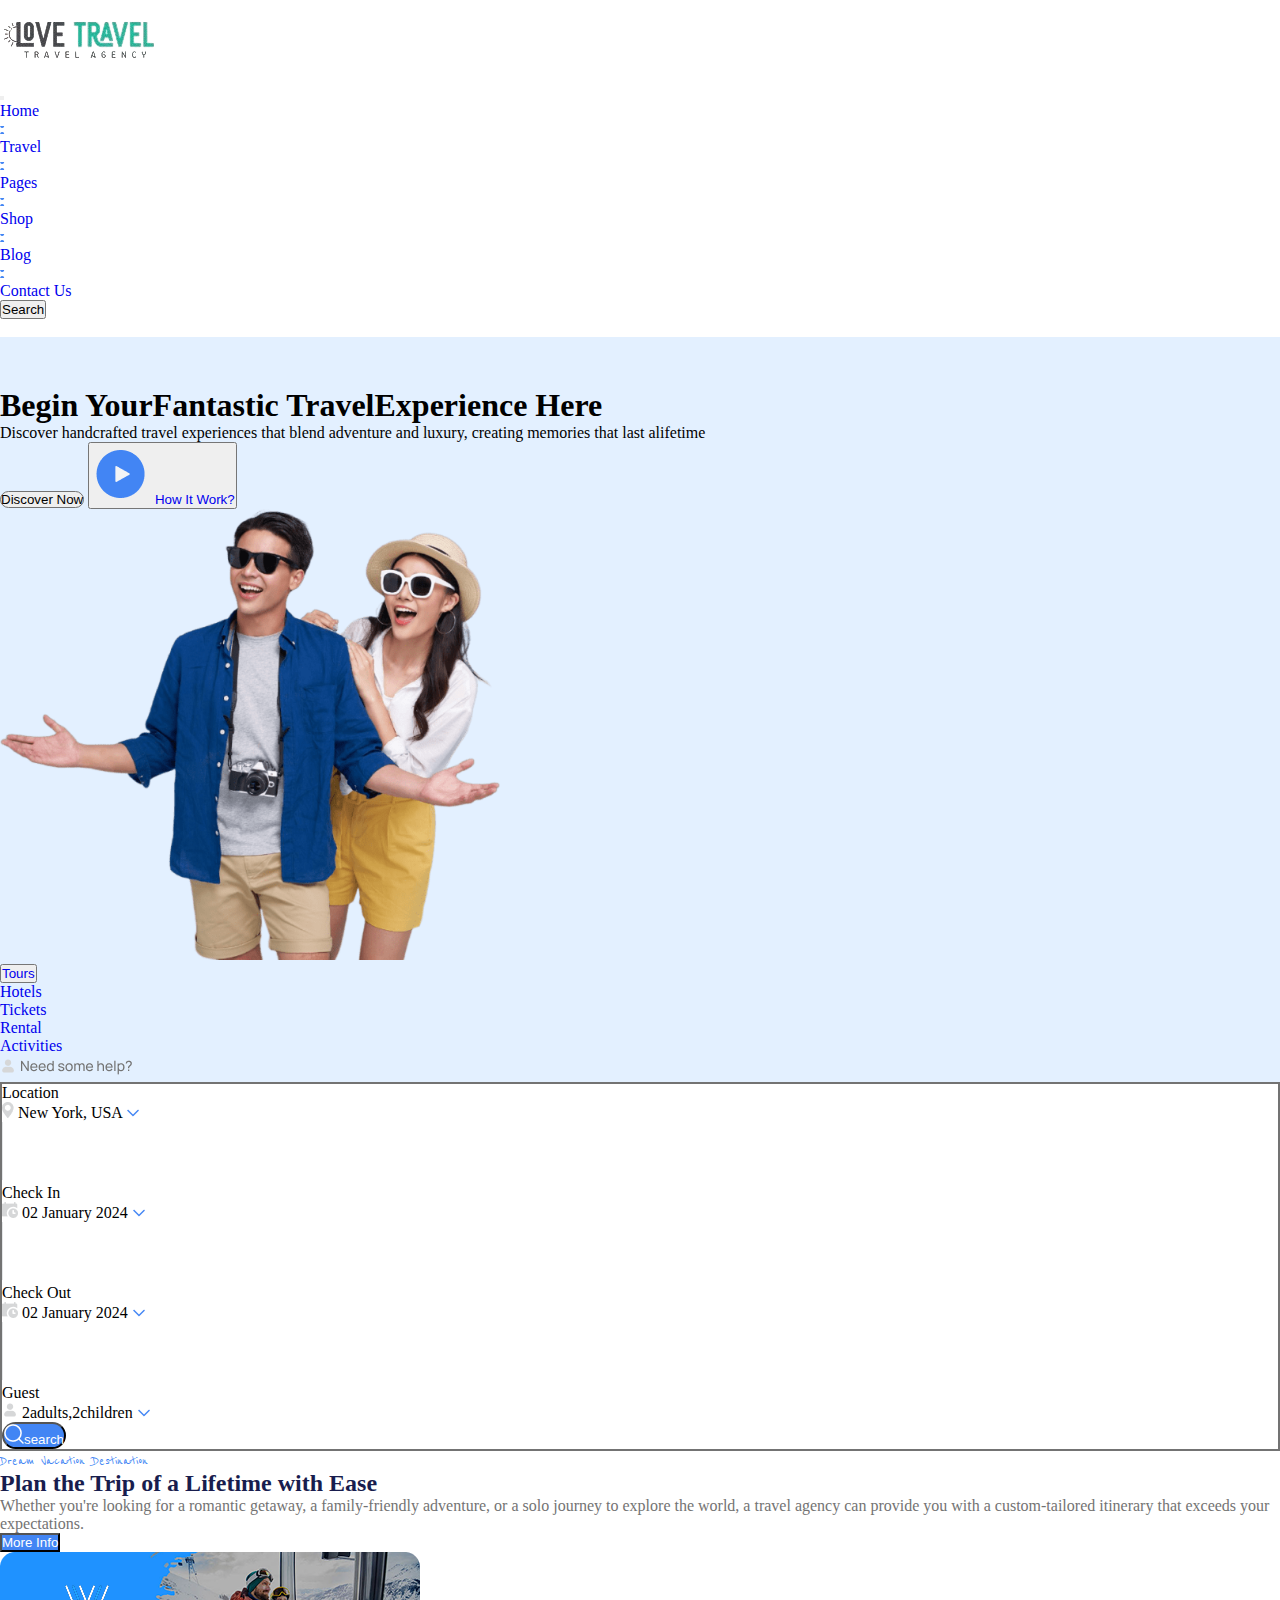
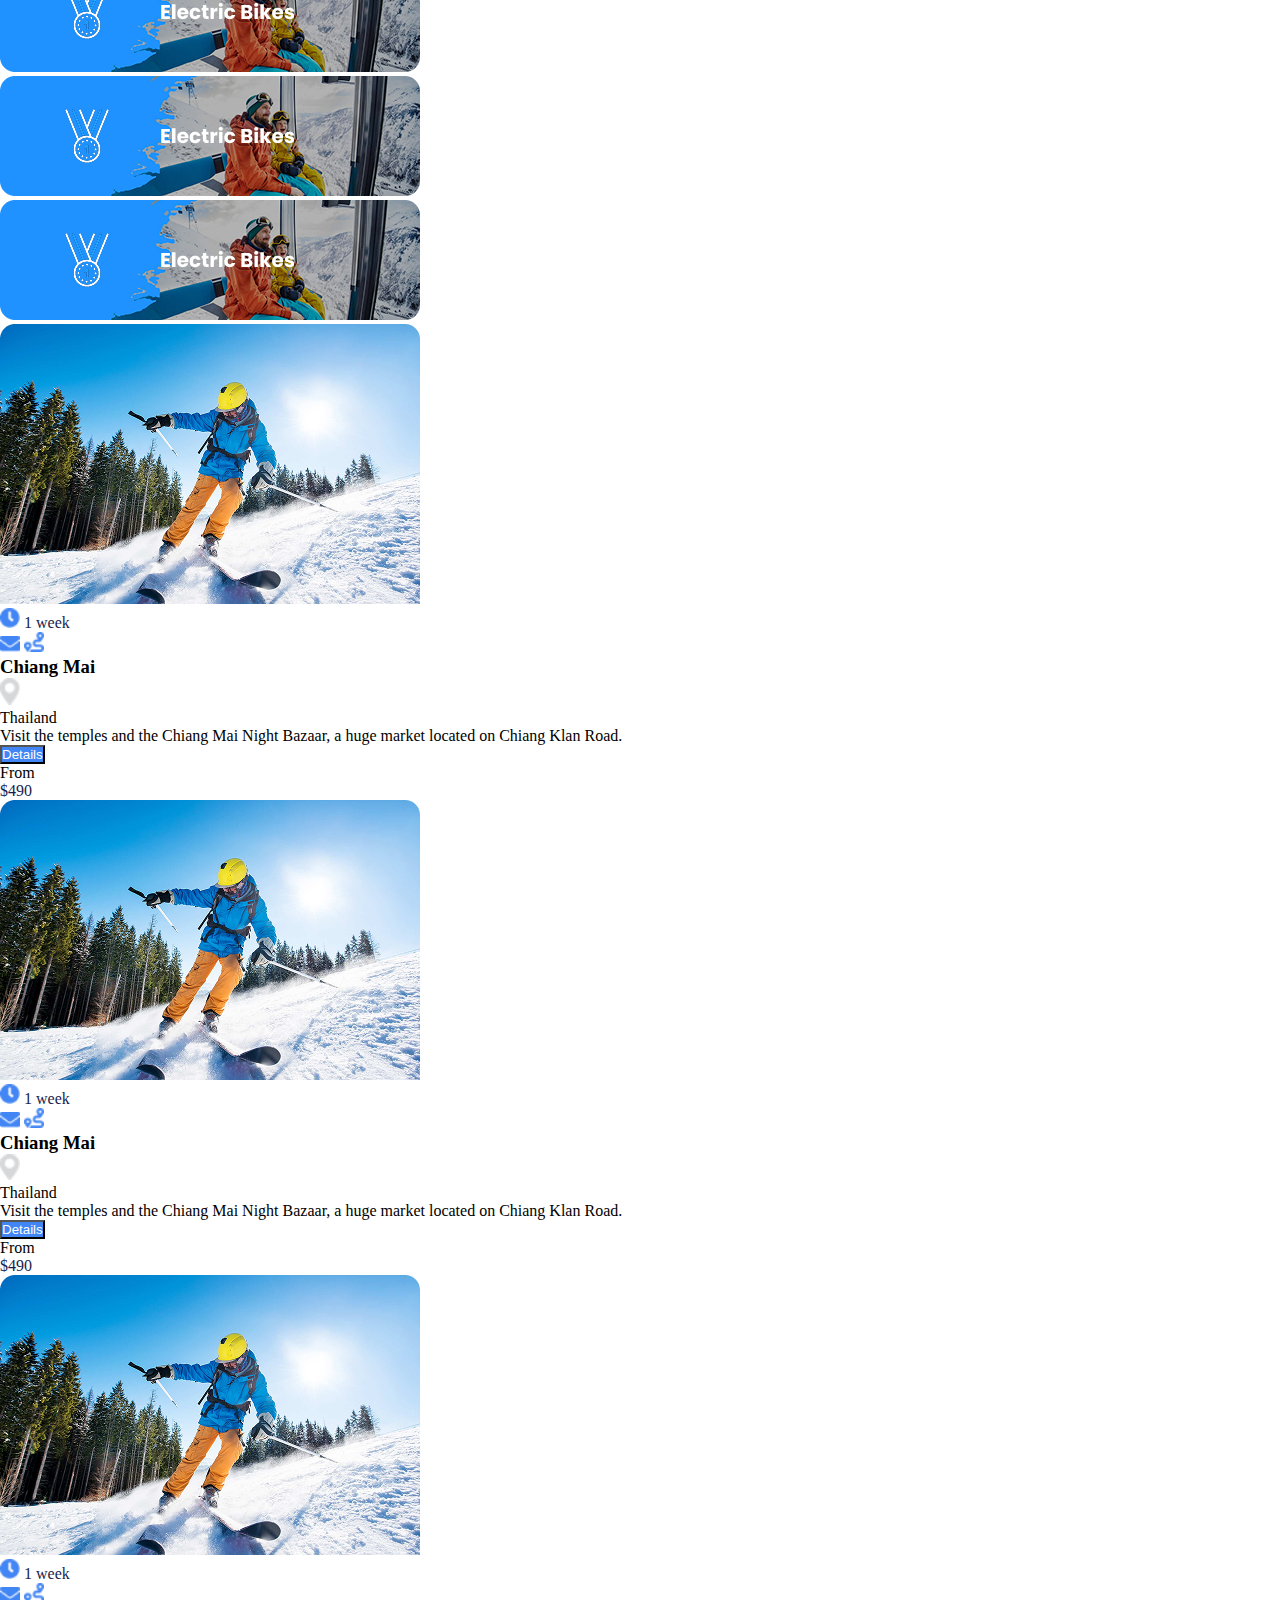
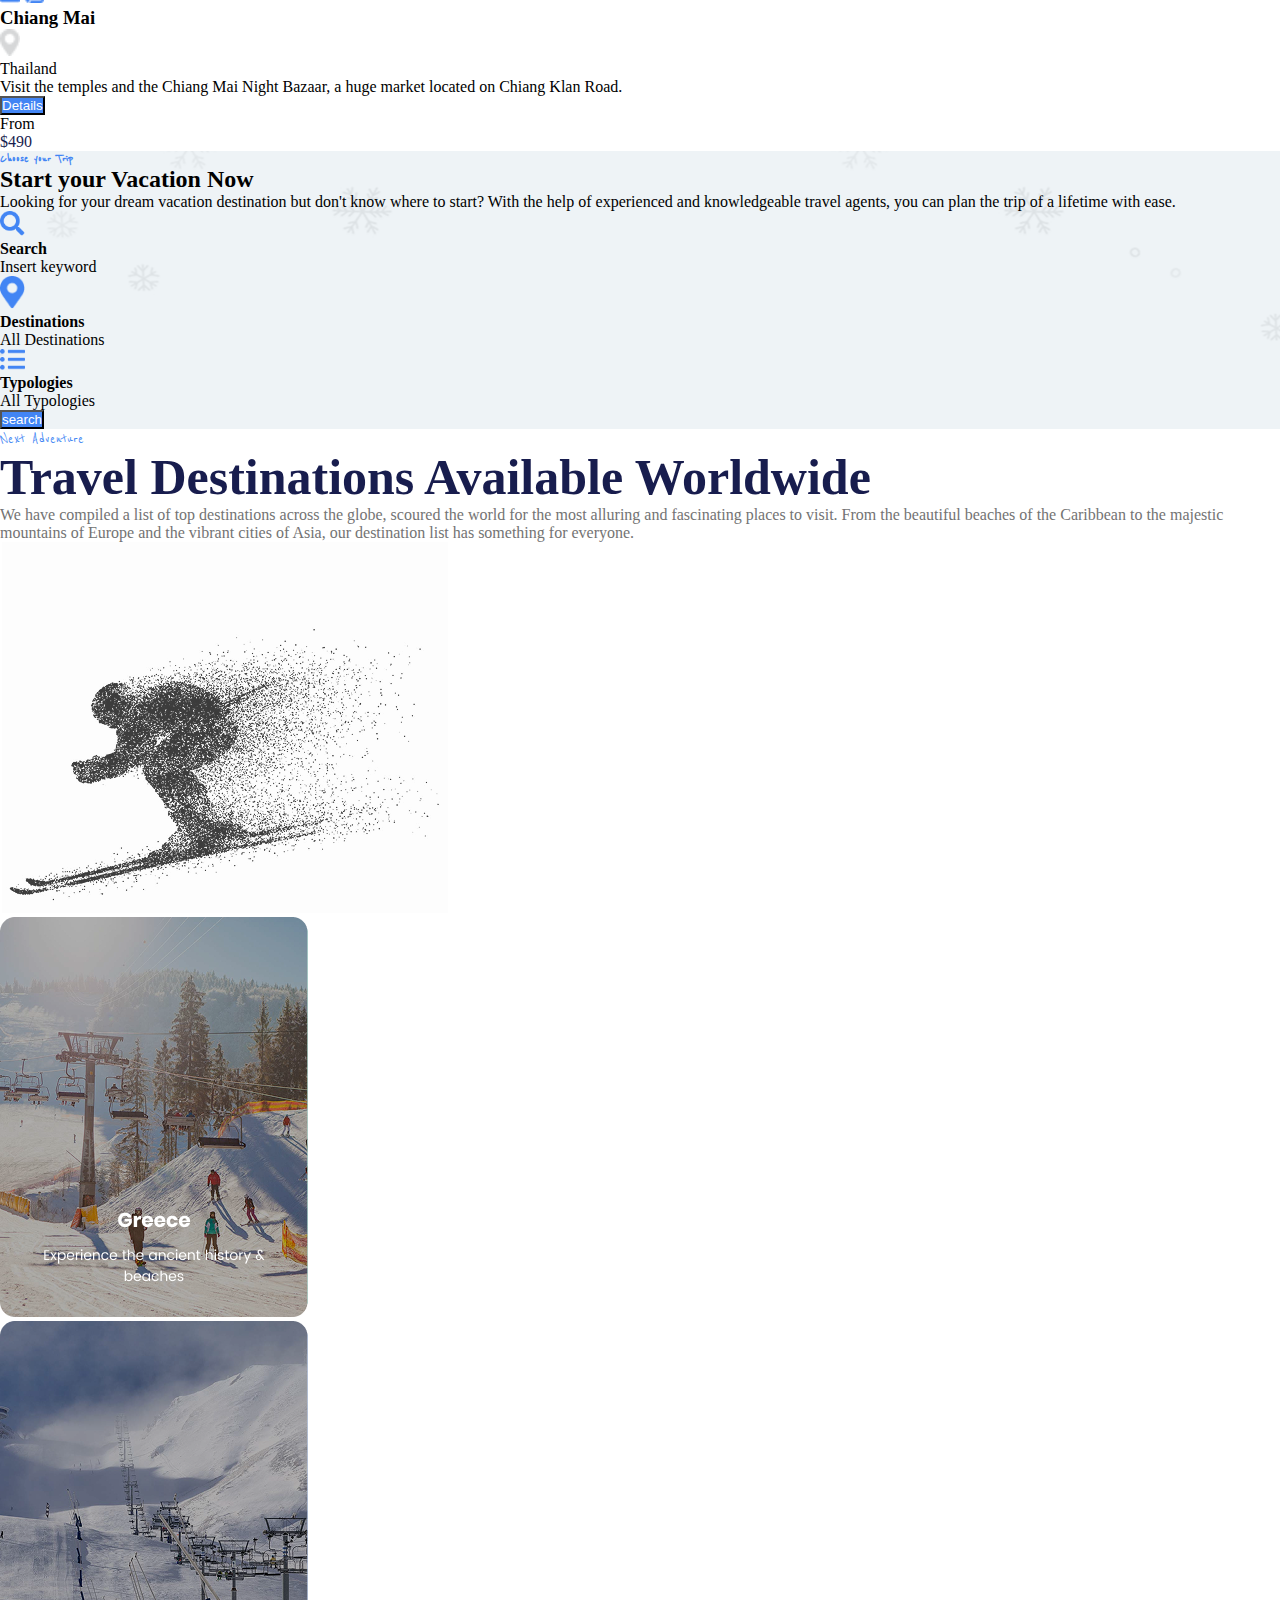
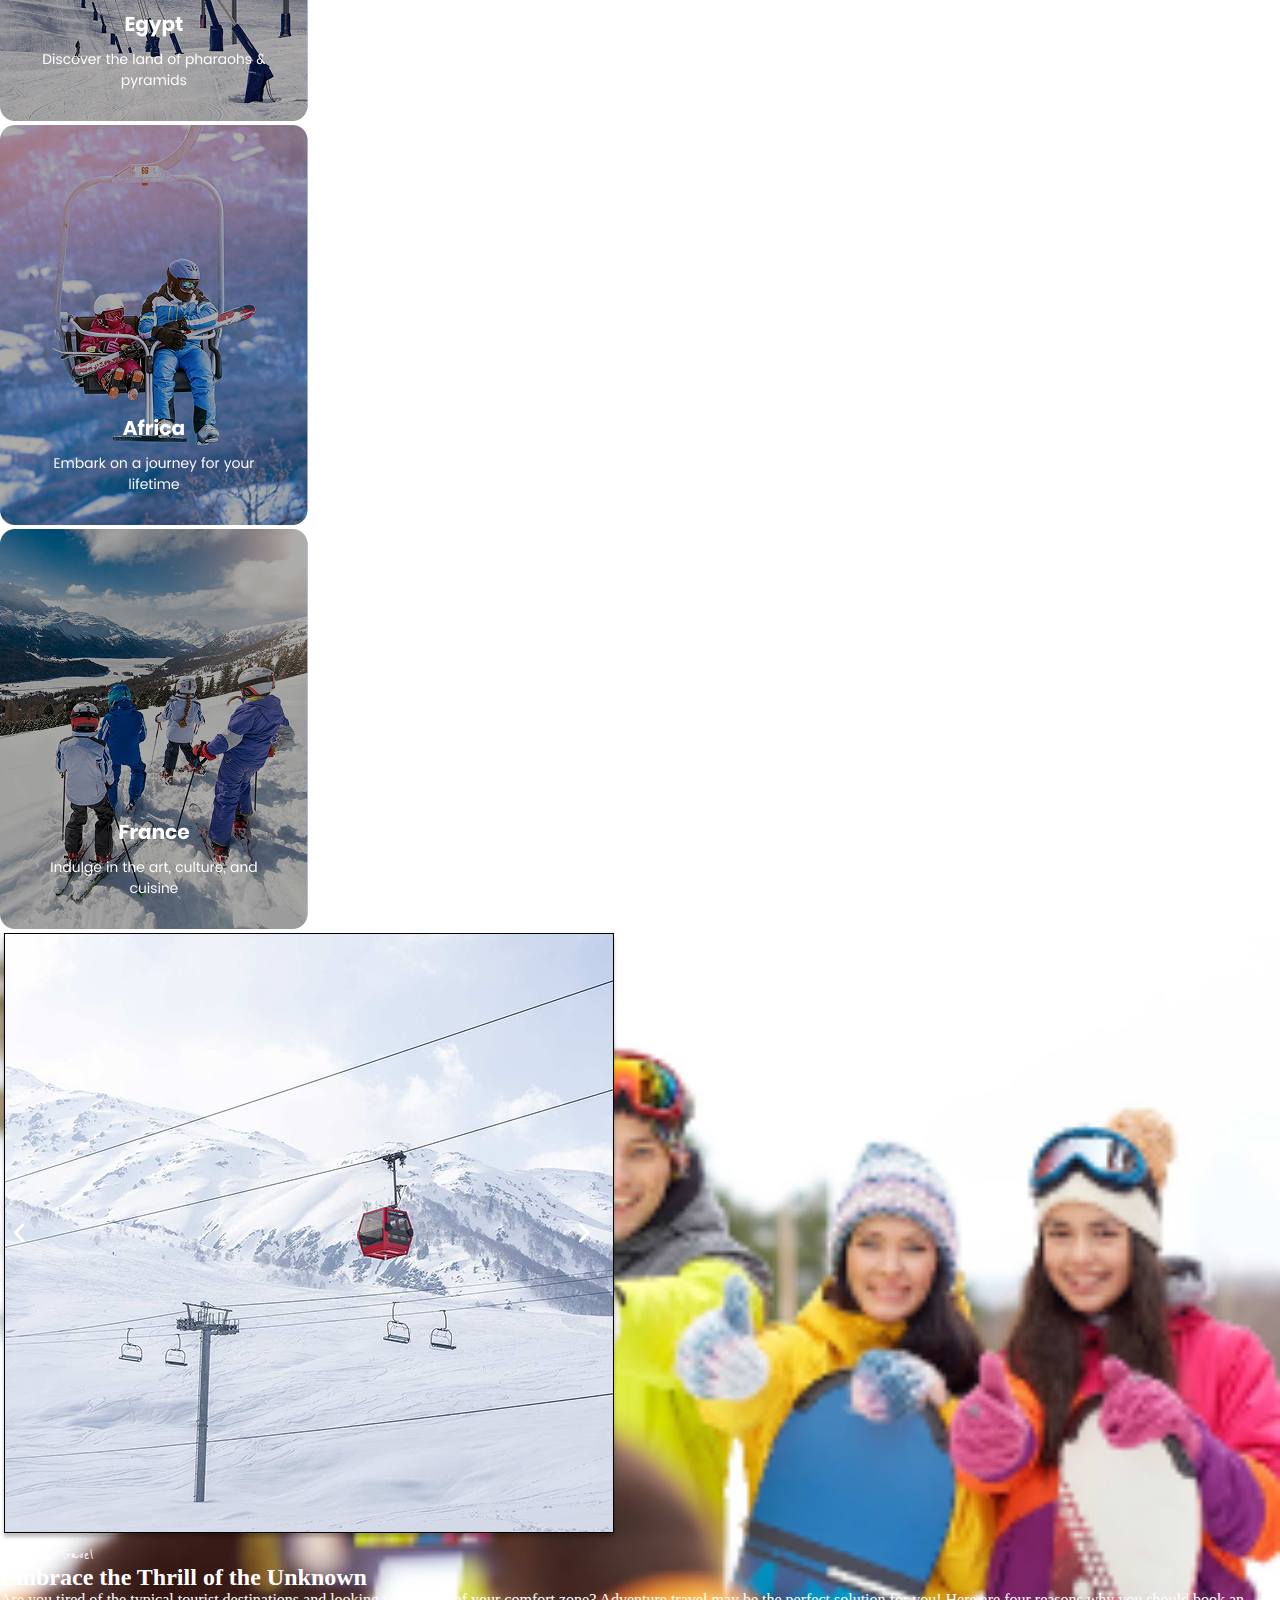
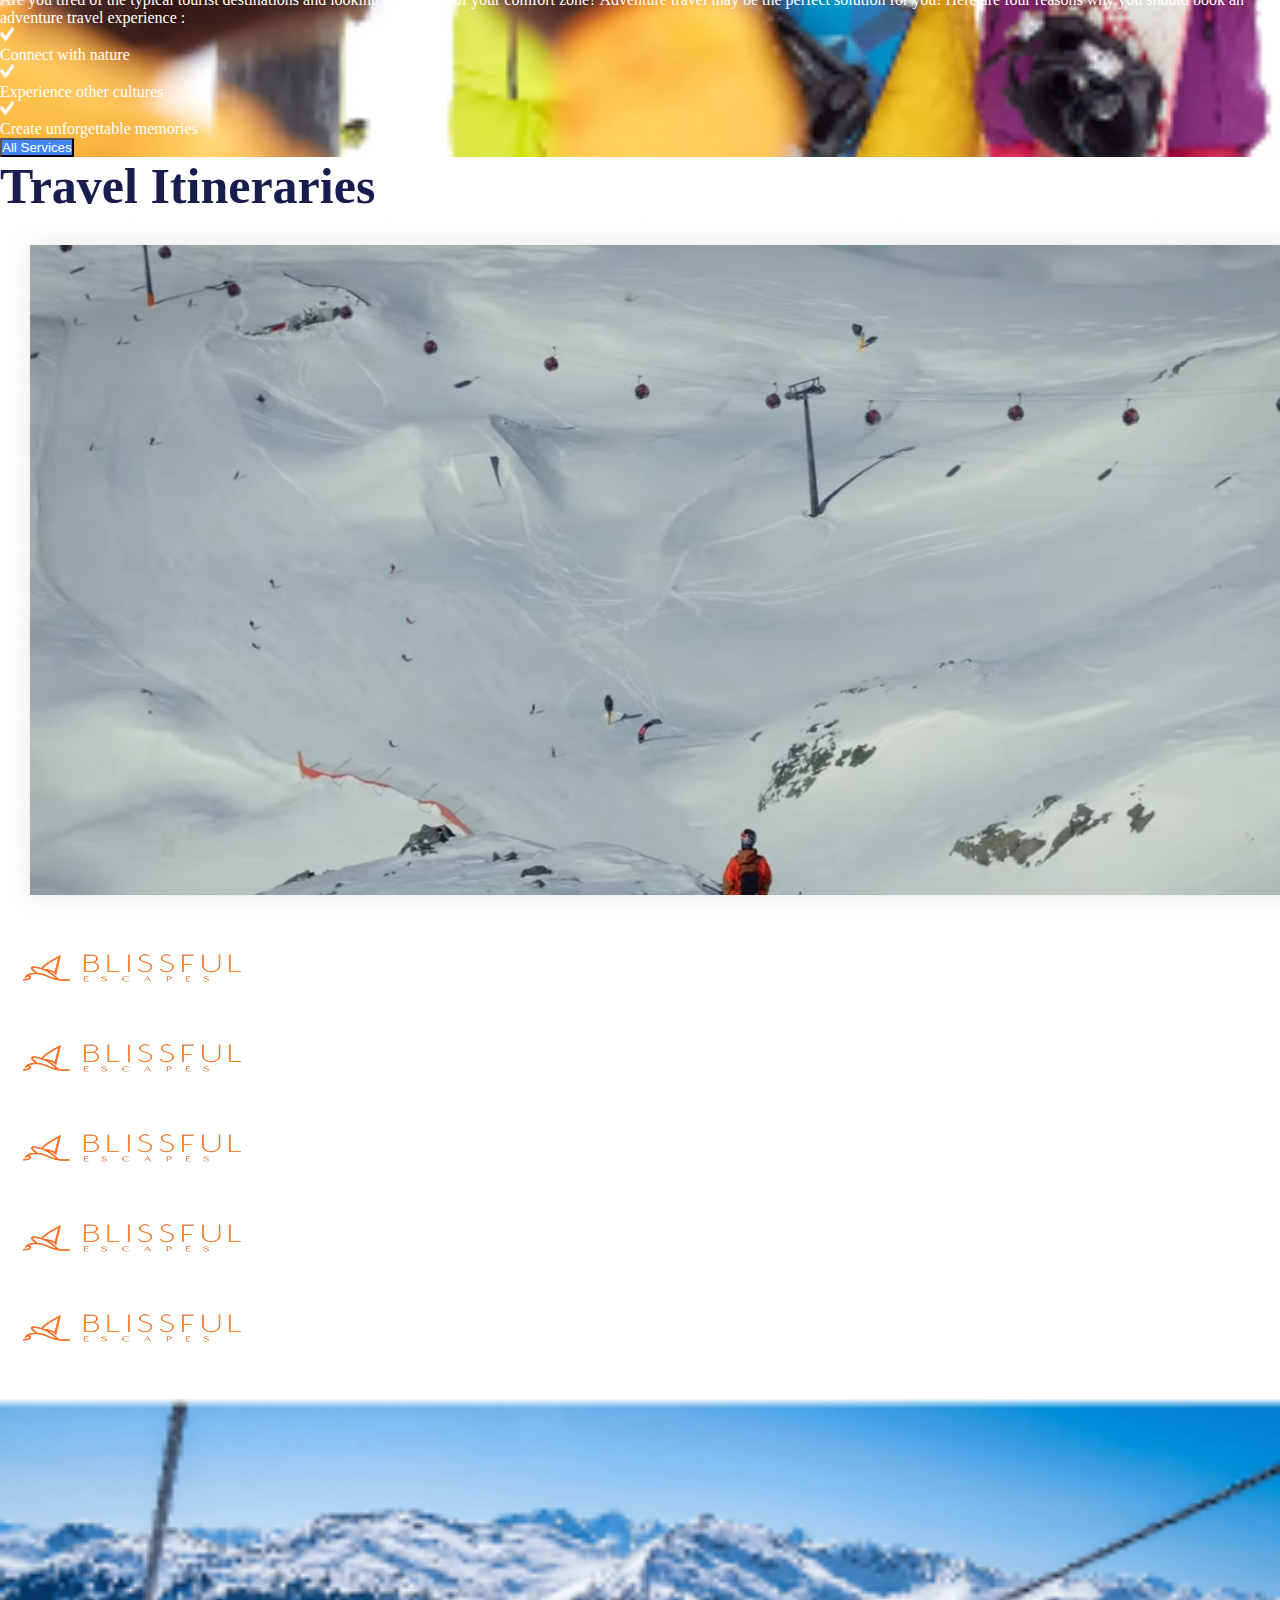
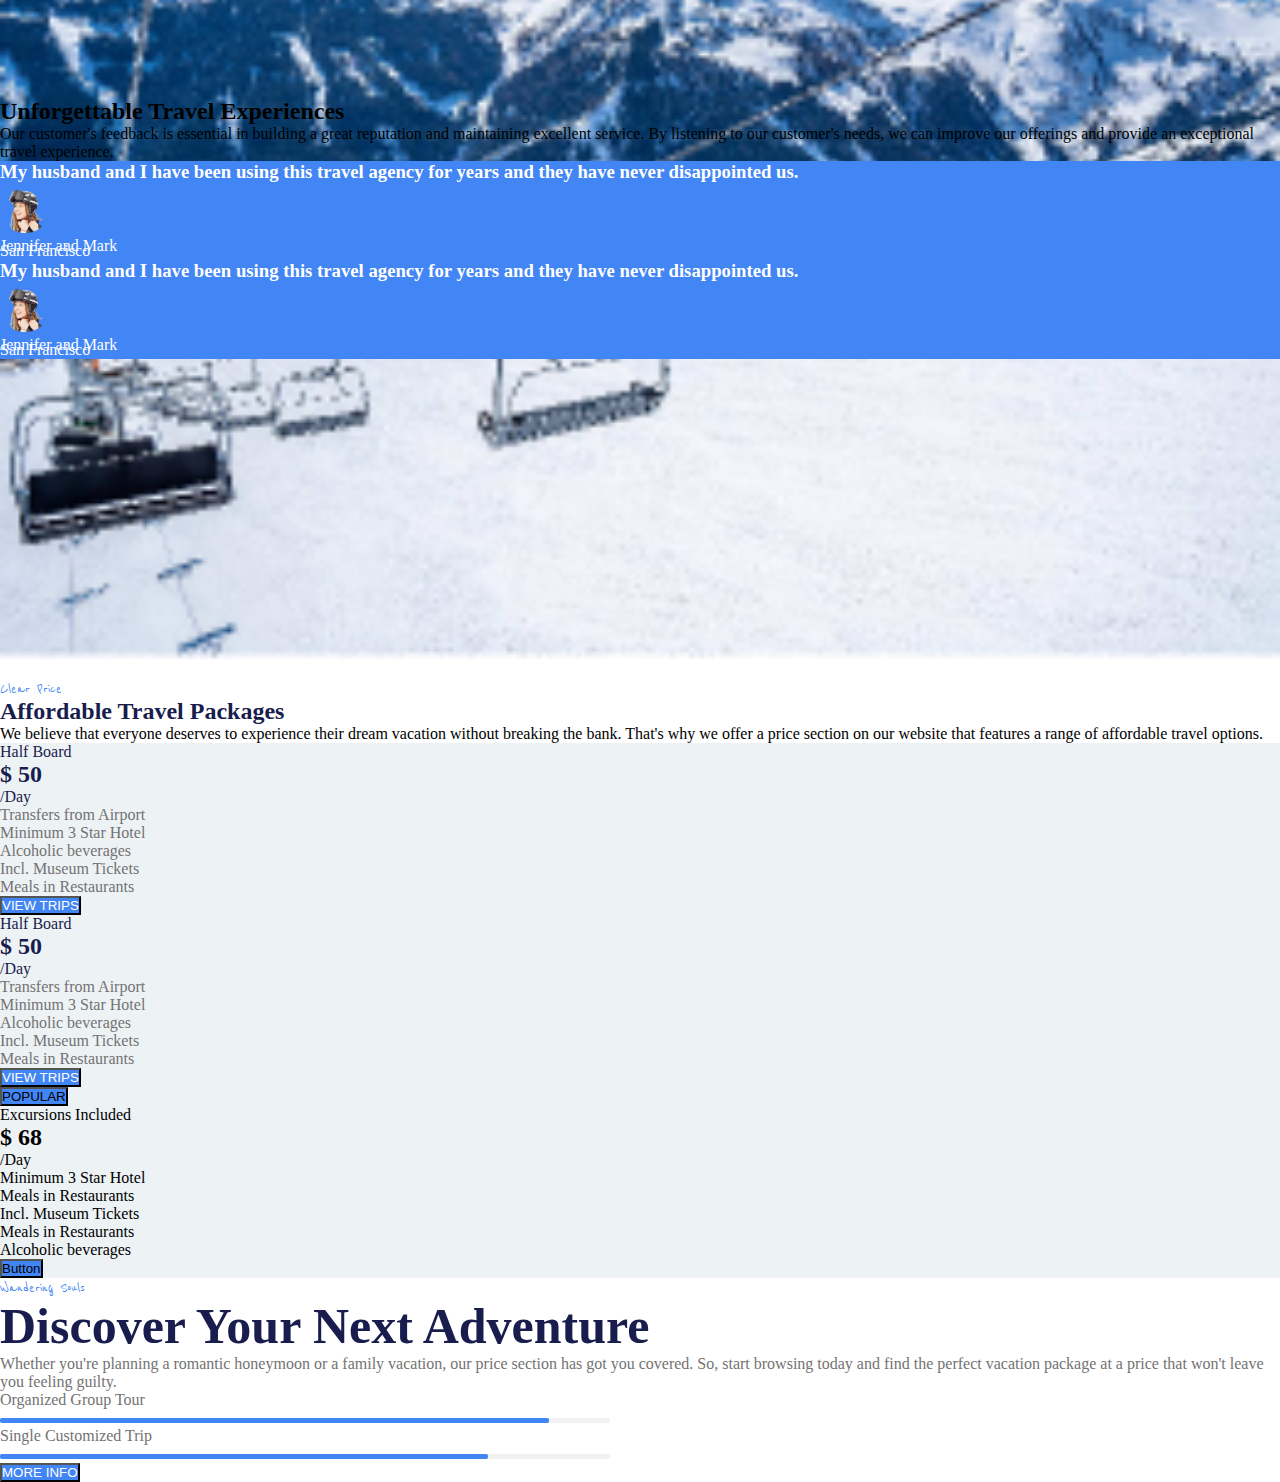
<file: index.html>
<!doctype html>
<html lang="en">

<head>
  <meta charset="utf-8">
  <meta name="viewport" content="width=device-width, initial-scale=1">
  <title>Bootstrap demo</title>
  <link rel="preconnect" href="https://fonts.googleapis.com">
  <link rel="preconnect" href="https://fonts.gstatic.com" crossorigin>
  <link href="https://fonts.googleapis.com/css2?family=Reenie+Beanie&display=swap" rel="stylesheet">
  <link href="https://cdn.jsdelivr.net/npm/bootstrap@5.3.8/dist/css/bootstrap.min.css" rel="stylesheet"
    integrity="sha384-sRIl4kxILFvY47J16cr9ZwB07vP4J8+LH7qKQnuqkuIAvNWLzeN8tE5YBujZqJLB" crossorigin="anonymous">
  <link href="./assets/main.css" rel="stylesheet" />
</head>

<body>
  <header>
    <nav class="navbar navbar-expand-lg bg-light position-fixed w-100  d-flex fixed-top">
      <div class="container">
        <div class="edu-titel d-flex gap-1 ">
          <a class="navbar-brand main-font" href="#"><img class="edu-icon" src="./imgs/logo.png" /></a>
        </div>
        <button class="navbar-toggler" type="button" data-bs-toggle="collapse" data-bs-target="#navbarSupportedContent"
          aria-controls="navbarSupportedContent" aria-expanded="false" aria-label="Toggle navigation">
          <span class="navbar-toggler-icon"></span>
        </button>
        <div class="collapse navbar-collapse justify-content-around" id="navbarSupportedContent">
          <ul class="navbar-nav d-flex gap-3 mb-2 mb-lg-0">
            <li class="nav-item">
              <a class="nav-link" aria-current="page" href="#">Home</a>
            </li>
            <a><img class="pt-3" src="./imgs/between-nav.png" /></a>
            <li class="nav-item">
              <a class="nav-link" href="#">Travel</a>
            </li>
            <a><img class="pt-3" src="./imgs/between-nav.png" /></a>
            <li class="nav-item">
              <a class="nav-link" href="#">Pages</a>
            </li>
            <a><img class="pt-3" src="./imgs/between-nav.png" /></a>
            </a>
            <li class="nav-item">
              <a class="nav-link" href="#">Shop</a>
            </li>
            <a><img class="pt-3" src="./imgs/between-nav.png" /></a>
            <li class="nav-item">
              <a class="nav-link" href="#">Blog</a>
            </li>
            <a><img class="pt-3" src="./imgs/between-nav.png" /></a>
            <li class="nav-item">
              <a class="nav-link" href="#">Contact Us</a>
            </li>

          </ul>
          <div class="Register column-gap-3">
            <span class="navbar-toggler-icon me-3"></span>
            <button class="btn btn-primary pe-4 ps-4">Search</button>
          </div>
        </div>
      </div>
    </nav>
        
  </header>
  <section class="hero">
    <div class="container">
      <div class="row">
        <div class="left-hero col-md-6 col-12 mt-5" style="padding-top:50px;">
          <h1>Begin YourFantastic TravelExperience Here</h1>
          <p>Discover handcrafted travel experiences that blend adventure and luxury, creating memories that last
            alifetime</p>
          <div class="row ">
            <button class="discover btn mt-3 w-auto">Discover Now</button>
            <button class="btn w-auto"><img src="./imgs/play.svg.png"> <a href="#">How It Work?</a></button>
          </div>
        </div>
        <div class="right-hero col-md-6 col-12 text-center mt-4 ">
          <img src="./imgs/tourists.png" />
        </div>
      </div>

      <nav class="navbar navbar-expand-lg bg-body-tertiary d-flex justify-content-between px-5 navbar-border">
        <div>
          <ul class="navbar-nav me-auto mb-2 mb-lg-0 gap-3">
            <li class="nav-item">
              <button><a class="nav-link active" aria-current="page" href="#">Tours</a></button>
            </li>
            <li class="nav-item">
              <a class="nav-link active" aria-current="page" href="#">Hotels</a>
            </li>
            <li class="nav-item">
              <a class="nav-link active" aria-current="page" href="#">Tickets</a>
            </li>
            <li class="nav-item">
              <a class="nav-link active" aria-current="page" href="#">Rental</a>
            </li>
            <li class="nav-item">
              <a class="nav-link active" aria-current="page" href="#">Activities</a>
            </li>
            </li>
          </ul>
        </div>
        <div class="pe-4">
          <a href="#"><img src="./imgs/Link.png" /></a>
        </div>
      </nav>
      </nav>
    </div>
    </div>
  </section>
  <div class="container under-hero-border col-12 w-100">
    <div class="row d-flex align-items-center justify-content-between">
      <div class="col-auto d-flex align-items-center">
        <div>
          <p>Location</p>
          <div class="d-flex align-items-center gap-2">
            <a><img src="./imgs/location.png" alt="Location icon" /></a>
            <a class="information">New York, USA</a>
            <a><img src="./imgs/todown.png" alt="Dropdown icon" /></a>
          </div>
        </div>
      </div>
      <div class="col-auto d-flex align-items-center">
        <img src="./imgs/Divider.png" alt="Divider" />
      </div>
      <div class="col-auto d-flex align-items-center">
        <div>
          <p>Check In</p>
          <div class="d-flex align-items-center gap-2">
            <a><img src="./imgs/calender.png" alt="Location icon" /></a>
            <a class="information">02 January 2024</a>
            <a><img src="./imgs/todown.png" alt="Dropdown icon" /></a>
          </div>
        </div>
      </div>

      <div class="col-auto d-flex align-items-center">
        <img src="./imgs/Divider.png" alt="Divider" />
      </div>

      <div class="col-auto d-flex align-items-center">
        <div>
          <p>Check Out</p>
          <div class="d-flex align-items-center gap-2">
            <a><img src="./imgs/calender.png" alt="Location icon" /></a>
            <a class="information">02 January 2024</a>
            <a><img src="./imgs/todown.png" alt="Dropdown icon" /></a>
          </div>
        </div>
      </div>

      <div class="col-auto d-flex align-items-center">
        <img src="./imgs/Divider.png" alt="Divider" />
      </div>

      <div class="col-auto d-flex align-items-center">
        <div>
          <p>Guest</p>
          <div class="d-flex align-items-center gap-2">
            <a><img src="./imgs/user.svg.png" alt="Location icon" /></a>
            <a class="information">2adults,2children</a>
            <a><img src="./imgs/todown.png" alt="Dropdown icon" /></a>
          </div>
        </div>
      </div>

      <div class="col-auto d-flex align-items-center">
        <div>
          <button class="btn search-hero"><img src="./imgs/search.png" />search</button>
        </div>
      </div>

    </div>
  </div>
  </div>
  </div>

  <section class="plans">
    <div class="container">
      <div class="col-md-4 pt-5">
        <p class="p1">Dream Vacation Destination</p>
        <h2>Plan the Trip of a Lifetime with Ease</h2>
        <p class="p2">Whether you're looking for a romantic getaway, a family-friendly adventure, or a solo journey to
          explore the world, a travel agency can provide you with a custom-tailored itinerary that exceeds your
          expectations.</p>
        <button class="btn">More Info</button>
      </div>
      <div class="electric-bikes col-12 pt-5">
        <div class="container">
          <div class="row g-3">
            <div class="col-lg-4 col-md-6 col-sm-12">
              <img src="./imgs/electric bikes1.png" class="img-fluid w-100 rounded" alt="Electric Bike 1">
            </div>
            <div class="col-lg-4 col-md-6 col-sm-12">
              <img src="./imgs/electric bikes1.png" class="img-fluid w-100 rounded" alt="Electric Bike 2">
            </div>
            <div class="col-lg-4 col-md-6 col-sm-12">
              <img src="./imgs/electric bikes1.png" class="img-fluid w-100 rounded" alt="Electric Bike 3">
            </div>
          </div>
        </div>
      </div>

      <div class="plan col-12 pt-5">
        <div class="container">
          <div class="row g-4">

            <div class="col-lg-4 col-md-6 col-sm-12">
              <div class="card shadow-sm border-0 p-3">
                <img src="./imgs/skate.png" class="img-fluid w-100 rounded mb-3" alt="Skate">

                <div class="d-flex justify-content-between align-items-center px-3 mb-2">
                  <div class="d-flex">
                    <img src="./imgs/time.png" class="me-2" width="20" alt="Time">
                    <span>1 week</span>
                  </div>
                  <div class="d-flex gap-2">
                    <img src="./imgs/message.png" width="20" alt="Message">
                    <img src="./imgs/road.png" width="20" alt="Road">
                  </div>
                </div>

                <div class="card-body">
                  <h3>Chiang Mai</h3>
                  <div class="d-flex mb-2">
                    <img src="./imgs/location.png" width="20" class="me-2" alt="Location">
                    <p class="mb-0">Thailand</p>
                  </div>

                  <p class="card-text mb-4">
                    Visit the temples and the Chiang Mai Night Bazaar, a huge market located on Chiang Klan Road.
                  </p>

                  <div class="d-flex justify-content-between align-items-center px-2">
                    <button class="btn btn-outline-primary">Details</button>
                    <div class="text-end">
                      <p class="mb-0 text-muted">From</p>
                      <span class="fw-bold">$490</span>
                    </div>
                  </div>
                </div>
              </div>
            </div>
            <div class="col-lg-4 col-md-6 col-sm-12">
              <div class="card shadow-sm border-0 p-3">
                <img src="./imgs/skate.png" class="img-fluid w-100 rounded mb-3" alt="Skate">

                <div class="d-flex justify-content-between align-items-center px-3 mb-2">
                  <div class="d-flex">
                    <img src="./imgs/time.png" class="me-2" width="20" alt="Time">
                    <span>1 week</span>
                  </div>
                  <div class="d-flex gap-2">
                    <img src="./imgs/message.png" width="20" alt="Message">
                    <img src="./imgs/road.png" width="20" alt="Road">
                  </div>
                </div>

                <div class="card-body">
                  <h3>Chiang Mai</h3>
                  <div class="d-flex mb-2">
                    <img src="./imgs/location.png" width="20" class="me-2" alt="Location">
                    <p class="mb-0">Thailand</p>
                  </div>

                  <p class="card-text mb-4">
                    Visit the temples and the Chiang Mai Night Bazaar, a huge market located on Chiang Klan Road.
                  </p>

                  <div class="d-flex justify-content-between align-items-center px-2">
                    <button class="btn btn-outline-primary">Details</button>
                    <div class="text-end">
                      <p class="mb-0 text-muted">From</p>
                      <span class="fw-bold">$490</span>
                    </div>
                  </div>
                </div>
              </div>
            </div>
            <div class="col-lg-4 col-md-6 col-sm-12">
              <div class="card shadow-sm border-0 p-3">
                <img src="./imgs/skate.png" class="img-fluid w-100 rounded mb-3" alt="Skate">

                <div class="d-flex justify-content-between align-items-center px-3 mb-2">
                  <div class="d-flex">
                    <img src="./imgs/time.png" class="me-2" width="20" alt="Time">
                    <span>1 week</span>
                  </div>
                  <div class="d-flex gap-2">
                    <img src="./imgs/message.png" width="20" alt="Message">
                    <img src="./imgs/road.png" width="20" alt="Road">
                  </div>
                </div>

                <div class="card-body">
                  <h3>Chiang Mai</h3>
                  <div class="d-flex mb-2">
                    <img src="./imgs/location.png" width="20" class="me-2" alt="Location">
                    <p class="mb-0">Thailand</p>
                  </div>

                  <p class="card-text mb-4">
                    Visit the temples and the Chiang Mai Night Bazaar, a huge market located on Chiang Klan Road.
                  </p>

                  <div class="d-flex justify-content-between align-items-center px-2">
                    <button class="btn btn-outline-primary">Details</button>
                    <div class="text-end">
                      <p class="mb-0 text-muted">From</p>
                      <span class="fw-bold">$490</span>
                    </div>
                  </div>
                </div>
              </div>
            </div>


          </div>
        </div>
      </div>

    </div>
    </div>
    </div>


    </div>
  </section>

  <section class="choose-your-trip mt-5 pb-5">
    <div class="container">
      <div class="d-flex flex-column col-6 align-items-center justify-content-center mx-auto py-5 gap-2">
        <h3>Choose your Trip</h3>
        <h2>Start your Vacation Now</h2>
        <p class="text-center">
          Looking for your dream vacation destination but don't know where to start? With the help of
          experienced and knowledgeable travel agents, you can plan the trip of a lifetime with ease.
        </p>
      </div>
      <div class="row d-flex col-12 p-2 bg-light border-0 rounded-4 justify-content-between">
        <div class="d-flex col-lg-3 col-md-6 col-sm-12 justify-content-center">
          <div class="d-flex gap-2">
            <div class="my-auto">
              <img src="./imgs/b-search.png" />
            </div>
            <div>
              <h4>Search</h4>
              <p>Insert keyword</p>
            </div>
          </div>
        </div>
        <div class="d-flex col-lg-3 col-md-6 col-sm-12 justify-content-center">
          <div class="d-flex gap-3 ">
            <div class="my-auto">
              <img src="./imgs/b-location.png" />
            </div>
            <div>
              <h4>Destinations</h4>
              <p>All Destinations</p>
            </div>
          </div>
        </div>
        <div class="d-flex col-lg-3 col-md-6 col-sm-12 justify-content-center">
          <div class="d-flex gap-3">
            <div class="my-auto">
              <img src="./imgs/bar.png" />
            </div>
            <div>
              <h4>Typologies</h4>
              <p>All Typologies</p>
            </div>
          </div>
        </div>
        <div class="col-lg-3 col-md-6 col-sm-12 d-flex justify-content-center mb-3">
          <button class="btn my-auto px-5">search</button>
        </div>


      </div>
  </section>
  <section class="next-adventure">
    <div class="container">
      <div class="row col-12 py-5">
        <div class="left col-6 d-flex flex-column justify-content-center">
          <p class="p1">Next Adventure</p>
          <h2>Travel Destinations Available Worldwide</h2>
          <p class="p2">We have compiled a list of top destinations across the globe, scoured the world for the most
            alluring and
            fascinating places to visit. From the beautiful beaches of the Caribbean to the majestic mountains of Europe
            and
            the vibrant cities of Asia, our destination list has something for everyone.</p>
        </div>
        <div class="right col-6">
          <div class="d-flex justify-content-end">
            <img src="./imgs/skate2.png" />
          </div>
        </div>
        </div>
        <div class="next-where container my-4">
        <div class="row g-3 justify-content-center">
          <div class="col-6 col-sm-4 col-md-3">
            <img src="./imgs/greece.png" alt="Greece" class="img-fluid rounded shadow-sm">
          </div>
          <div class="col-6 col-sm-4 col-md-3">
            <img src="./imgs/egypt.png" alt="Egypt" class="img-fluid rounded shadow-sm">
          </div>
          <div class="col-6 col-sm-4 col-md-3">
            <img src="./imgs/africa.png" alt="Africa" class="img-fluid rounded shadow-sm">
          </div>
          <div class="col-6 col-sm-4 col-md-3">
            <img src="./imgs/france.png" alt="France" class="img-fluid rounded shadow-sm">
          </div>
        </div>
      </div>
      </div>
      </div>
  </section>
  <section class="Adventure-Travel py-5">
    <div class="container">
      <div class="row gy-4 align-items-center">
        <div class="left col-12 col-md-6 text-center">
          <img src="./imgs/advanture travel.png"/>
        </div>
        
        <div class="col-12 col-md-6">
          <p class="p1">Adventure Travel</p>
          <h2>Embrace the Thrill of the Unknown</h2>
          <p class="p2">Are you tired of the typical tourist destinations and looking to step out of
your comfort zone? Adventure travel may be the perfect solution for you!
Here are four reasons why you should book an adventure travel experience :</p>
            <div class="d-flex gap-3">
              <img class="check" src="./imgs/check mark.png"/>
              <p class="p2">Connect with nature</p>
            </div>
             <div class="d-flex gap-3">
              <img class="check" src="./imgs/check mark.png"/>
              <p class="p2">Experience other cultures</p>
            </div>
             <div class="d-flex gap-3">
              <img class="check" src="./imgs/check mark.png"/>
              <p class="p2">Create unforgettable memories</p>
            </div>
             <button class="btn px-5">All Services</button>
        </div>

      </div>
    </div>
  </section>
  <section class="travel-itineraries">
    <div class="container">
    <h2 class="h2 text-center pt-5">Travel Itineraries</h2>
    <img class="text-center col-12" src="./imgs/Travel Itineraries.png"/>
  </div>
  </section>
  <section class="customers py-5">
    <div class="container">
      <div class="row justify-content-center gx-4 gy-4 text-center">
        <div class="col-6 col-sm-4 col-md-2">
          <img src="./imgs/customers.png" class="img-fluid p-2"/>
        </div>
        <div class="col-6 col-sm-4 col-md-2">
          <img src="./imgs/customers.png" class="img-fluid p-2"/>
        </div>
        <div class="col-6 col-sm-4 col-md-2">
          <img src="./imgs/customers.png" class="img-fluid p-2"/>
        </div>
        <div class="col-6 col-sm-4 col-md-2">
          <img src="./imgs/customers.png" class="img-fluid p-2"/>
        </div>
        <div class="col-6 col-sm-4 col-md-2">
          <img src="./imgs/customers.png" class="img-fluid p-2"/>
        </div>
      </div>
    </div>
  </section>
  <section class="unforgettable-travel-experiences text-white">
    <div class="container">
      <div class="pt-5">
        <h2 class="mb-4">Unforgettable Travel
Experiences</h2>
<div class="row">
  <div class="col-lg-8 col-md-10">
<p class="p1 mb-5">Our customer's feedback is essential in building a great reputation and
maintaining excellent service. By listening to our customer's needs, we can
improve our offerings and provide an exceptional travel experience.</p>
</div>
</div>
<div class="row justify-content-center d-flex gap-3">
  <div class="comment col-lg-5 col-md-6 col-sm-12 p-3 rounded">
    <h3 class="fs-5 mb-3">My husband and I have been using this
travel agency for years and they have
never disappointed us.</h3>
      <div class="d-flex">
        <div>
        <img src="./imgs/jennifer.png" class="who-comment me-3 rounded-circle"/>
      </div>
      <div>
        <p class="p2 fw-bold">Jennifer and Mark</p>
        <p class="p3">San Francisco</p>
      </div>
      
      </div>
  </div>
   <div class="comment pb-5 col-lg-5 col-md-6 col-sm-12 p-3 rounded">
    <h3 class="fs-5 mb-3">My husband and I have been using this
travel agency for years and they have
never disappointed us.</h3>
      <div class="d-flex">
        <div>
        <img src="./imgs/jennifer.png" class="who-comment me-3 rounded-circle"/>
      </div>
      <div>
        <p class="p2 fw-bold">Jennifer and Mark</p>
        <p class="p3">San Francisco</p>
      </div>
      </div>
  </div>
</div>
      </div>
    </div>
  </section>
  <section class="affordable-travel-packages py-5">
    <div class="container">
      <p class="p1 text-center">Clear Price</p>
      <h2 class="h2 text-center">Affordable Travel Packages</h2>
      <div class="row justify-content-center">
      <div class="col-lg-6 col-md-8 col-sm-12">
        <p class="p2 text-center">
          We believe that everyone deserves to experience their dream vacation without breaking the bank.
          That's why we offer a price section on our website that features a range of affordable travel options.
        </p>
      </div>
    </div>
    <div class="prices">
      <div class="row gap-3 justify-content-center">
        <div class="price1 col-lg-3 col-md-4 col-sm-6 text-center rounded py-5">
          <p class="p1-price1">Half Board</p>
          <div class="d-flex justify-content-center">
          <h2 class="h2-price1 fw-bold fs-10">$ 50 </h2>
          <p class="p2-price1">/Day</p>
        </div>
        <ul class="list1">
          <li>Transfers from Airport</li>
          <li>Minimum 3 Star Hotel</li>
          <li>Alcoholic beverages</li>
          <li>Incl. Museum Tickets</li>
          <li>Meals in Restaurants</li>
        </ul>
          <button class="btn">VIEW TRIPS</button>
        </div>
        <div class="price1 col-lg-3 col-md-4 col-sm-6 text-center rounded py-5">
          <p class="p1-price1">Half Board</p>
          <div class="d-flex justify-content-center">
          <h2 class="h2-price1 fw-bold fs-10">$ 50 </h2>
          <p class="p2-price1">/Day</p>
        </div>
        <ul class="list1">
          <li>Transfers from Airport</li>
          <li>Minimum 3 Star Hotel</li>
          <li>Alcoholic beverages</li>
          <li>Incl. Museum Tickets</li>
          <li>Meals in Restaurants</li>
        </ul>
          <button class="btn">VIEW TRIPS</button>
        </div>
        <div class="price3 col-lg-3 col-md-4 col-sm-6 text-center rounded py-2">
          <div class="d-flex pb-1 justify-content-end">
          <button class="btn">POPULAR</button></div>
          <p class="p1-price3">Excursions Included</p>
          <div class="d-flex justify-content-center">
          <h2 class="h2-price3 fw-bold fs-10">$ 68 </h2>
          <p class="p2-price3">/Day</p>
        </div>
        <ul>
          <li>Minimum 3 Star Hotel</li>
          <li>Meals in Restaurants</li>
          <li>Incl. Museum Tickets</li>
          <li>Meals in Restaurants</li>
          <li>Alcoholic beverages</li>
        </ul>
          <button class="btn">Button</button>
        </div>
      </div>
    </div>
    </div>
  </section>
  <section class="wandering-souls">
    <div class="container">
      <div class="row gy-2 col-lg-6 col-md-5 col-sm-12 ">
      <p class="p1">Wandering Souls</p>
      <h2>Discover Your Next
Adventure</h2>
<p>Whether you're planning a romantic honeymoon or a family vacation, our
price section has got you covered. So, start browsing today and find the
perfect vacation package at a price that won't leave you feeling guilty.</p>
<p>Organized Group Tour</p>
<img src="./imgs/divider1.png"/>
<p>Single Customized Trip</p>
<img src="./imgs/divider2.png"/>
<div>
<button class="btn">MORE INFO</button></div>
    </div>
  </div>
  </section>
  <script src="https://cdn.jsdelivr.net/npm/bootstrap@5.3.8/dist/js/bootstrap.bundle.min.js"
    integrity="sha384-FKyoEForCGlyvwx9Hj09JcYn3nv7wiPVlz7YYwJrWVcXK/BmnVDxM+D2scQbITxI"
    crossorigin="anonymous"></script>
</body>

</html>
</file>
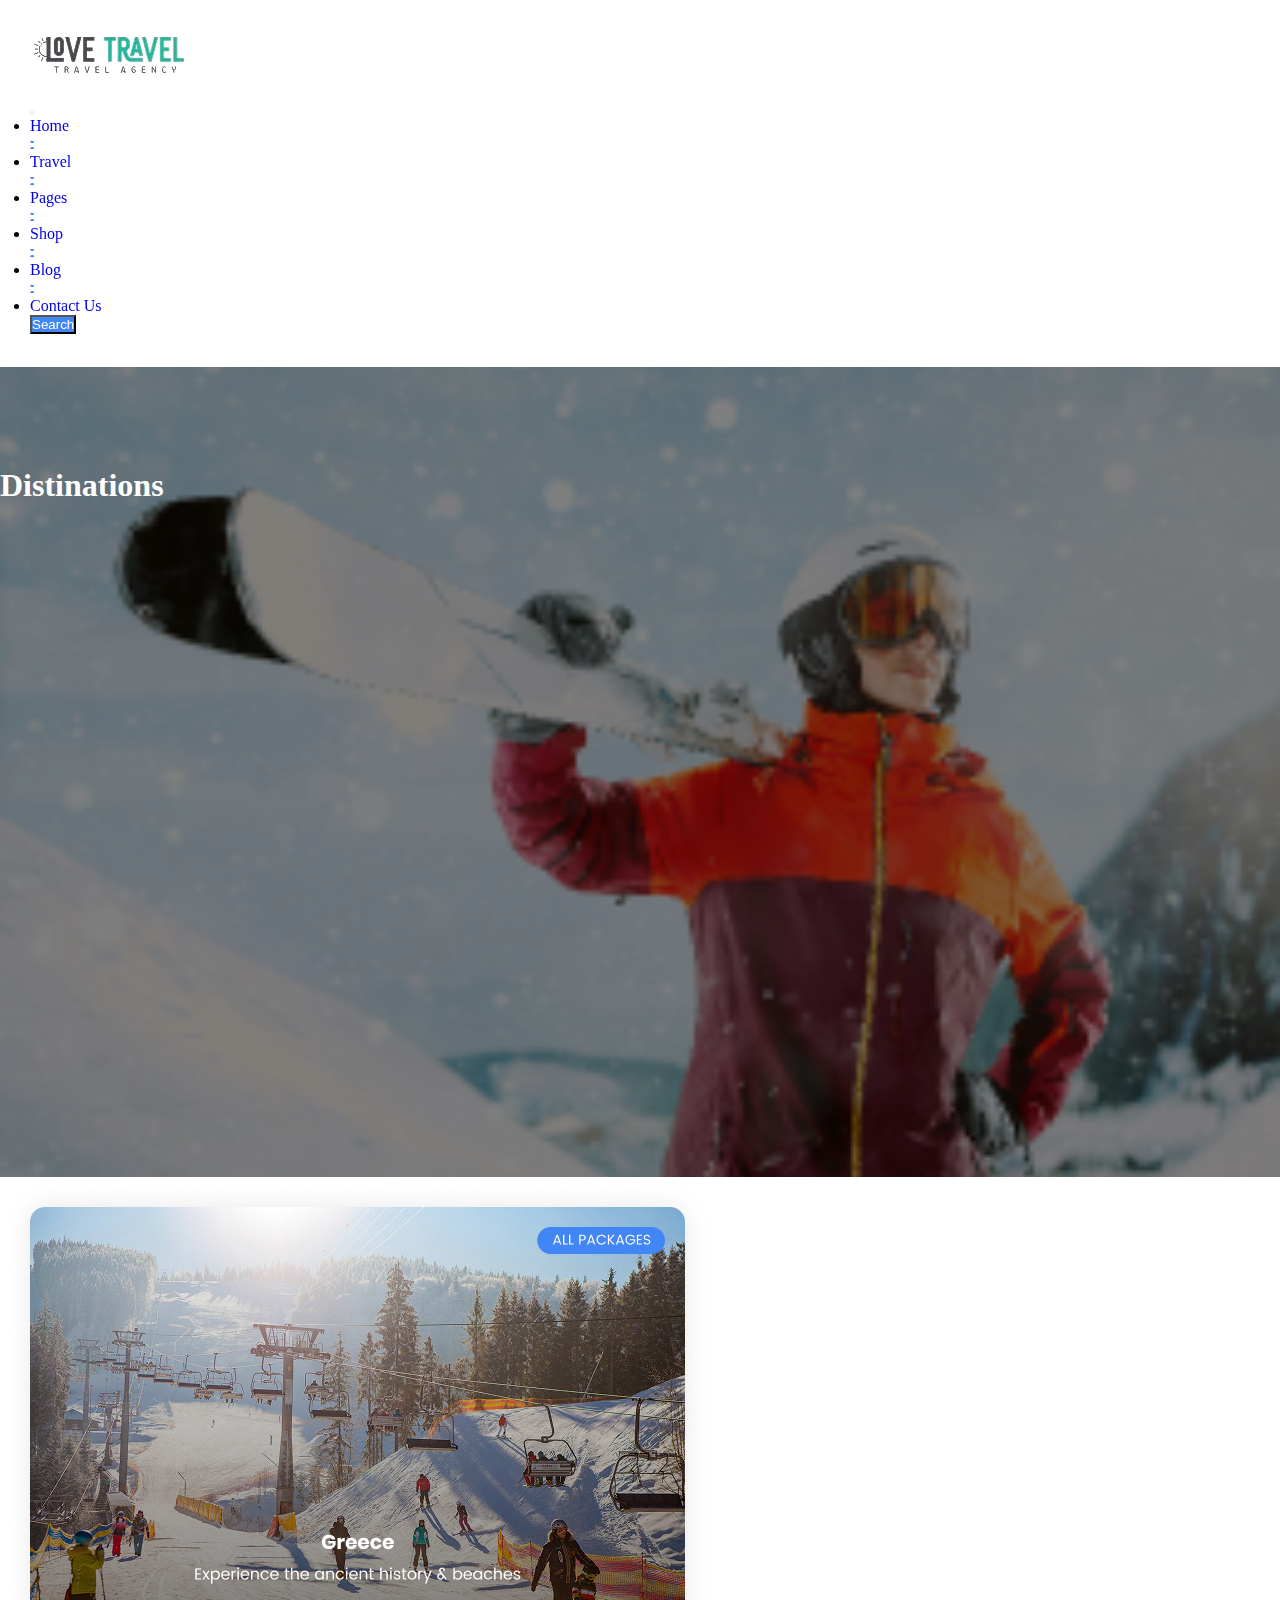
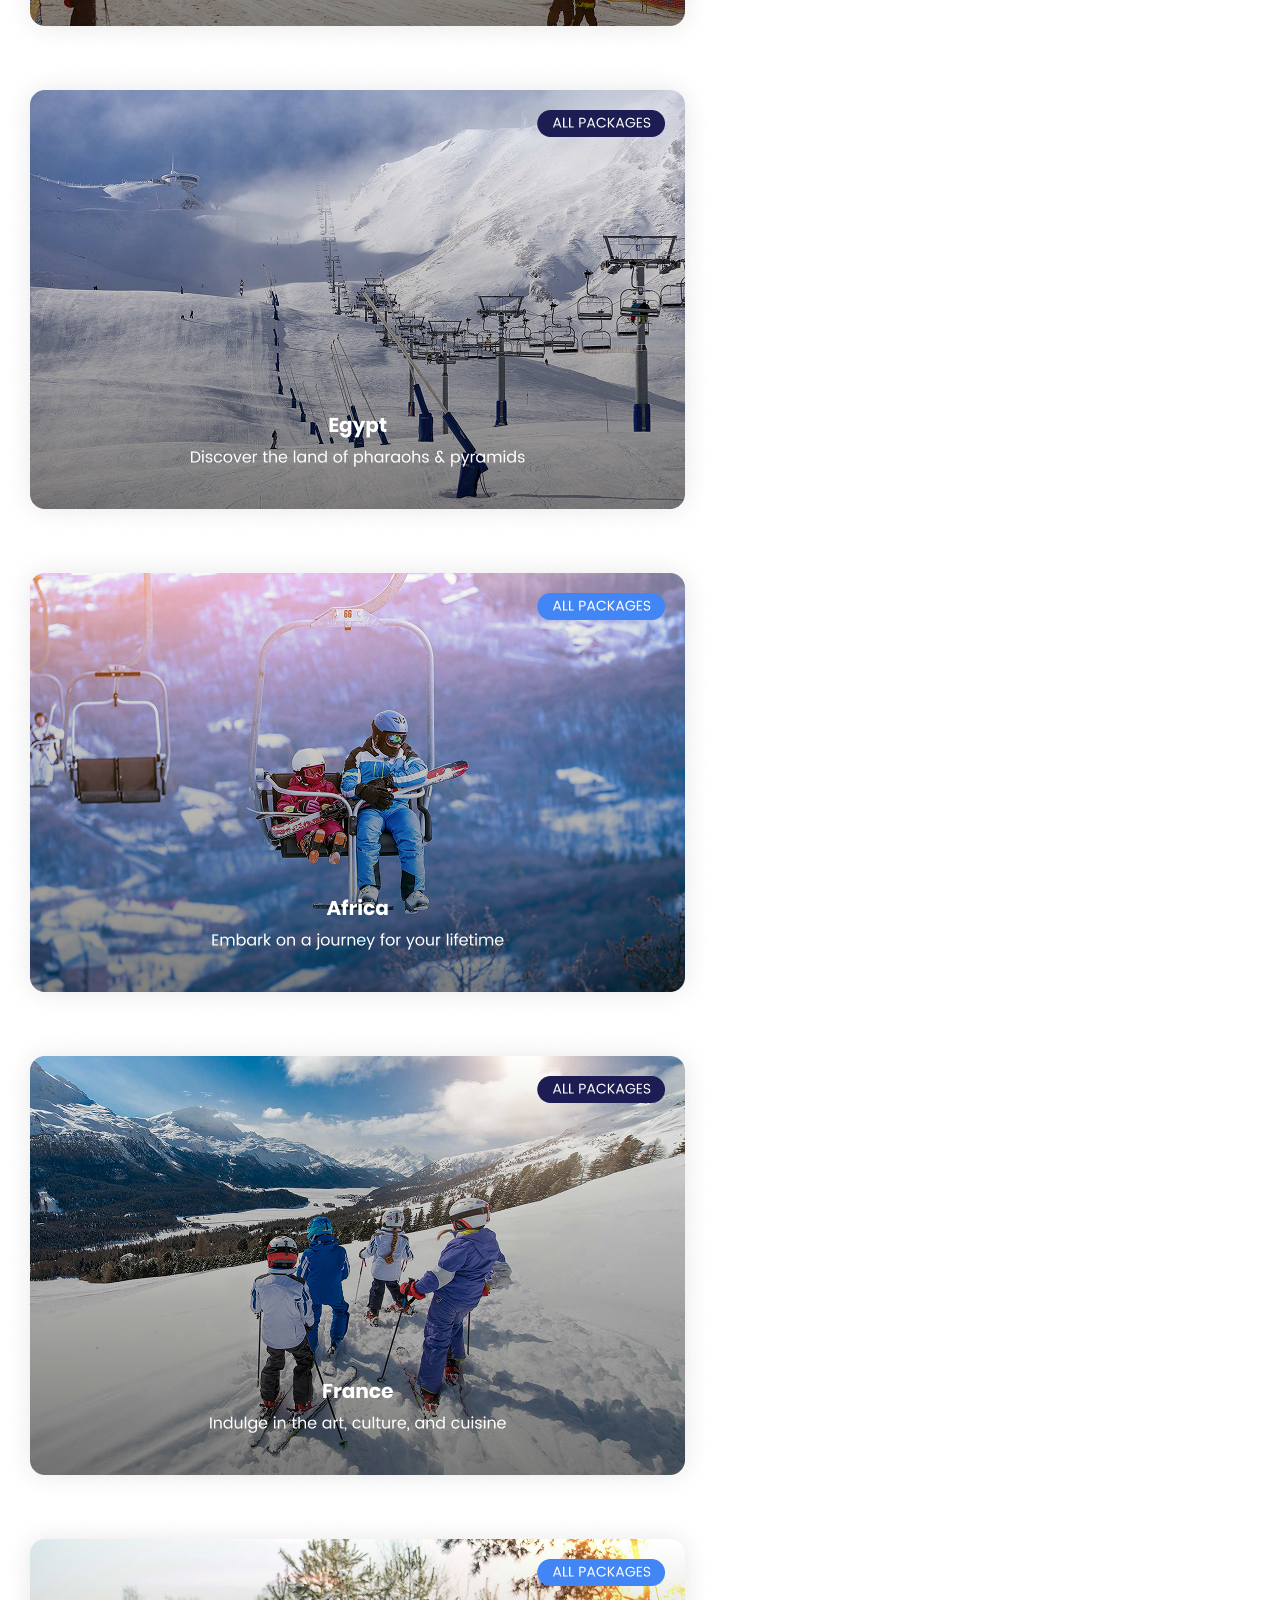
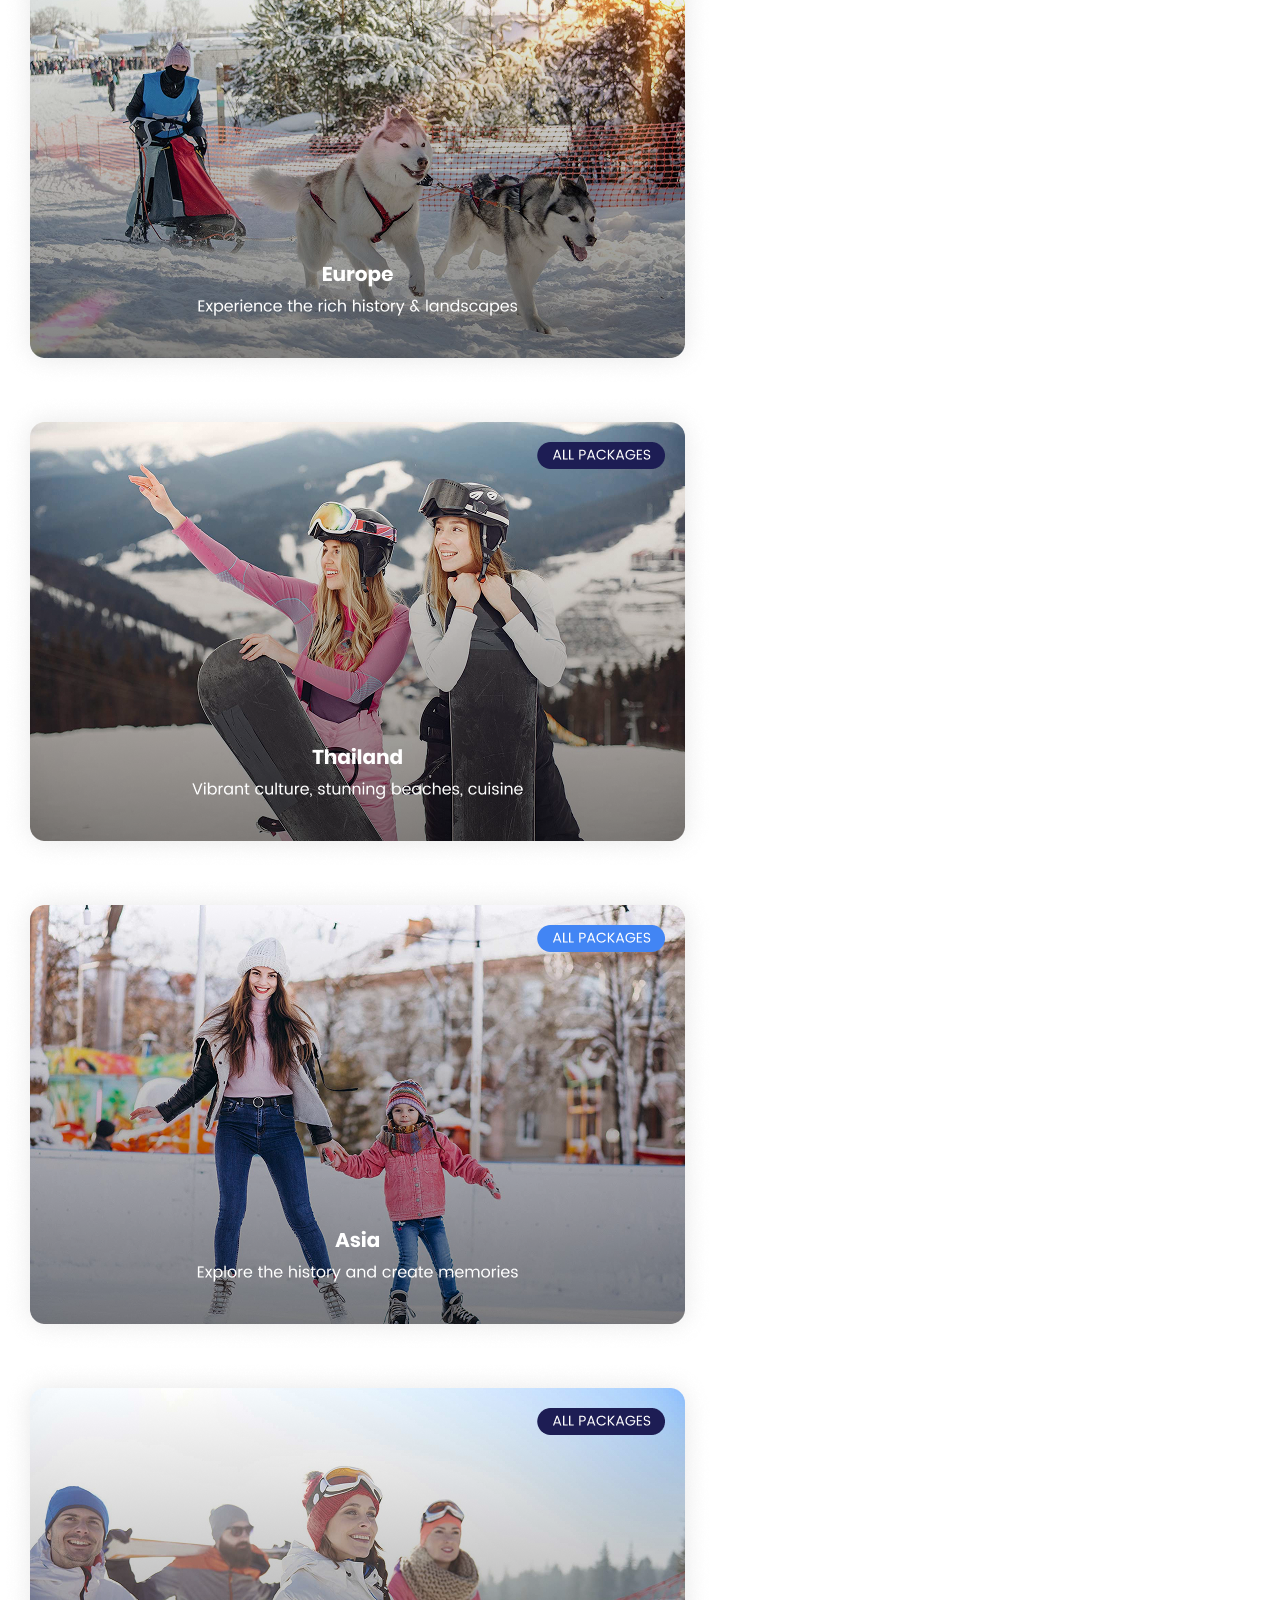
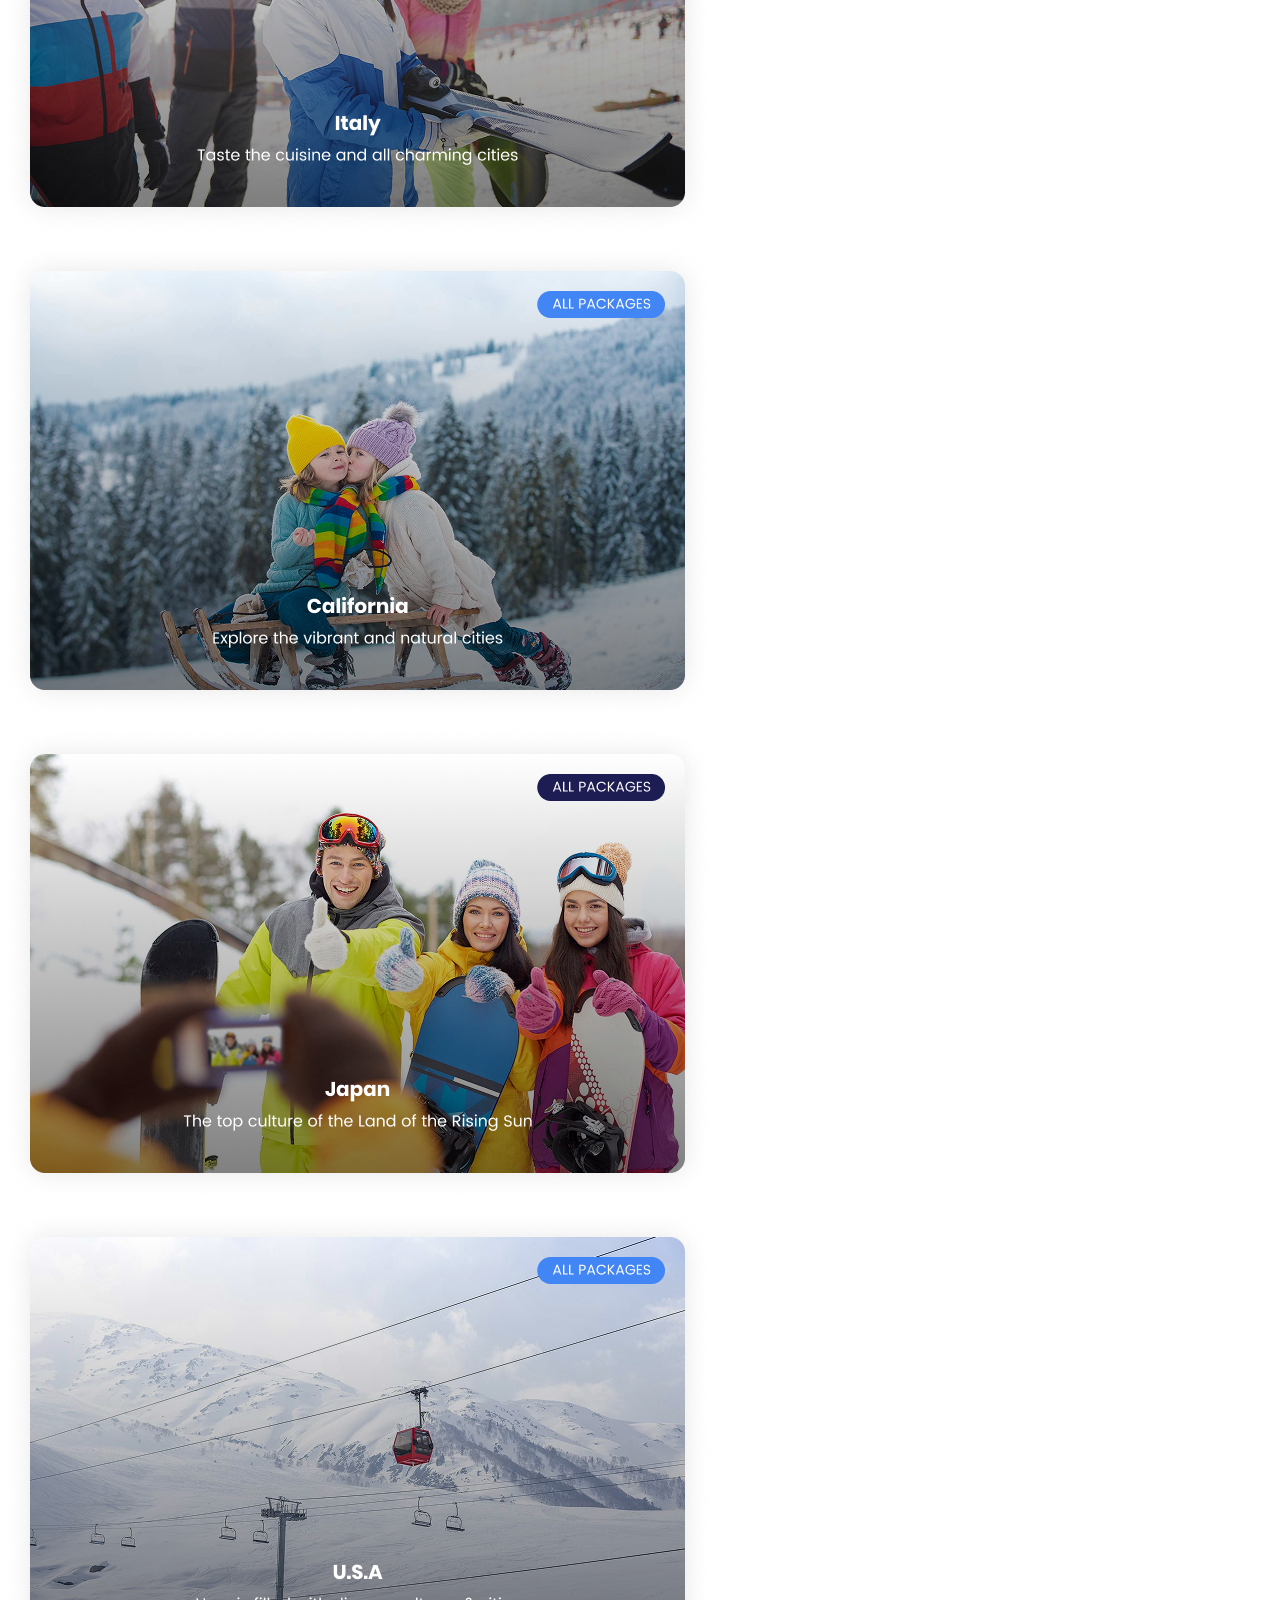
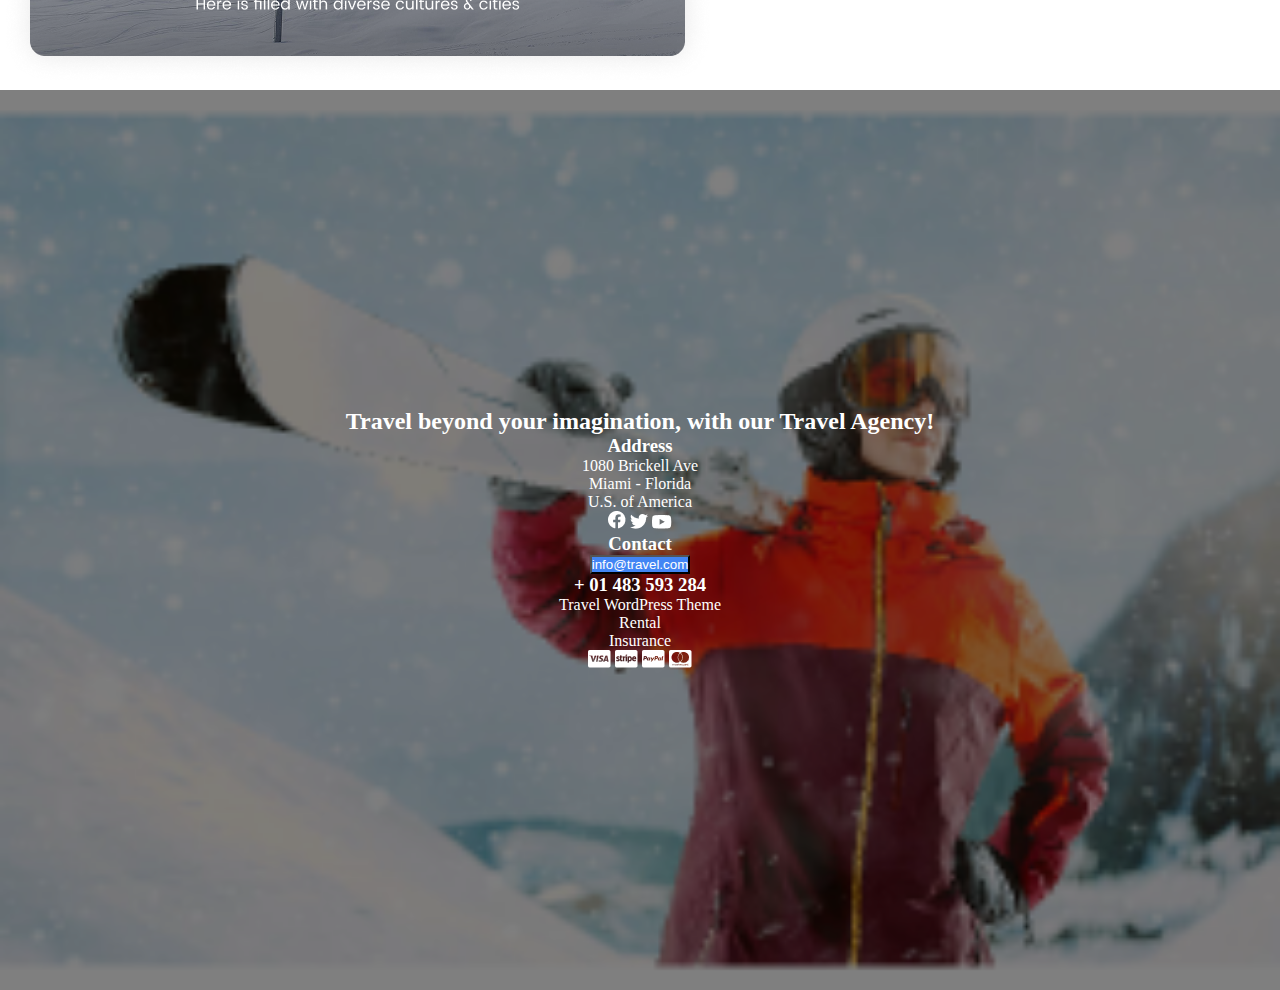
<file: distinations.html>
<!DOCTYPE html>
<html lang="en">
<head>
    <meta charset="UTF-8">
    <meta name="viewport" content="width=device-width, initial-scale=1.0">
    <title>Distinations</title>
    <link rel="preconnect" href="https://fonts.googleapis.com">
  <link rel="preconnect" href="https://fonts.gstatic.com" crossorigin>
  <link href="https://fonts.googleapis.com/css2?family=Reenie+Beanie&display=swap" rel="stylesheet">
  <link href="https://cdn.jsdelivr.net/npm/bootstrap@5.3.8/dist/css/bootstrap.min.css" rel="stylesheet"
    integrity="sha384-sRIl4kxILFvY47J16cr9ZwB07vP4J8+LH7qKQnuqkuIAvNWLzeN8tE5YBujZqJLB" crossorigin="anonymous">
    <link href="./assets/distinations.css" rel="stylesheet"/>
</head>
<body>
      <header>
    <nav class="navbar navbar-expand-lg bg-light position-fixed w-100 d-flex">
      <div class="container">
        <div class="edu-titel d-flex gap-1 ">
          <a class="navbar-brand main-font" href="#"><img class="edu-icon" src="./imgs/logo.png" /></a>
        </div>
        <button class="navbar-toggler" type="button" data-bs-toggle="collapse" data-bs-target="#navbarSupportedContent"
          aria-controls="navbarSupportedContent" aria-expanded="false" aria-label="Toggle navigation">
          <span class="navbar-toggler-icon"></span>
        </button>
        <div class="collapse navbar-collapse justify-content-around" id="navbarSupportedContent">
          <ul class="navbar-nav d-flex gap-3 mb-2 mb-lg-0">
            <li class="nav-item">
              <a class="nav-link" aria-current="page" href="./index.html">Home</a>
            </li>
            <a><img class="pt-3" src="./imgs/between-nav.png" /></a>
            <li class="nav-item">
              <a class="nav-link" href="./distinations.html">Travel</a>
            </li>
            <a><img class="pt-3" src="./imgs/between-nav.png" /></a>
            <li class="nav-item">
              <a class="nav-link" href="./our-packages.html">Pages</a>
            </li>
            <a><img class="pt-3" src="./imgs/between-nav.png" /></a>
            </a>
            <li class="nav-item">
              <a class="nav-link" href="#">Shop</a>
            </li>
            <a><img class="pt-3" src="./imgs/between-nav.png" /></a>
            <li class="nav-item">
              <a class="nav-link" href="#">Blog</a>
            </li>
            <a><img class="pt-3" src="./imgs/between-nav.png" /></a>
            <li class="nav-item">
              <a class="nav-link" href="./services.html">Contact Us</a>
            </li>

          </ul>
          <div class="Register column-gap-3">
            <span class="navbar-toggler-icon me-3"></span>
            <a href="./search.html"><button class="btn btn-primary pe-4 ps-4">Search</button></a>        
          </div>
        </div>
      </div>
    </nav>
        
  </header>
  <section class="distinations-hero d-flex text-center justify-content-center align-items-center">
    <div class="overlay"></div>
    <h1>Distinations</h1>
  </section>
  <section class="distinations py-5">
  <div class="container">
    <div class="row g-4">
      <div class="col-12 col-md-6">
        <a href="#"><img src="./imgs/greece1.png" class="img-fluid rounded-4 w-100" /></a>
      </div>
      <div class="col-12 col-md-6">
        <a href="#"><img src="./imgs/egypt1.png" class="img-fluid rounded-4 w-100" /></a>
      </div>

      <div class="col-12 col-md-6">
        <a href="#"><img src="./imgs/africa1.png" class="img-fluid rounded-4 w-100" /></a>
      </div>
      <div class="col-12 col-md-6">
        <a href="#"><img src="./imgs/france1.png" class="img-fluid rounded-4 w-100" /></a>
      </div>

      <div class="col-12 col-md-6">
        <a href="#"><img src="./imgs/europe1.png" class="img-fluid rounded-4 w-100" /></a>
      </div>
      <div class="col-12 col-md-6">
        <a href="#"><img src="./imgs/thailand1.png" class="img-fluid rounded-4 w-100" /></a>
      </div>

      <div class="col-12 col-md-6">
        <a href="#"><img src="./imgs/asia1.png" class="img-fluid rounded-4 w-100" /></a>
      </div>
      <div class="col-12 col-md-6">
        <a href="#"><img src="./imgs/italy1.png" class="img-fluid rounded-4 w-100" /></a>
      </div>

      <div class="col-12 col-md-6">
        <a href="#"><img src="./imgs/california1.png" class="img-fluid rounded-4 w-100" /></a>
      </div>
      <div class="col-12 col-md-6">
        <a href="#"><img src="./imgs/japan1.png" class="img-fluid rounded-4 w-100" /></a>
      </div>

      <div class="col-12 col-md-6">
        <a href="#"><img src="./imgs/USA1.png" class="img-fluid rounded-4 w-100" /></a>
      </div>
    </div>
</div>
  </section>
   <section class="footer pt-5">
    <div class="overlay"></div>
    <div class="container">
      <div class="row content py-3 g-5">
        <div class="col-lg-4 col-md-6 col-sm-12 pb-5">
          <h2>Travel beyond your
imagination, with our
Travel Agency!</h2>
        </div>
        <div class="col-lg-4 col-md-6 col-sm-12 row justify-content-center ">
          <h3>Address</h3>
          <p>1080 Brickell Ave</p>
          <p>Miami - Florida</p>
          <p>U.S. of America</p>
          <div class="row g-3 justify-content-center">
            <img src="./imgs/facebook.png" class="col-1"/>
            <img src="./imgs/twitter.png"class="col-1"/>
            <img src="./imgs/youtube.png"class="col-1"/>
          </div>
        </div>
        <div class="col-lg-4 col-md-6 col-sm-12">
          <h3>Contact</h3>
          <button class="btn my-2">info@travel.com</button>
          <h3>+ 01 483 593 284</h3>
        </div>
      </div>
      <div class="row justify-content-between pb-5">
        <div class="d-flex col-lg-4 col-md-3 col-sm-4">
          <p>Travel WordPress Theme</p>
          <ul class="list d-flex gap-4">
            <li>Rental</li>
            <li>Insurance</li>
          </ul>
        </div>
        <div class="col-lg-4 col-md-6 col-sm-4 d-flex flex-wrap pay-way">
          <div class="row justify-content-end"></div>
          <img src="./imgs/visa.png"/>
          <img src="./imgs/strip.png"/>
          <img src="./imgs/paypal.png"/>
          <img src="./imgs/mastercard.png"/>
        </div>
      </div>
      </div>
    </div>
  </section>
</body>
</html>
</file>
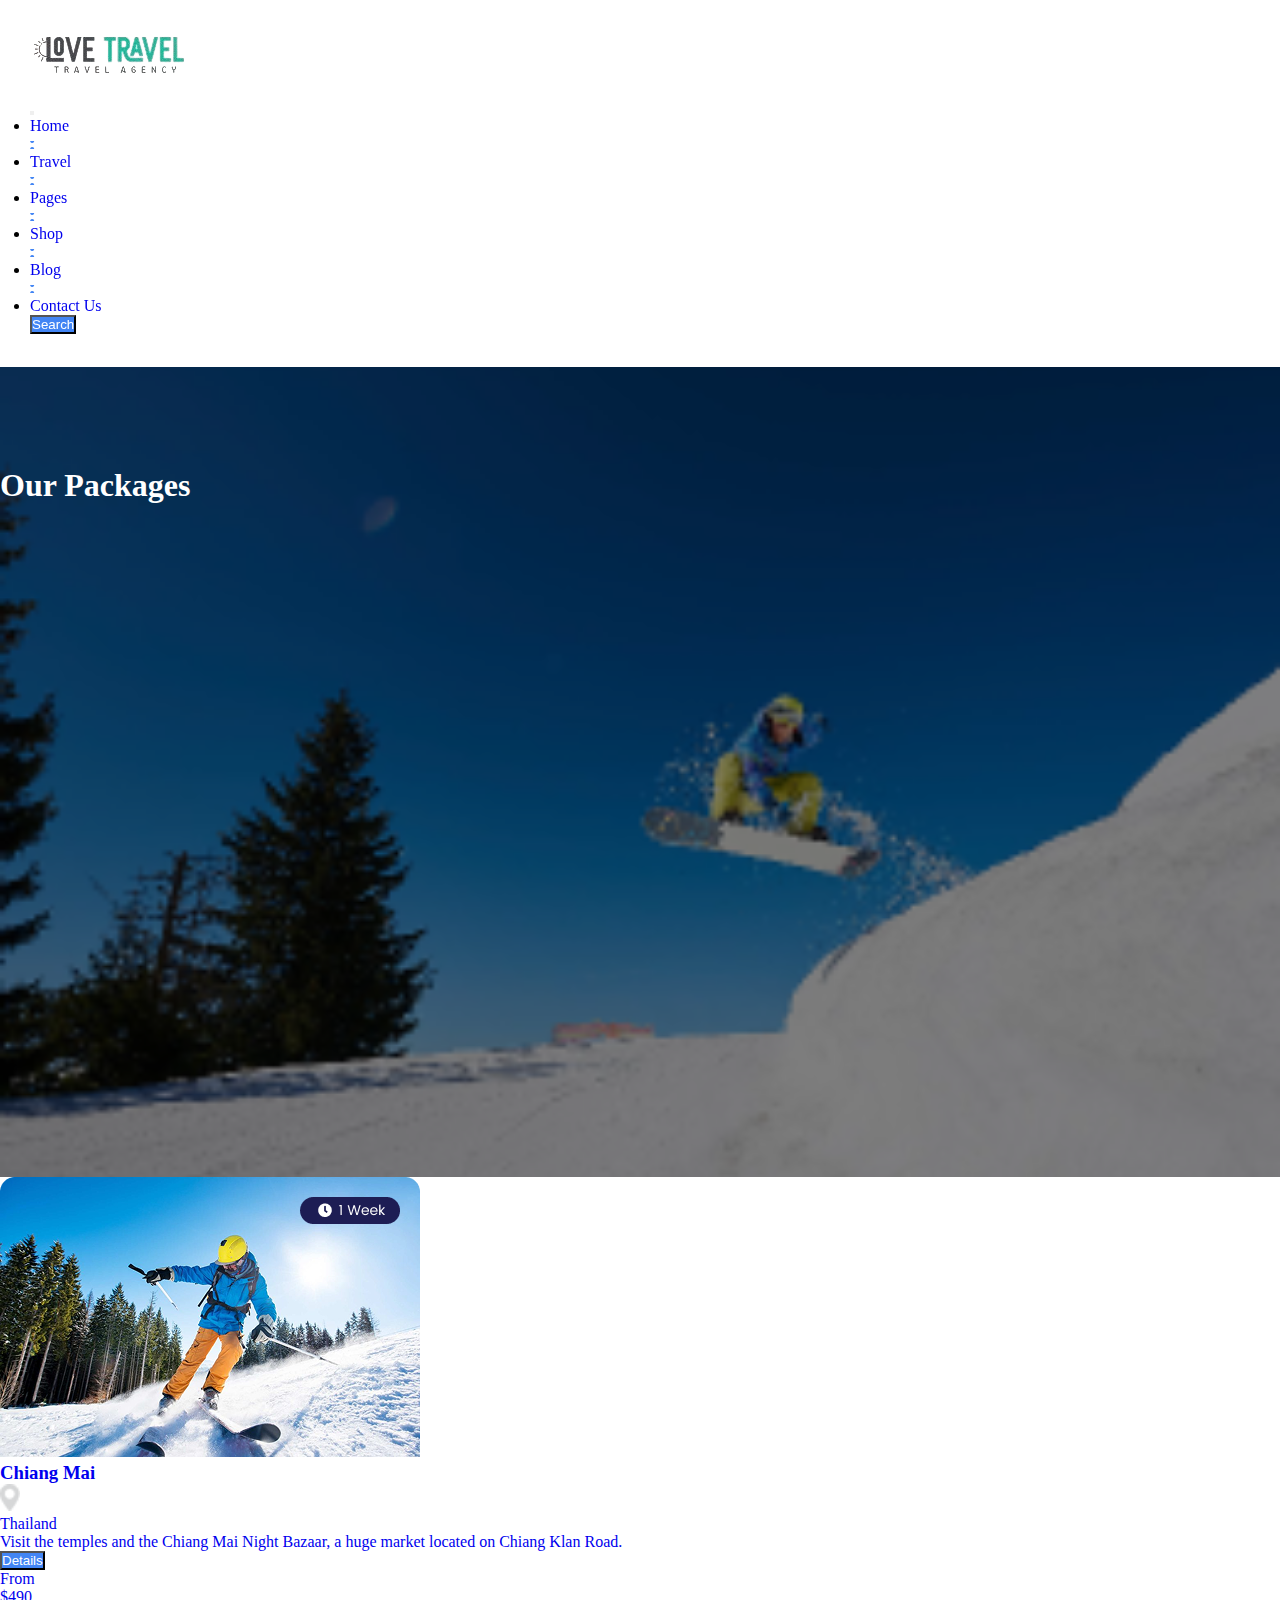
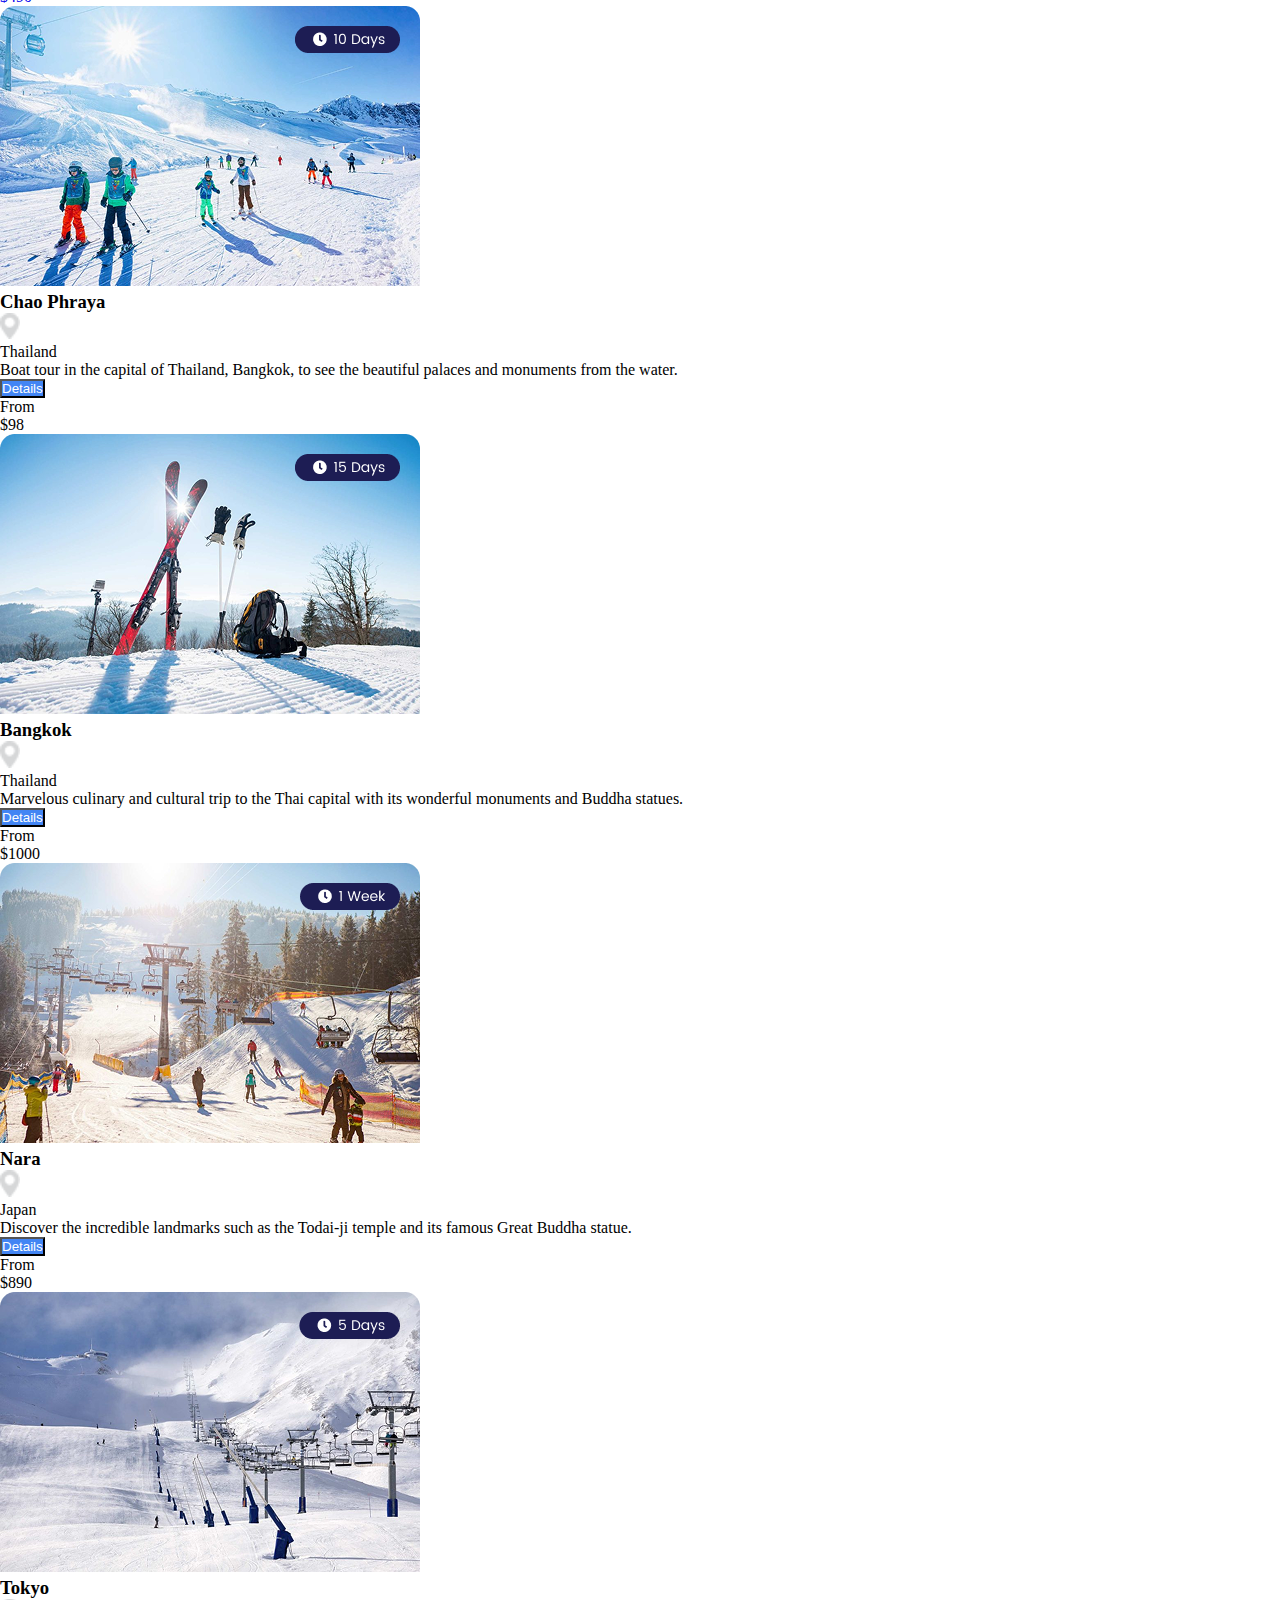
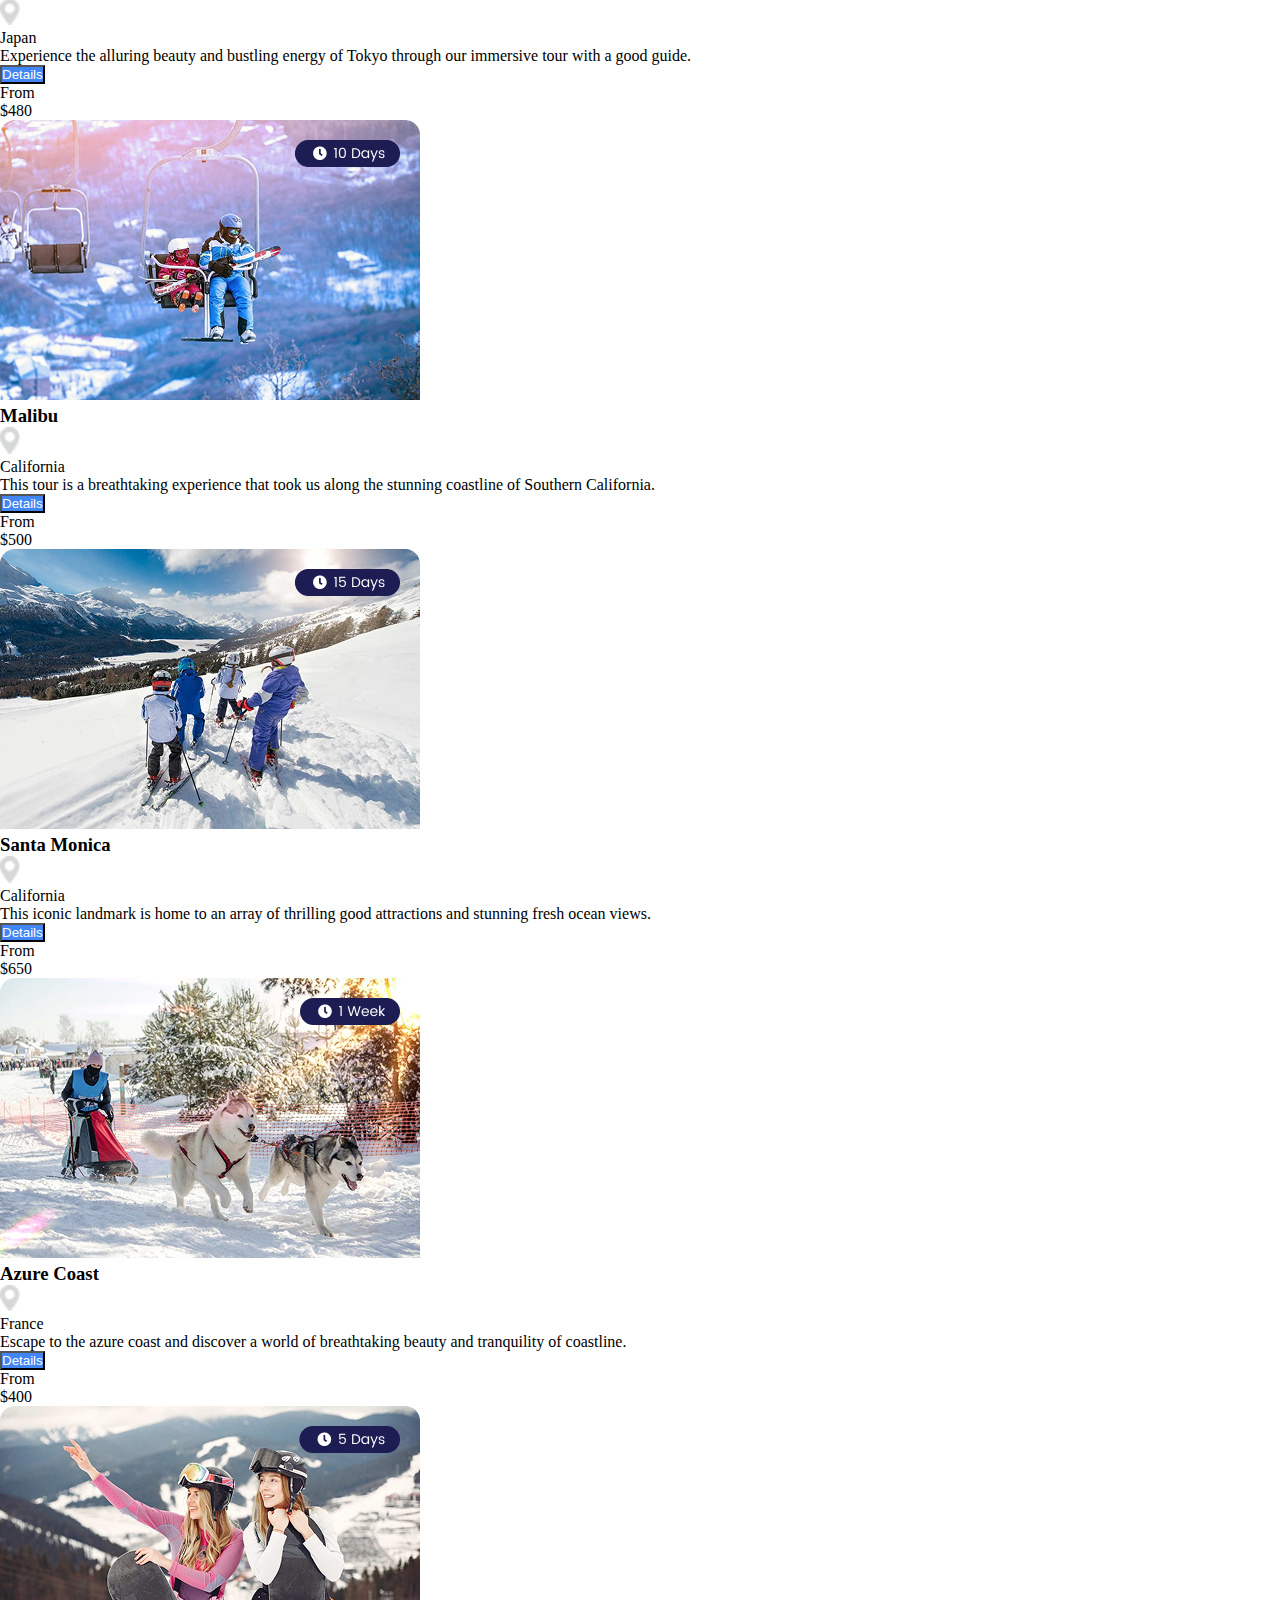
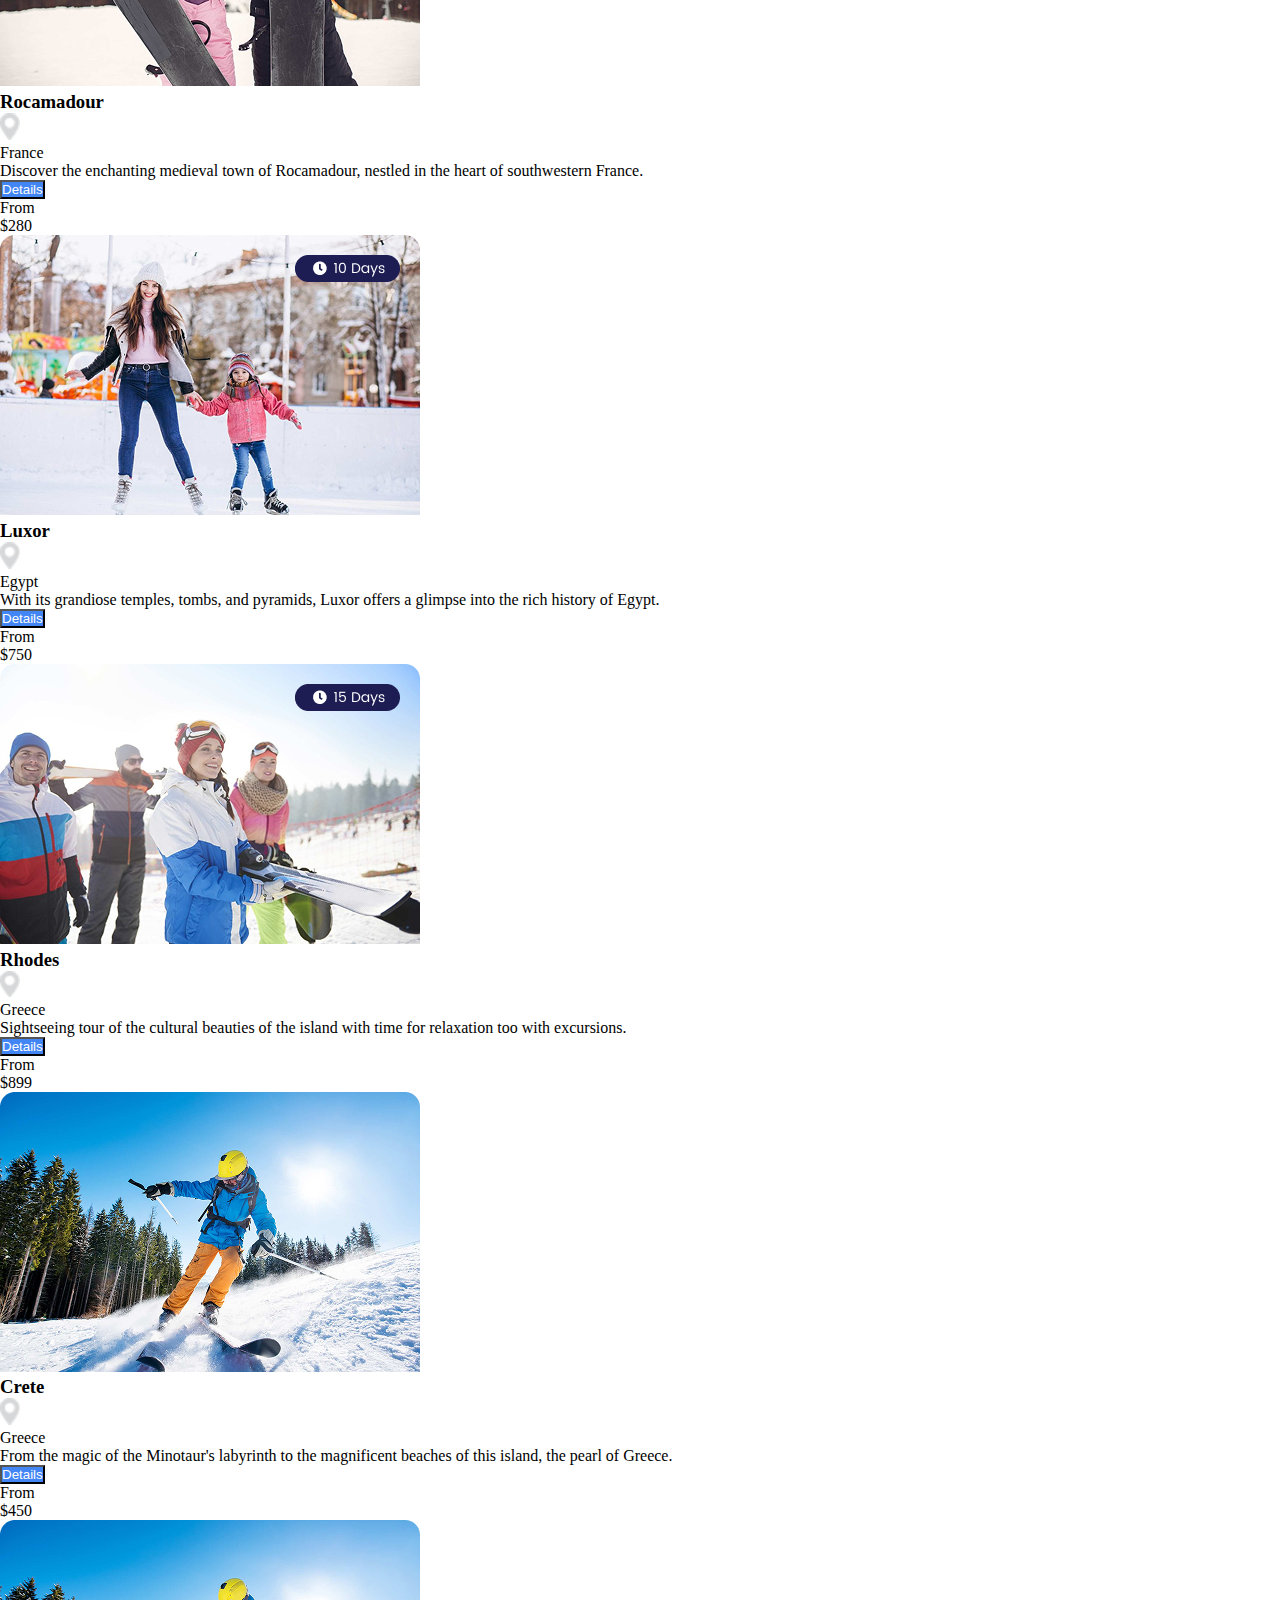
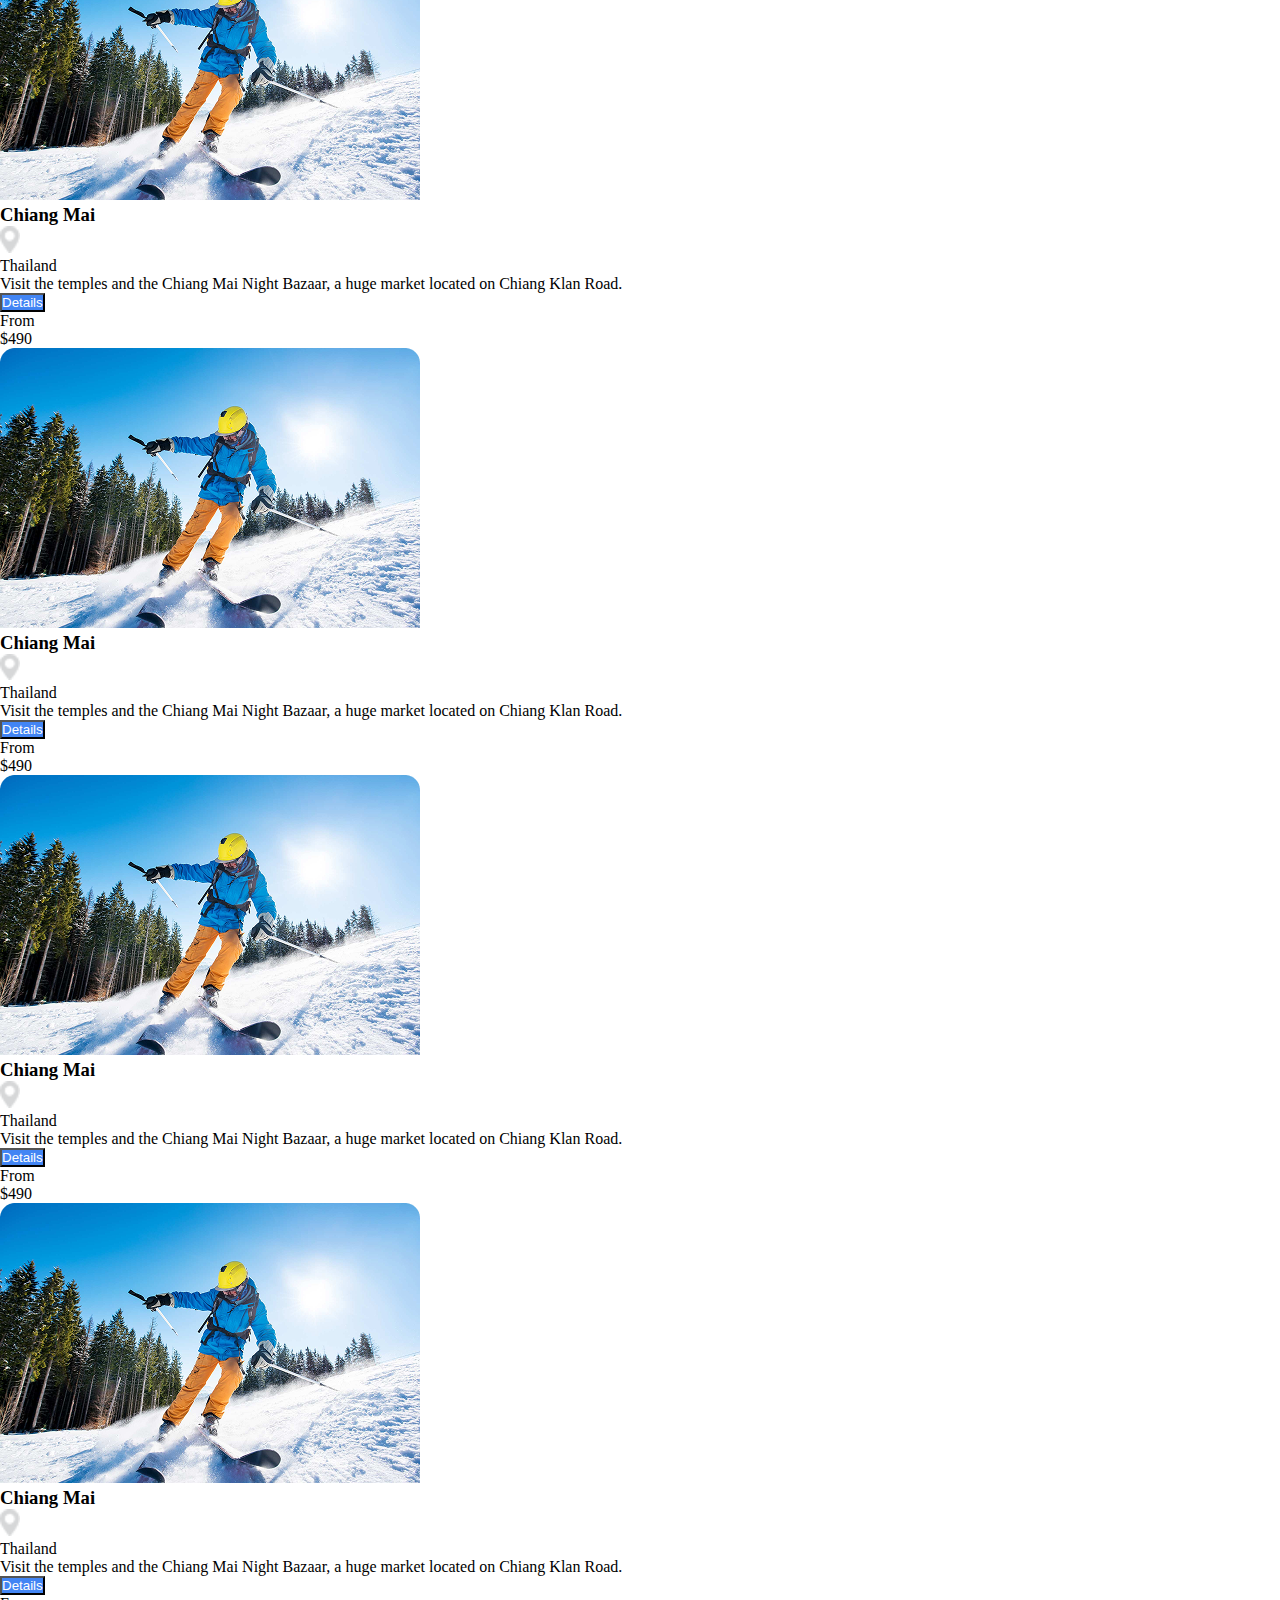
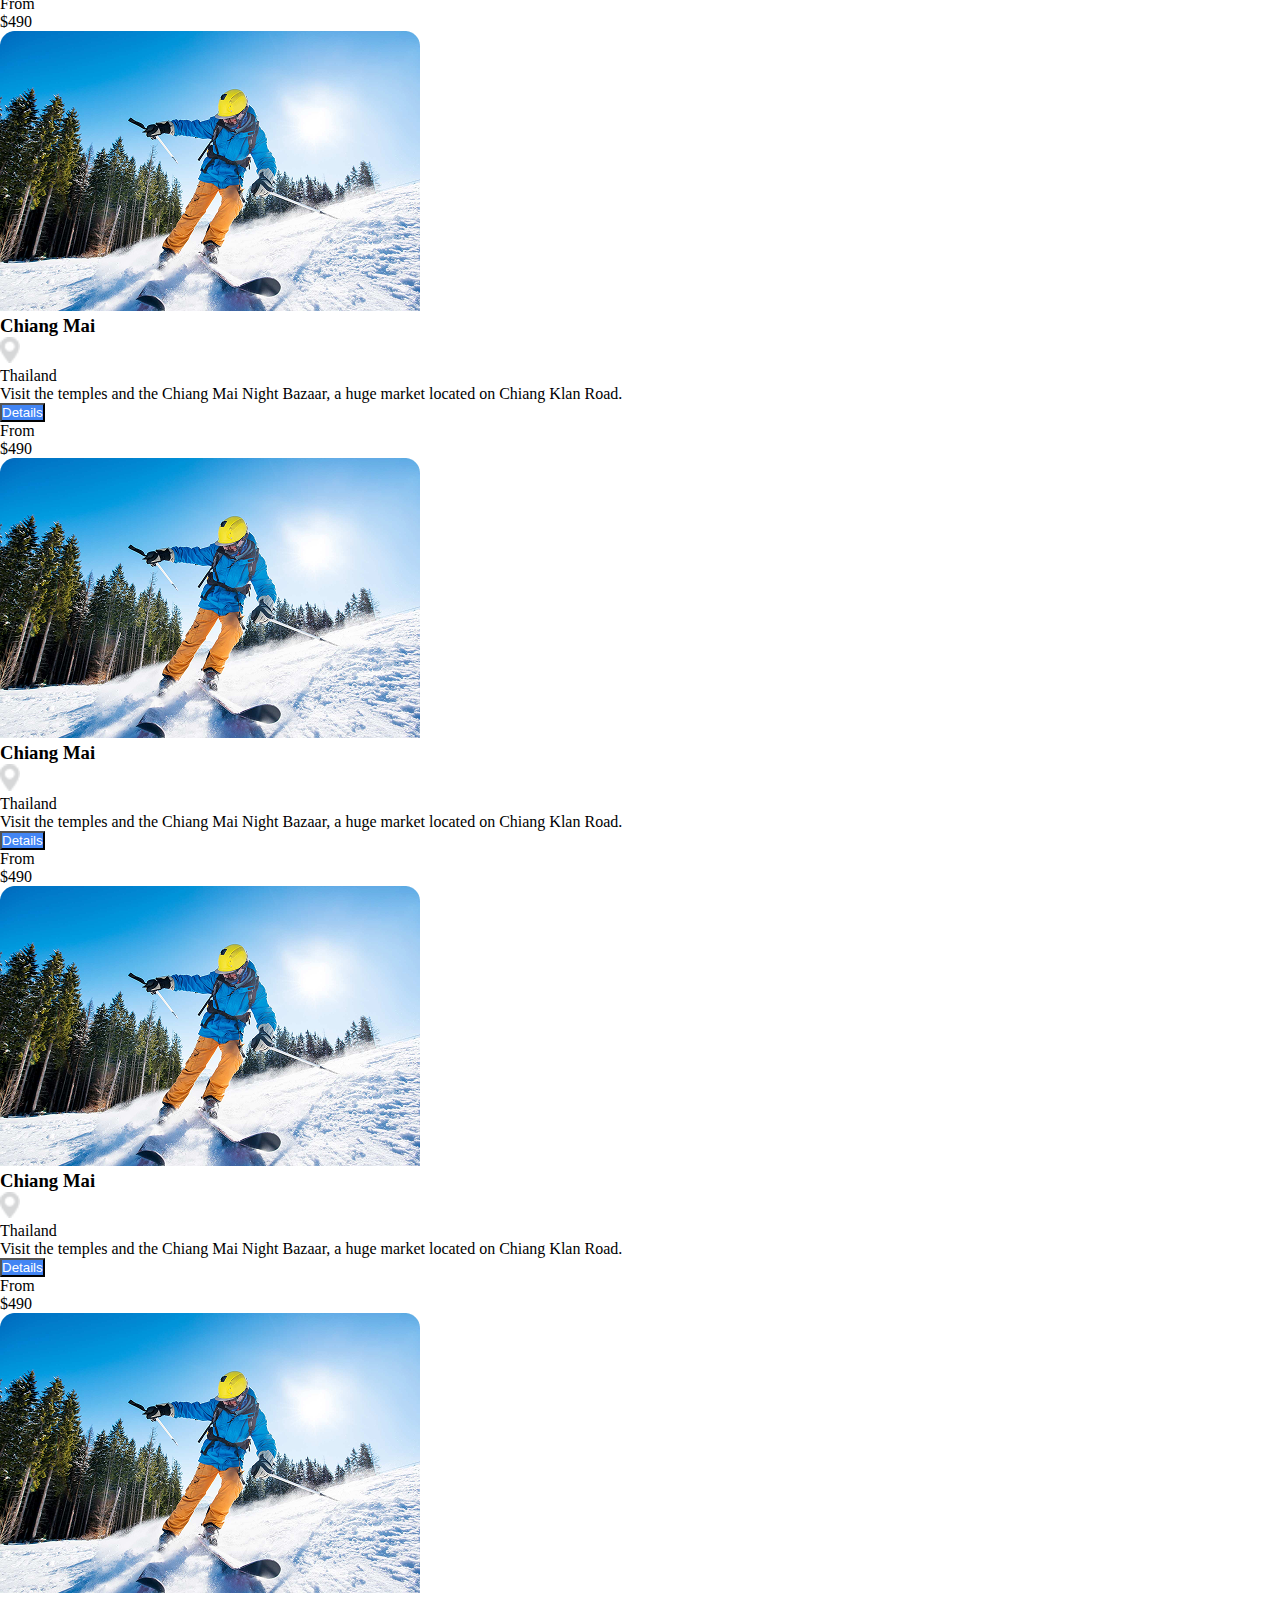
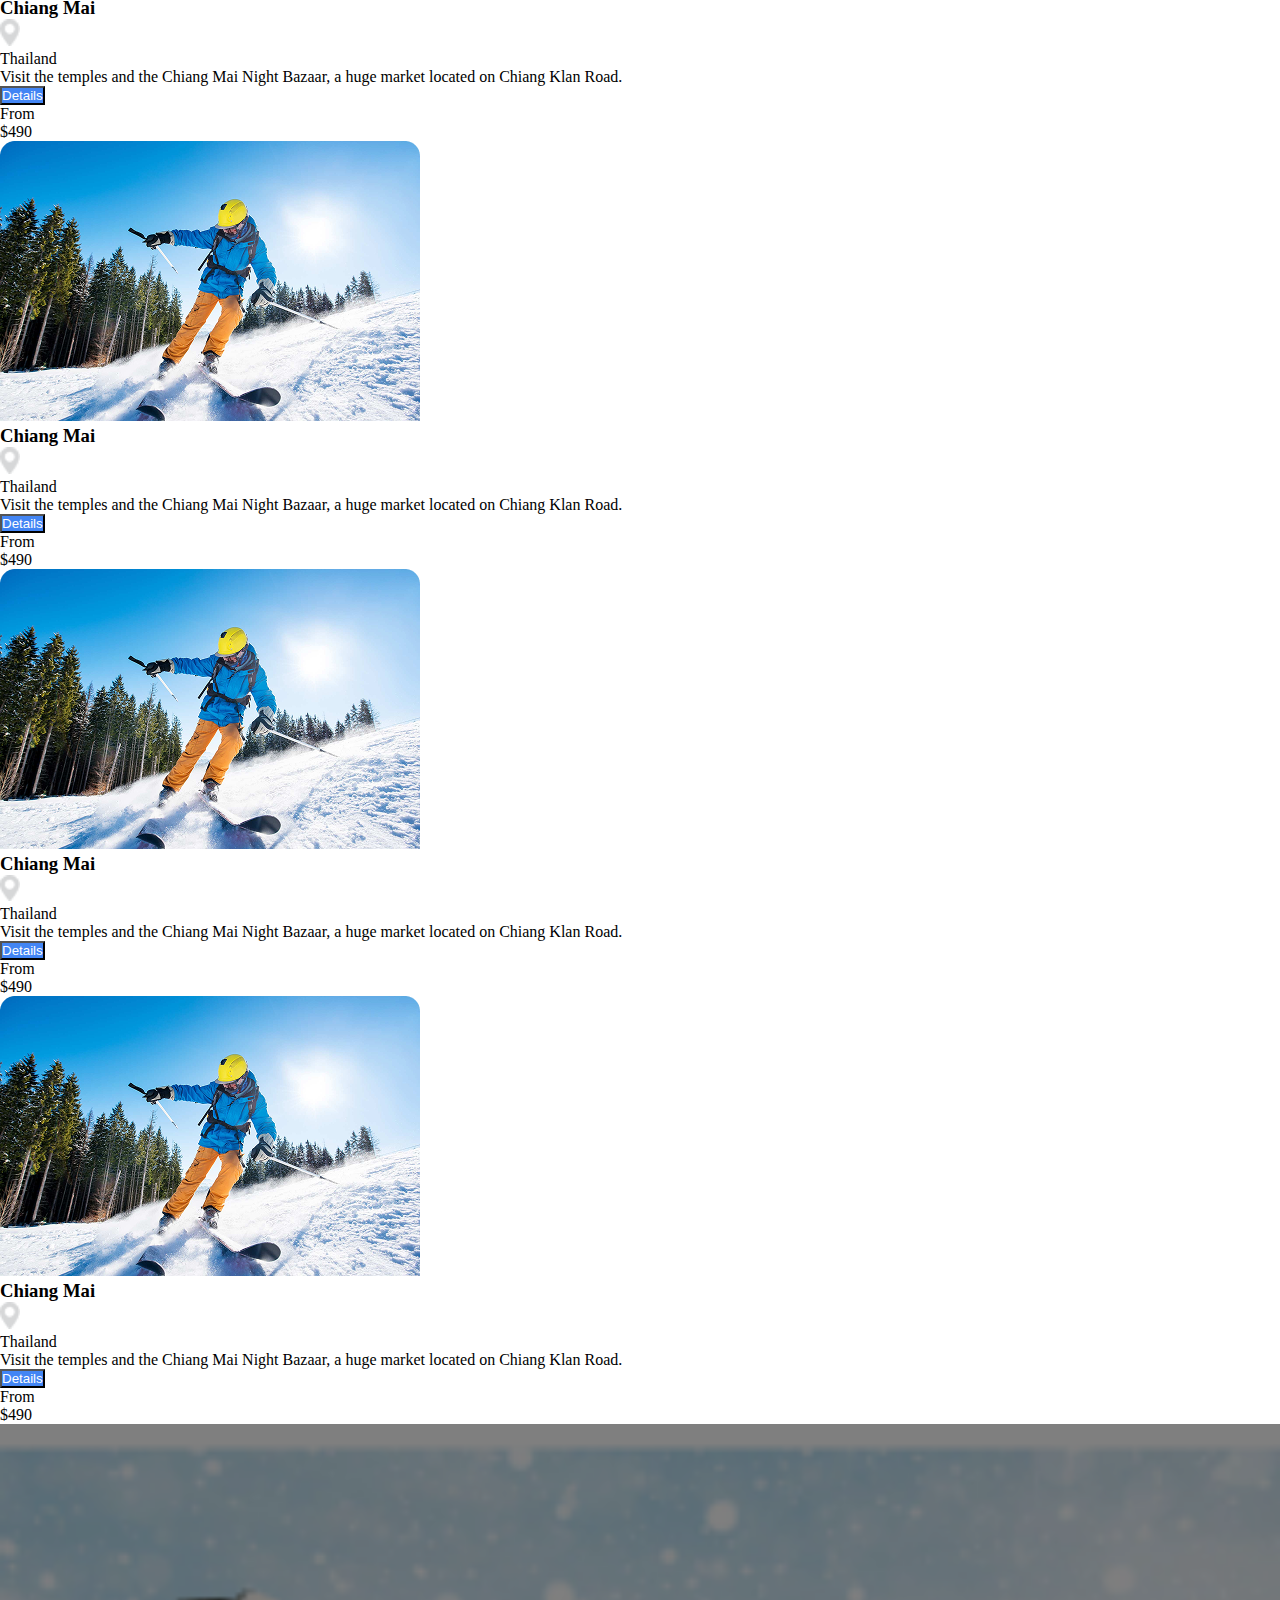
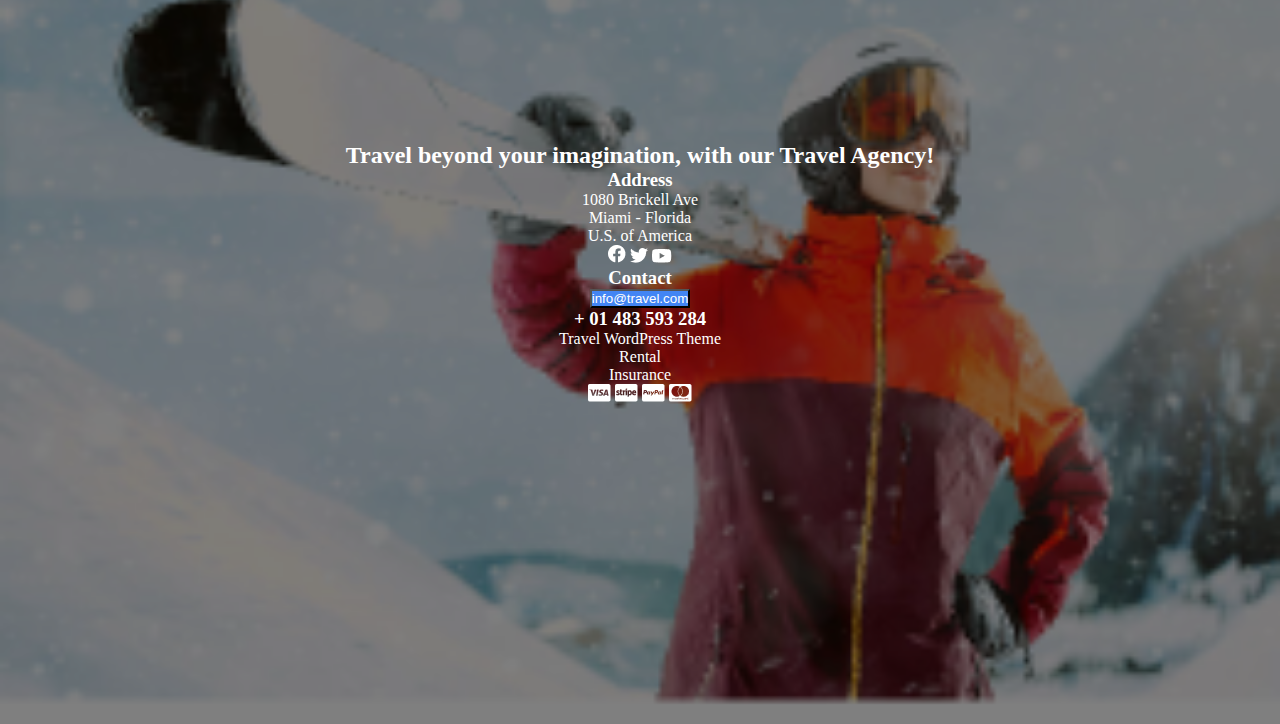
<file: our-packages.html>
<!DOCTYPE html>
<html lang="en">
<head>
    <meta charset="UTF-8">
    <meta name="viewport" content="width=device-width, initial-scale=1.0">
    <title>our Packages</title>
    <link rel="preconnect" href="https://fonts.googleapis.com">
  <link rel="preconnect" href="https://fonts.gstatic.com" crossorigin>
  <link href="https://fonts.googleapis.com/css2?family=Reenie+Beanie&display=swap" rel="stylesheet">
  <link href="https://cdn.jsdelivr.net/npm/bootstrap@5.3.8/dist/css/bootstrap.min.css" rel="stylesheet"
    integrity="sha384-sRIl4kxILFvY47J16cr9ZwB07vP4J8+LH7qKQnuqkuIAvNWLzeN8tE5YBujZqJLB" crossorigin="anonymous">
    <link href="./assets/our-packages.css" rel="stylesheet"/>
</head>
<body>
      <header>
    <nav class="navbar navbar-expand-lg bg-light position-fixed w-100 d-flex">
      <div class="container">
        <div class="edu-titel d-flex gap-1 ">
          <a class="navbar-brand main-font" href="#"><img class="edu-icon" src="./imgs/logo.png" /></a>
        </div>
        <button class="navbar-toggler" type="button" data-bs-toggle="collapse" data-bs-target="#navbarSupportedContent"
          aria-controls="navbarSupportedContent" aria-expanded="false" aria-label="Toggle navigation">
          <span class="navbar-toggler-icon"></span>
        </button>
        <div class="collapse navbar-collapse justify-content-around" id="navbarSupportedContent">
          <ul class="navbar-nav d-flex gap-3 mb-2 mb-lg-0">
            <li class="nav-item">
              <a class="nav-link" aria-current="page" href="./index.html">Home</a>
            </li>
            <a><img class="pt-3" src="./imgs/between-nav.png" /></a>
            <li class="nav-item">
              <a class="nav-link" href="./distinations.html">Travel</a>
            </li>
            <a><img class="pt-3" src="./imgs/between-nav.png" /></a>
            <li class="nav-item">
              <a class="nav-link" href="./our-packages.html">Pages</a>
            </li>
            <a><img class="pt-3" src="./imgs/between-nav.png" /></a>
            </a>
            <li class="nav-item">
              <a class="nav-link" href="#">Shop</a>
            </li>
            <a><img class="pt-3" src="./imgs/between-nav.png" /></a>
            <li class="nav-item">
              <a class="nav-link" href="#">Blog</a>
            </li>
            <a><img class="pt-3" src="./imgs/between-nav.png" /></a>
            <li class="nav-item">
              <a class="nav-link" href="./services.html">Contact Us</a>
            </li>

          </ul>
          <div class="Register column-gap-3">
            <span class="navbar-toggler-icon me-3"></span>
            <a href="./search.html"><button class="btn btn-primary pe-4 ps-4">Search</button></a>
          </div>
        </div>
      </div>
    </nav>
        
  </header>
<section class="our-packages-hero d-flex text-center justify-content-center align-items-center">
    <div class="overlay"></div>
    <h1>Our Packages</h1>
  </section>
</body>
<section class="packages py-5">
    <div class="container">
        <div class="row g-4">
             <div class="plan col-12 pt-5">
        <div class="container">
          <div class="row g-4">
            <div class="col-lg-4 col-md-6 col-sm-12">
                <a href="#">
              <div class="card shadow-sm border-0 p-3">
                <img src="./imgs/d1(1).png" class="img-fluid w-100 rounded mb-3" alt="Skate">
                <div class="card-body">
                  <h3>Chiang Mai</h3>
                  <div class="d-flex mb-2">
                    <img src="./imgs/location.png" width="20" class="me-2" alt="Location">
                    <p class="mb-0">Thailand</p>
                  </div>

                  <p class="card-text mb-4">
                    Visit the temples and the Chiang Mai Night Bazaar, a huge market located on Chiang Klan Road.
                  </p>

                  <div class="d-flex justify-content-between align-items-center px-2">
                    <button class="btn btn-outline-primary">Details</button>
                    <div class="text-end">
                      <p class="mb-0 text-muted">From</p>
                      <span class="fw-bold">$490</span>
                    </div>
                  </div>
                </div>
              </div>
            </a>

            </div>
            <div class="col-lg-4 col-md-6 col-sm-12">
              <div class="card shadow-sm border-0 p-3">
                <img src="./imgs/d2.png" class="img-fluid w-100 rounded mb-3" alt="Skate">
                <div class="card-body">
                  <h3>Chao Phraya</h3>
                  <div class="d-flex mb-2">
                    <img src="./imgs/location.png" width="20" class="me-2" alt="Location">
                    <p class="mb-0">Thailand</p>
                  </div>

                  <p class="card-text mb-4">
                    Boat tour in the capital of Thailand, Bangkok,
                    to see the beautiful palaces and
                    monuments from the water.                  </p>

                  <div class="d-flex justify-content-between align-items-center px-2">
                    <button class="btn btn-outline-primary">Details</button>
                    <div class="text-end">
                      <p class="mb-0 text-muted">From</p>
                      <span class="fw-bold">$98</span>
                    </div>
                  </div>
                </div>
              </div>
            </div>
            <div class="col-lg-4 col-md-6 col-sm-12">
              <div class="card shadow-sm border-0 p-3">
                <img src="./imgs/d3.png" class="img-fluid w-100 rounded mb-3" alt="Skate">
                <div class="card-body">
                  <h3>Bangkok</h3>
                  <div class="d-flex mb-2">
                    <img src="./imgs/location.png" width="20" class="me-2" alt="Location">
                    <p class="mb-0">Thailand</p>
                  </div>

                  <p class="card-text mb-4">
Marvelous culinary and cultural trip to the
Thai capital with its wonderful monuments
and Buddha statues.                  </p>

                  <div class="d-flex justify-content-between align-items-center px-2">
                    <button class="btn btn-outline-primary">Details</button>
                    <div class="text-end">
                      <p class="mb-0 text-muted">From</p>
                      <span class="fw-bold">$1000</span>
                    </div>
                  </div>
                </div>
              </div>
            </div>
            <div class="col-lg-4 col-md-6 col-sm-12">
              <div class="card shadow-sm border-0 p-3">
                <img src="./imgs/d4.png" class="img-fluid w-100 rounded mb-3" alt="Skate">
                <div class="card-body">
                  <h3>Nara</h3>
                  <div class="d-flex mb-2">
                    <img src="./imgs/location.png" width="20" class="me-2" alt="Location">
                    <p class="mb-0">Japan</p>
                  </div>

                  <p class="card-text mb-4">
Discover the incredible landmarks such as
the Todai-ji temple and its famous Great
Buddha statue.                  </p>

                  <div class="d-flex justify-content-between align-items-center px-2">
                    <button class="btn btn-outline-primary">Details</button>
                    <div class="text-end">
                      <p class="mb-0 text-muted">From</p>
                      <span class="fw-bold">$890</span>
                    </div>
                  </div>
                </div>
              </div>
            </div>
            <div class="col-lg-4 col-md-6 col-sm-12">
              <div class="card shadow-sm border-0 p-3">
                <img src="./imgs/d5.png" class="img-fluid w-100 rounded mb-3" alt="Skate">
                <div class="card-body">
                  <h3>Tokyo</h3>
                  <div class="d-flex mb-2">
                    <img src="./imgs/location.png" width="20" class="me-2" alt="Location">
                    <p class="mb-0">Japan</p>
                  </div>

                  <p class="card-text mb-4">
Experience the alluring beauty and bustling
energy of Tokyo through our immersive tour
with a good guide.                  </p>

                  <div class="d-flex justify-content-between align-items-center px-2">
                    <button class="btn btn-outline-primary">Details</button>
                    <div class="text-end">
                      <p class="mb-0 text-muted">From</p>
                      <span class="fw-bold">$480</span>
                    </div>
                  </div>
                </div>
              </div>
            </div>
            <div class="col-lg-4 col-md-6 col-sm-12">
              <div class="card shadow-sm border-0 p-3">
                <img src="./imgs/d6.png" class="img-fluid w-100 rounded mb-3" alt="Skate">
                <div class="card-body">
                  <h3>Malibu</h3>
                  <div class="d-flex mb-2">
                    <img src="./imgs/location.png" width="20" class="me-2" alt="Location">
                    <p class="mb-0">California</p>
                  </div>

                  <p class="card-text mb-4">
This tour is a breathtaking experience that
took us along the stunning coastline of
Southern California.                  </p>

                  <div class="d-flex justify-content-between align-items-center px-2">
                    <button class="btn btn-outline-primary">Details</button>
                    <div class="text-end">
                      <p class="mb-0 text-muted">From</p>
                      <span class="fw-bold">$500</span>
                    </div>
                  </div>
                </div>
              </div>
            </div>
            <div class="col-lg-4 col-md-6 col-sm-12">
              <div class="card shadow-sm border-0 p-3">
                <img src="./imgs/d7.png" class="img-fluid w-100 rounded mb-3" alt="Skate">
                <div class="card-body">
                  <h3>Santa Monica</h3>
                  <div class="d-flex mb-2">
                    <img src="./imgs/location.png" width="20" class="me-2" alt="Location">
                    <p class="mb-0">California</p>
                  </div>

                  <p class="card-text mb-4">
This iconic landmark is home to an array of
thrilling good attractions and stunning fresh
ocean views.                  </p>

                  <div class="d-flex justify-content-between align-items-center px-2">
                    <button class="btn btn-outline-primary">Details</button>
                    <div class="text-end">
                      <p class="mb-0 text-muted">From</p>
                      <span class="fw-bold">$650</span>
                    </div>
                  </div>
                </div>
              </div>
            </div>
            <div class="col-lg-4 col-md-6 col-sm-12">
              <div class="card shadow-sm border-0 p-3">
                <img src="./imgs/d8.png" class="img-fluid w-100 rounded mb-3" alt="Skate">
                <div class="card-body">
                  <h3>Azure Coast</h3>
                  <div class="d-flex mb-2">
                    <img src="./imgs/location.png" width="20" class="me-2" alt="Location">
                    <p class="mb-0">France</p>
                  </div>

                  <p class="card-text mb-4">
Escape to the azure coast and discover a
world of breathtaking beauty and tranquility
of coastline.                  </p>

                  <div class="d-flex justify-content-between align-items-center px-2">
                    <button class="btn btn-outline-primary">Details</button>
                    <div class="text-end">
                      <p class="mb-0 text-muted">From</p>
                      <span class="fw-bold">$400</span>
                    </div>
                  </div>
                </div>
              </div>
            </div>
            <div class="col-lg-4 col-md-6 col-sm-12">
              <div class="card shadow-sm border-0 p-3">
                <img src="./imgs/d9.png" class="img-fluid w-100 rounded mb-3" alt="Skate">
                <div class="card-body">
                  <h3>Rocamadour</h3>
                  <div class="d-flex mb-2">
                    <img src="./imgs/location.png" width="20" class="me-2" alt="Location">
                    <p class="mb-0">France</p>
                  </div>

                  <p class="card-text mb-4">
Discover the enchanting medieval town of
Rocamadour, nestled in the heart of
southwestern France.                  </p>

                  <div class="d-flex justify-content-between align-items-center px-2">
                    <button class="btn btn-outline-primary">Details</button>
                    <div class="text-end">
                      <p class="mb-0 text-muted">From</p>
                      <span class="fw-bold">$280</span>
                    </div>
                  </div>
                </div>
              </div>
            </div>
            <div class="col-lg-4 col-md-6 col-sm-12">
              <div class="card shadow-sm border-0 p-3">
                <img src="./imgs/d10.png" class="img-fluid w-100 rounded mb-3" alt="Skate">
                <div class="card-body">
                  <h3>Luxor</h3>
                  <div class="d-flex mb-2">
                    <img src="./imgs/location.png" width="20" class="me-2" alt="Location">
                    <p class="mb-0">Egypt</p>
                  </div>

                  <p class="card-text mb-4">
With its grandiose temples, tombs, and
pyramids, Luxor offers a glimpse into the rich
history of Egypt.                  </p>

                  <div class="d-flex justify-content-between align-items-center px-2">
                    <button class="btn btn-outline-primary">Details</button>
                    <div class="text-end">
                      <p class="mb-0 text-muted">From</p>
                      <span class="fw-bold">$750</span>
                    </div>
                  </div>
                </div>
              </div>
            </div>
            <div class="col-lg-4 col-md-6 col-sm-12">
              <div class="card shadow-sm border-0 p-3">
                <img src="./imgs/d11.png" class="img-fluid w-100 rounded mb-3" alt="Skate">
                <div class="card-body">
                  <h3>Rhodes</h3>
                  <div class="d-flex mb-2">
                    <img src="./imgs/location.png" width="20" class="me-2" alt="Location">
                    <p class="mb-0">Greece</p>
                  </div>

                  <p class="card-text mb-4">
Sightseeing tour of the cultural beauties of
the island with time for relaxation too with
excursions.                  </p>

                  <div class="d-flex justify-content-between align-items-center px-2">
                    <button class="btn btn-outline-primary">Details</button>
                    <div class="text-end">
                      <p class="mb-0 text-muted">From</p>
                      <span class="fw-bold">$899</span>
                    </div>
                  </div>
                </div>
              </div>
            </div>
            <div class="col-lg-4 col-md-6 col-sm-12">
              <div class="card shadow-sm border-0 p-3">
                <img src="./imgs/skate.png" class="img-fluid w-100 rounded mb-3" alt="Skate">
                <div class="card-body">
                  <h3>Crete</h3>
                  <div class="d-flex mb-2">
                    <img src="./imgs/location.png" width="20" class="me-2" alt="Location">
                    <p class="mb-0">Greece</p>
                  </div>

                  <p class="card-text mb-4">
From the magic of the Minotaur's labyrinth to
the magnificent beaches of this island, the
pearl of Greece.                  </p>

                  <div class="d-flex justify-content-between align-items-center px-2">
                    <button class="btn btn-outline-primary">Details</button>
                    <div class="text-end">
                      <p class="mb-0 text-muted">From</p>
                      <span class="fw-bold">$450</span>
                    </div>
                  </div>
                </div>
              </div>
            </div>
            <div class="col-lg-4 col-md-6 col-sm-12">
              <div class="card shadow-sm border-0 p-3">
                <img src="./imgs/skate.png" class="img-fluid w-100 rounded mb-3" alt="Skate">
                <div class="card-body">
                  <h3>Chiang Mai</h3>
                  <div class="d-flex mb-2">
                    <img src="./imgs/location.png" width="20" class="me-2" alt="Location">
                    <p class="mb-0">Thailand</p>
                  </div>

                  <p class="card-text mb-4">
                    Visit the temples and the Chiang Mai Night Bazaar, a huge market located on Chiang Klan Road.
                  </p>

                  <div class="d-flex justify-content-between align-items-center px-2">
                    <button class="btn btn-outline-primary">Details</button>
                    <div class="text-end">
                      <p class="mb-0 text-muted">From</p>
                      <span class="fw-bold">$490</span>
                    </div>
                  </div>
                </div>
              </div>
            </div>
            <div class="col-lg-4 col-md-6 col-sm-12">
              <div class="card shadow-sm border-0 p-3">
                <img src="./imgs/skate.png" class="img-fluid w-100 rounded mb-3" alt="Skate">
                <div class="card-body">
                  <h3>Chiang Mai</h3>
                  <div class="d-flex mb-2">
                    <img src="./imgs/location.png" width="20" class="me-2" alt="Location">
                    <p class="mb-0">Thailand</p>
                  </div>

                  <p class="card-text mb-4">
                    Visit the temples and the Chiang Mai Night Bazaar, a huge market located on Chiang Klan Road.
                  </p>

                  <div class="d-flex justify-content-between align-items-center px-2">
                    <button class="btn btn-outline-primary">Details</button>
                    <div class="text-end">
                      <p class="mb-0 text-muted">From</p>
                      <span class="fw-bold">$490</span>
                    </div>
                  </div>
                </div>
              </div>
            </div>
            <div class="col-lg-4 col-md-6 col-sm-12">
              <div class="card shadow-sm border-0 p-3">
                <img src="./imgs/skate.png" class="img-fluid w-100 rounded mb-3" alt="Skate">
                <div class="card-body">
                  <h3>Chiang Mai</h3>
                  <div class="d-flex mb-2">
                    <img src="./imgs/location.png" width="20" class="me-2" alt="Location">
                    <p class="mb-0">Thailand</p>
                  </div>

                  <p class="card-text mb-4">
                    Visit the temples and the Chiang Mai Night Bazaar, a huge market located on Chiang Klan Road.
                  </p>

                  <div class="d-flex justify-content-between align-items-center px-2">
                    <button class="btn btn-outline-primary">Details</button>
                    <div class="text-end">
                      <p class="mb-0 text-muted">From</p>
                      <span class="fw-bold">$490</span>
                    </div>
                  </div>
                </div>
              </div>
            </div>
            <div class="col-lg-4 col-md-6 col-sm-12">
              <div class="card shadow-sm border-0 p-3">
                <img src="./imgs/skate.png" class="img-fluid w-100 rounded mb-3" alt="Skate">
                <div class="card-body">
                  <h3>Chiang Mai</h3>
                  <div class="d-flex mb-2">
                    <img src="./imgs/location.png" width="20" class="me-2" alt="Location">
                    <p class="mb-0">Thailand</p>
                  </div>

                  <p class="card-text mb-4">
                    Visit the temples and the Chiang Mai Night Bazaar, a huge market located on Chiang Klan Road.
                  </p>

                  <div class="d-flex justify-content-between align-items-center px-2">
                    <button class="btn btn-outline-primary">Details</button>
                    <div class="text-end">
                      <p class="mb-0 text-muted">From</p>
                      <span class="fw-bold">$490</span>
                    </div>
                  </div>
                </div>
              </div>
            </div>
            <div class="col-lg-4 col-md-6 col-sm-12">
              <div class="card shadow-sm border-0 p-3">
                <img src="./imgs/skate.png" class="img-fluid w-100 rounded mb-3" alt="Skate">
                <div class="card-body">
                  <h3>Chiang Mai</h3>
                  <div class="d-flex mb-2">
                    <img src="./imgs/location.png" width="20" class="me-2" alt="Location">
                    <p class="mb-0">Thailand</p>
                  </div>

                  <p class="card-text mb-4">
                    Visit the temples and the Chiang Mai Night Bazaar, a huge market located on Chiang Klan Road.
                  </p>

                  <div class="d-flex justify-content-between align-items-center px-2">
                    <button class="btn btn-outline-primary">Details</button>
                    <div class="text-end">
                      <p class="mb-0 text-muted">From</p>
                      <span class="fw-bold">$490</span>
                    </div>
                  </div>
                </div>
              </div>
            </div>
            <div class="col-lg-4 col-md-6 col-sm-12">
              <div class="card shadow-sm border-0 p-3">
                <img src="./imgs/skate.png" class="img-fluid w-100 rounded mb-3" alt="Skate">
                <div class="card-body">
                  <h3>Chiang Mai</h3>
                  <div class="d-flex mb-2">
                    <img src="./imgs/location.png" width="20" class="me-2" alt="Location">
                    <p class="mb-0">Thailand</p>
                  </div>

                  <p class="card-text mb-4">
                    Visit the temples and the Chiang Mai Night Bazaar, a huge market located on Chiang Klan Road.
                  </p>

                  <div class="d-flex justify-content-between align-items-center px-2">
                    <button class="btn btn-outline-primary">Details</button>
                    <div class="text-end">
                      <p class="mb-0 text-muted">From</p>
                      <span class="fw-bold">$490</span>
                    </div>
                  </div>
                </div>
              </div>
            </div>
            <div class="col-lg-4 col-md-6 col-sm-12">
              <div class="card shadow-sm border-0 p-3">
                <img src="./imgs/skate.png" class="img-fluid w-100 rounded mb-3" alt="Skate">
                <div class="card-body">
                  <h3>Chiang Mai</h3>
                  <div class="d-flex mb-2">
                    <img src="./imgs/location.png" width="20" class="me-2" alt="Location">
                    <p class="mb-0">Thailand</p>
                  </div>

                  <p class="card-text mb-4">
                    Visit the temples and the Chiang Mai Night Bazaar, a huge market located on Chiang Klan Road.
                  </p>

                  <div class="d-flex justify-content-between align-items-center px-2">
                    <button class="btn btn-outline-primary">Details</button>
                    <div class="text-end">
                      <p class="mb-0 text-muted">From</p>
                      <span class="fw-bold">$490</span>
                    </div>
                  </div>
                </div>
              </div>
            </div>
            <div class="col-lg-4 col-md-6 col-sm-12">
              <div class="card shadow-sm border-0 p-3">
                <img src="./imgs/skate.png" class="img-fluid w-100 rounded mb-3" alt="Skate">
                <div class="card-body">
                  <h3>Chiang Mai</h3>
                  <div class="d-flex mb-2">
                    <img src="./imgs/location.png" width="20" class="me-2" alt="Location">
                    <p class="mb-0">Thailand</p>
                  </div>

                  <p class="card-text mb-4">
                    Visit the temples and the Chiang Mai Night Bazaar, a huge market located on Chiang Klan Road.
                  </p>

                  <div class="d-flex justify-content-between align-items-center px-2">
                    <button class="btn btn-outline-primary">Details</button>
                    <div class="text-end">
                      <p class="mb-0 text-muted">From</p>
                      <span class="fw-bold">$490</span>
                    </div>
                  </div>
                </div>
              </div>
            </div>
            <div class="col-lg-4 col-md-6 col-sm-12">
              <div class="card shadow-sm border-0 p-3">
                <img src="./imgs/skate.png" class="img-fluid w-100 rounded mb-3" alt="Skate">
                <div class="card-body">
                  <h3>Chiang Mai</h3>
                  <div class="d-flex mb-2">
                    <img src="./imgs/location.png" width="20" class="me-2" alt="Location">
                    <p class="mb-0">Thailand</p>
                  </div>

                  <p class="card-text mb-4">
                    Visit the temples and the Chiang Mai Night Bazaar, a huge market located on Chiang Klan Road.
                  </p>

                  <div class="d-flex justify-content-between align-items-center px-2">
                    <button class="btn btn-outline-primary">Details</button>
                    <div class="text-end">
                      <p class="mb-0 text-muted">From</p>
                      <span class="fw-bold">$490</span>
                    </div>
                  </div>
                </div>
              </div>
            </div>
            <div class="col-lg-4 col-md-6 col-sm-12">
              <div class="card shadow-sm border-0 p-3">
                <img src="./imgs/skate.png" class="img-fluid w-100 rounded mb-3" alt="Skate">
                <div class="card-body">
                  <h3>Chiang Mai</h3>
                  <div class="d-flex mb-2">
                    <img src="./imgs/location.png" width="20" class="me-2" alt="Location">
                    <p class="mb-0">Thailand</p>
                  </div>

                  <p class="card-text mb-4">
                    Visit the temples and the Chiang Mai Night Bazaar, a huge market located on Chiang Klan Road.
                  </p>

                  <div class="d-flex justify-content-between align-items-center px-2">
                    <button class="btn btn-outline-primary">Details</button>
                    <div class="text-end">
                      <p class="mb-0 text-muted">From</p>
                      <span class="fw-bold">$490</span>
                    </div>
                  </div>
                </div>
              </div>
            </div>
            <div class="col-lg-4 col-md-6 col-sm-12">
              <div class="card shadow-sm border-0 p-3">
                <img src="./imgs/skate.png" class="img-fluid w-100 rounded mb-3" alt="Skate">
                <div class="card-body">
                  <h3>Chiang Mai</h3>
                  <div class="d-flex mb-2">
                    <img src="./imgs/location.png" width="20" class="me-2" alt="Location">
                    <p class="mb-0">Thailand</p>
                  </div>

                  <p class="card-text mb-4">
                    Visit the temples and the Chiang Mai Night Bazaar, a huge market located on Chiang Klan Road.
                  </p>

                  <div class="d-flex justify-content-between align-items-center px-2">
                    <button class="btn btn-outline-primary">Details</button>
                    <div class="text-end">
                      <p class="mb-0 text-muted">From</p>
                      <span class="fw-bold">$490</span>
                    </div>
                  </div>
                </div>
              </div>
            </div>


          </div>
        </div>
      </div>
        </div>
    </div>
</section>
<section class="footer pt-5">
    <div class="overlay"></div>
    <div class="container">
      <div class="row content py-3 g-5">
        <div class="col-lg-4 col-md-6 col-sm-12 pb-5">
          <h2>Travel beyond your
imagination, with our
Travel Agency!</h2>
        </div>
        <div class="col-lg-4 col-md-6 col-sm-12 row justify-content-center ">
          <h3>Address</h3>
          <p>1080 Brickell Ave</p>
          <p>Miami - Florida</p>
          <p>U.S. of America</p>
          <div class="row g-3 justify-content-center">
            <img src="./imgs/facebook.png" class="col-1"/>
            <img src="./imgs/twitter.png"class="col-1"/>
            <img src="./imgs/youtube.png"class="col-1"/>
          </div>
        </div>
        <div class="col-lg-4 col-md-6 col-sm-12">
          <h3>Contact</h3>
          <button class="btn my-2">info@travel.com</button>
          <h3>+ 01 483 593 284</h3>
        </div>
      </div>
      <div class="row justify-content-between pb-5">
        <div class="d-flex col-lg-4 col-md-3 col-sm-4">
          <p>Travel WordPress Theme</p>
          <ul class="list d-flex gap-4">
            <li>Rental</li>
            <li>Insurance</li>
          </ul>
        </div>
        <div class="col-lg-4 col-md-6 col-sm-4 d-flex flex-wrap pay-way">
          <div class="row justify-content-end"></div>
          <img src="./imgs/visa.png"/>
          <img src="./imgs/strip.png"/>
          <img src="./imgs/paypal.png"/>
          <img src="./imgs/mastercard.png"/>
        </div>
      </div>
      </div>
    </div>
  </section>
</html>
</file>
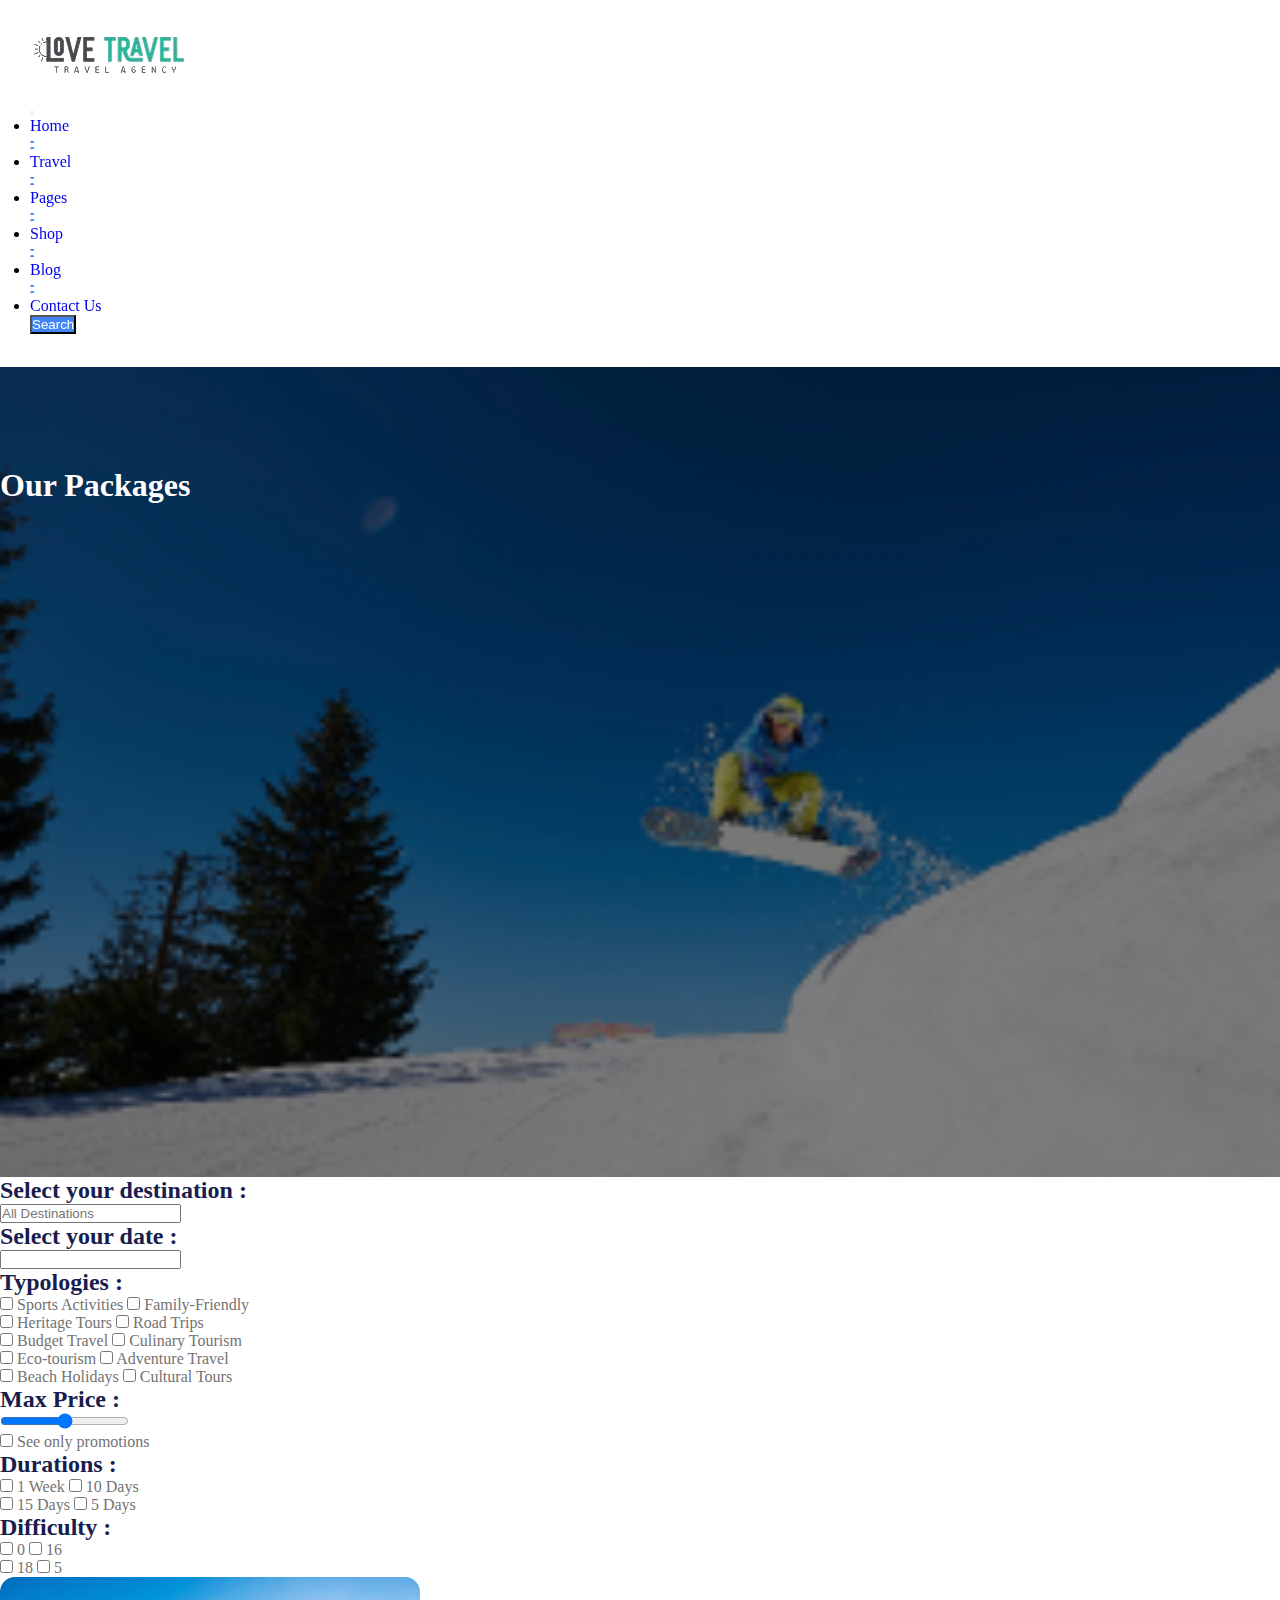
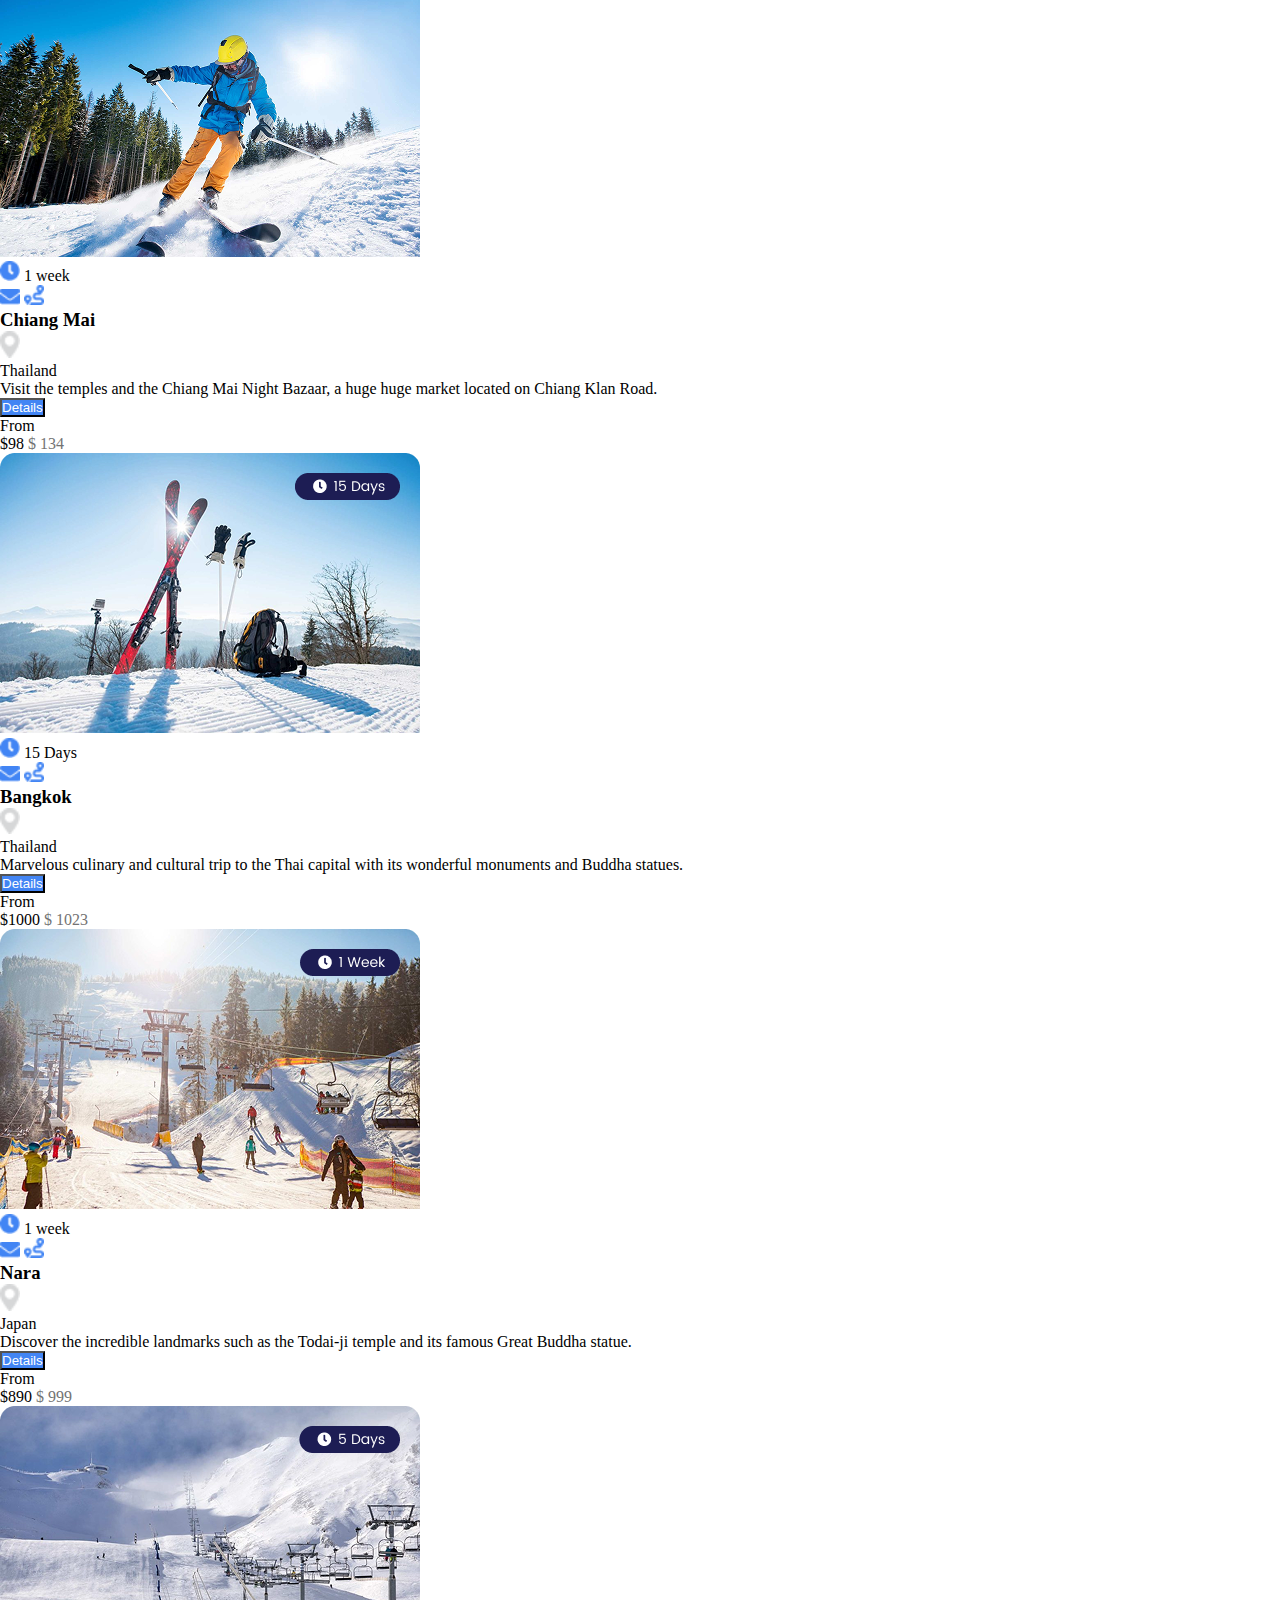
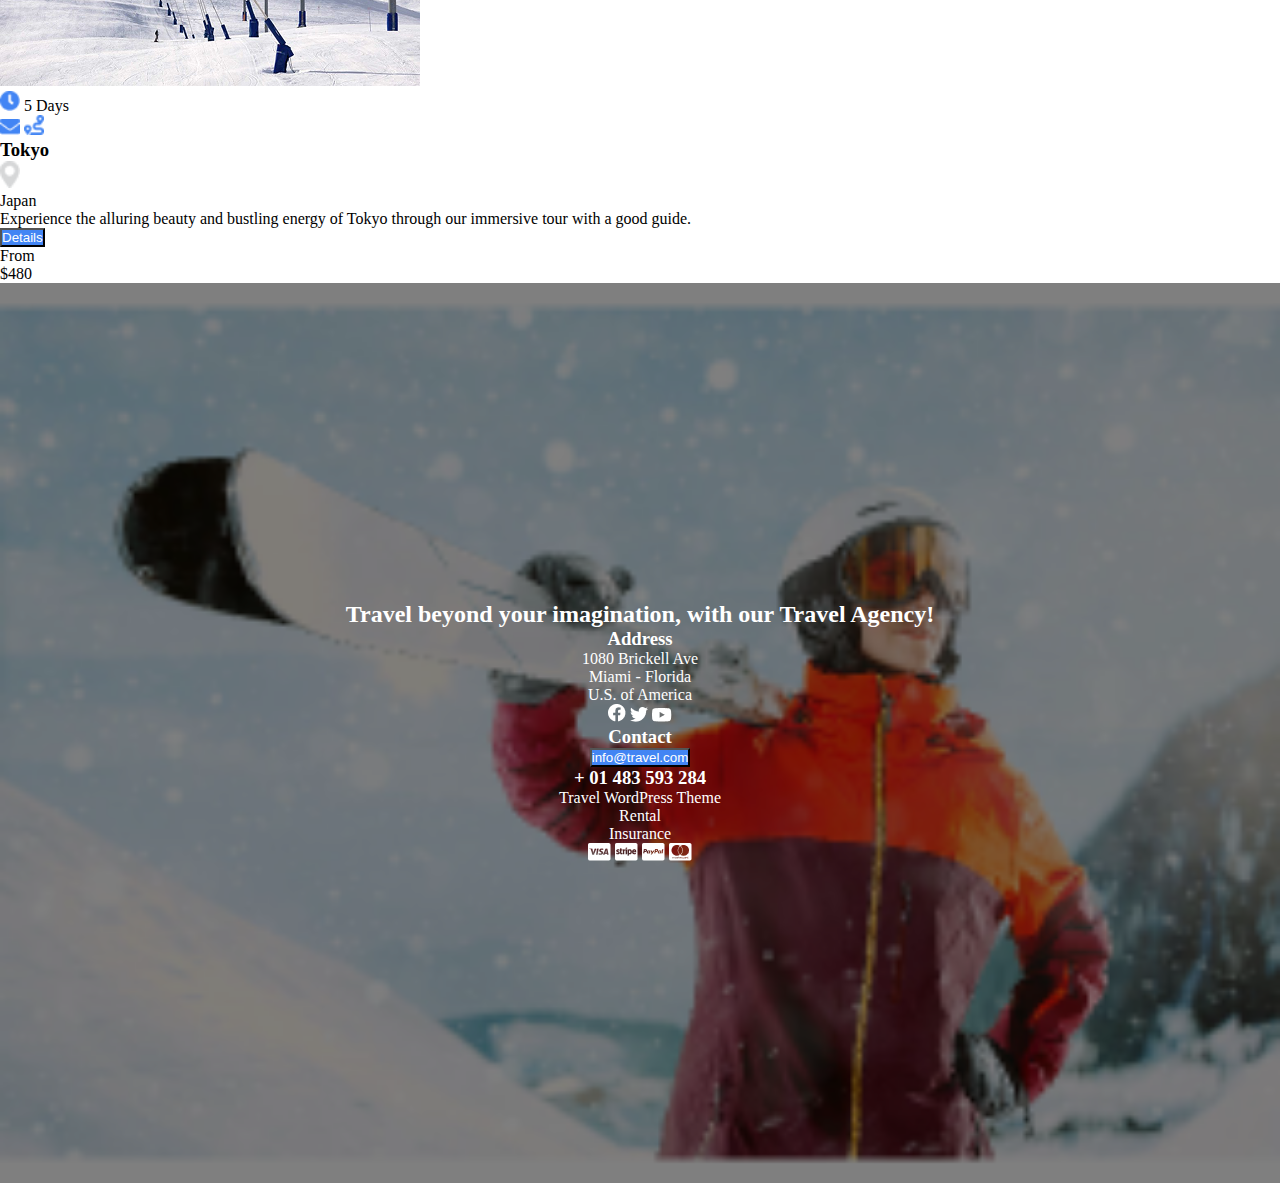
<file: search.html>
<!DOCTYPE html>
<html lang="en">
<head>
    <meta charset="UTF-8">
    <meta name="viewport" content="width=device-width, initial-scale=1.0">
    <title>The packege details</title>
    <link rel="preconnect" href="https://fonts.googleapis.com">
  <link rel="preconnect" href="https://fonts.gstatic.com" crossorigin>
  <link href="https://fonts.googleapis.com/css2?family=Reenie+Beanie&display=swap" rel="stylesheet">
  <link href="https://cdn.jsdelivr.net/npm/bootstrap@5.3.8/dist/css/bootstrap.min.css" rel="stylesheet"
    integrity="sha384-sRIl4kxILFvY47J16cr9ZwB07vP4J8+LH7qKQnuqkuIAvNWLzeN8tE5YBujZqJLB" crossorigin="anonymous">
    <link href="./assets/search.css" rel="stylesheet"/>
</head>
<body>
          <header>
    <nav class="navbar navbar-expand-lg bg-light position-fixed w-100 d-flex">
      <div class="container">
        <div class="edu-titel d-flex gap-1 ">
          <a class="navbar-brand main-font" href="#"><img class="edu-icon" src="./imgs/logo.png" /></a>
        </div>
        <button class="navbar-toggler" type="button" data-bs-toggle="collapse" data-bs-target="#navbarSupportedContent"
          aria-controls="navbarSupportedContent" aria-expanded="false" aria-label="Toggle navigation">
          <span class="navbar-toggler-icon"></span>
        </button>
        <div class="collapse navbar-collapse justify-content-around" id="navbarSupportedContent">
          <ul class="navbar-nav d-flex gap-3 mb-2 mb-lg-0">
            <li class="nav-item">
              <a class="nav-link" aria-current="page" href="./index.html">Home</a>
            </li>
            <a><img class="pt-3" src="./imgs/between-nav.png" /></a>
            <li class="nav-item">
              <a class="nav-link" href="./distinations.html">Travel</a>
            </li>
            <a><img class="pt-3" src="./imgs/between-nav.png" /></a>
            <li class="nav-item">
              <a class="nav-link" href="./our-packages.html">Pages</a>
            </li>
            <a><img class="pt-3" src="./imgs/between-nav.png" /></a>
            </a>
            <li class="nav-item">
              <a class="nav-link" href="#">Shop</a>
            </li>
            <a><img class="pt-3" src="./imgs/between-nav.png" /></a>
            <li class="nav-item">
              <a class="nav-link" href="#">Blog</a>
            </li>
            <a><img class="pt-3" src="./imgs/between-nav.png" /></a>
            <li class="nav-item">
              <a class="nav-link" href="./services.html">Contact Us</a>
            </li>

          </ul>
          <div class="Register column-gap-3">
            <span class="navbar-toggler-icon me-3"></span>
            <a href="./search.html"><button class="btn btn-primary pe-4 ps-4">Search</button></a>
          </div>
        </div>
      </div>
    </nav>
        
  </header>
 <section class="search-hero d-flex text-center justify-content-center align-items-center">
    <div class="overlay"></div>
    <h1 class="w-100">Our Packages</h1>
    </section>
  <section class="search">
    <div class="container pt-5">
      <div class="row">
        <div class="left col-md-4 col-sm-12">
          <h2 class="py-4 fs-4">Select your destination :</h2>
          <input type="text" placeholder="All Destinations" class="pb-4"/>
          <h2 class="py-4 fs-4">Select your date :</h2>
          <input type="text" class="pb-4"/>
          <h2 class="py-4 fs-4">Typologies :</h2>
          <form>
            <label>
              <input type="checkbox" name="package" value="basic"/>
              Sports Activities
            </label>
            <label>
              <input type="checkbox" name="package" value="premium" />
               Family-Friendly
            </label><br>
            <label>
              <input type="checkbox" name="package" value="luxury" />
               Heritage Tours
            </label>
                        <label>
              <input type="checkbox" name="package" value="basic"/>
               Road Trips
            </label><br>
            <label>
              <input type="checkbox" name="package" value="premium" />
                Budget Travel
            </label>
            <label>
              <input type="checkbox" name="package" value="luxury" />
                Culinary Tourism
            </label><br>
            <label>
              <input type="checkbox" name="package" value="luxury" />
                Eco-tourism
            </label>
                        <label>
              <input type="checkbox" name="package" value="basic"/>
               Adventure Travel
            </label><br>
            <label>
              <input type="checkbox" name="package" value="premium" />
                 Beach Holidays
            </label>
            <label>
              <input type="checkbox" name="package" value="luxury" />
                Cultural Tours
            </label><br>
          </form>
          <h2 class="py-4 fs-4">Max Price :</h2>
          <label></label>
          <input type="range" id="price" name="price" min="0" max="500">
          <br>
          <label class="pb-4">
              <input type="checkbox" name="package" value="luxury" />
                 See only promotions
            </label>
            <h2 class="py-4 fs-4">Durations :</h2>
            <form>
            <label>
              <input type="checkbox" name="package" value="basic"/>
               1 Week
            </label>
            <label>
              <input type="checkbox" name="package" value="premium" />
                10 Days
            </label><br>
            <label>
              <input type="checkbox" name="package" value="luxury" />
                15 Days
            </label>
            <label>
              <input type="checkbox" name="package" value="basic"/>
                5 Days
            </label><br>
            </form>
            <h2 class="py-4 fs-4">Difficulty :</h2>
            <form>
            <label>
              <input type="checkbox" name="package" value="basic"/>
              0
            </label>
            <label>
              <input type="checkbox" name="package" value="premium" />
               16
            </label><br>
            <label>
              <input type="checkbox" name="package" value="luxury" />
               18
            </label>
            <label>
              <input type="checkbox" name="package" value="basic"/>
              5
            </label><br>
            </form>
        </div>
        <div class="right col-md-8 col-sm-12">
          <div class="row">
          <div class="col-lg-6 col-md-6 col-sm-12">
              <div class="card shadow-sm border-0 p-3">
                <img src="./imgs/skate.png" class="img-fluid w-100 rounded mb-3" alt="Skate">
                <div class="d-flex justify-content-between align-items-center px-3 mb-2">
                  <div class="d-flex">
                    <img src="./imgs/time.png" class="me-2" width="20" alt="Time">
                    <span>1 week</span>
                  </div>
                  <div class="d-flex gap-2">
                    <img src="./imgs/message.png" width="20" alt="Message">
                    <img src="./imgs/road.png" width="20" alt="Road">
                  </div>
                </div>
                <div class="card-body">
                  <h3>Chiang Mai</h3>
                  <div class="d-flex mb-2">
                    <img src="./imgs/location.png" width="20" class="me-2" alt="Location">
                    <p class="mb-0">Thailand</p>
                  </div>

                  <p class="card-text mb-4">
                   Visit the temples and the Chiang Mai Night
Bazaar, a huge huge market located on
Chiang Klan Road.</p>

                  <div class="d-flex justify-content-between align-items-center px-2">
                    <button class="btn btn-outline-primary">Details</button>
                    <div class="text-end">
                      <p class="mb-0 text-muted">From</p>
                      <span class="fw-bold">$98</span>
                      <span class="span2 fw-bold text-decoration-line-through">$ 134</span>
                    </div>
                  </div>
                </div>
              </div>
            </div>
            <div class="col-lg-6 col-md-6 col-sm-12">
              <div class="card shadow-sm border-0 p-3">
                <img src="./imgs/d3.png" class="img-fluid w-100 rounded mb-3" alt="Skate">
                <div class="d-flex justify-content-between align-items-center px-3 mb-2">
                  <div class="d-flex">
                    <img src="./imgs/time.png" class="me-2" width="20" alt="Time">
                    <span>15 Days</span>
                  </div>
                  <div class="d-flex gap-2">
                    <img src="./imgs/message.png" width="20" alt="Message">
                    <img src="./imgs/road.png" width="20" alt="Road">
                  </div>
                </div>
                <div class="card-body">
                  <h3>Bangkok</h3>
                  <div class="d-flex mb-2">
                    <img src="./imgs/location.png" width="20" class="me-2" alt="Location">
                    <p class="mb-0">Thailand</p>
                  </div>

                  <p class="card-text mb-4">
Marvelous culinary and cultural trip to the
Thai capital with its wonderful monuments
and Buddha statues.                  </p>

                  <div class="d-flex justify-content-between align-items-center px-2">
                    <button class="btn btn-outline-primary">Details</button>
                    <div class="text-end">
                      <p class="mb-0 text-muted">From</p>
                      <span class="fw-bold">$1000</span>
                      <span class="span2 fw-bold text-decoration-line-through">$ 1023</span>
                    </div>
                  </div>
                </div>
              </div>
            </div>
            <div class="col-lg-6 col-md-6 col-sm-12">
              <div class="card shadow-sm border-0 p-3">
                <img src="./imgs/d4.png" class="img-fluid w-100 rounded mb-3" alt="Skate">
                <div class="d-flex justify-content-between align-items-center px-3 mb-2">
                  <div class="d-flex">
                    <img src="./imgs/time.png" class="me-2" width="20" alt="Time">
                    <span>1 week</span>
                  </div>
                  <div class="d-flex gap-2">
                    <img src="./imgs/message.png" width="20" alt="Message">
                    <img src="./imgs/road.png" width="20" alt="Road">
                  </div>
                </div>
                <div class="card-body">
                  <h3>Nara</h3>
                  <div class="d-flex mb-2">
                    <img src="./imgs/location.png" width="20" class="me-2" alt="Location">
                    <p class="mb-0">Japan</p>
                  </div>

                  <p class="card-text mb-4">
Discover the incredible landmarks such as
the Todai-ji temple and its famous Great
Buddha statue.                  </p>

                  <div class="d-flex justify-content-between align-items-center px-2">
                    <button class="btn btn-outline-primary">Details</button>
                    <div class="text-end">
                      <p class="mb-0 text-muted">From</p>
                      <span class="fw-bold">$890</span>
                      <span class="span2 fw-bold text-decoration-line-through">$ 999</span>
                    </div>
                  </div>
                </div>
              </div>
            </div>
            <div class="col-lg-6 col-md-6 col-sm-12">
              <div class="card shadow-sm border-0 p-3">
                <img src="./imgs/d5.png" class="img-fluid w-100 rounded mb-3" alt="Skate">
                <div class="d-flex justify-content-between align-items-center px-3 mb-2">
                  <div class="d-flex">
                    <img src="./imgs/time.png" class="me-2" width="20" alt="Time">
                    <span>5 Days</span>
                  </div>
                  <div class="d-flex gap-2">
                    <img src="./imgs/message.png" width="20" alt="Message">
                    <img src="./imgs/road.png" width="20" alt="Road">
                  </div>
                </div>
                <div class="card-body">
                  <h3>Tokyo</h3>
                  <div class="d-flex mb-2">
                    <img src="./imgs/location.png" width="20" class="me-2" alt="Location">
                    <p class="mb-0">Japan</p>
                  </div>

                  <p class="card-text mb-4">
Experience the alluring beauty and bustling
energy of Tokyo through our immersive tour
with a good guide.                  </p>

                  <div class="d-flex justify-content-between align-items-center px-2">
                    <button class="btn btn-outline-primary">Details</button>
                    <div class="text-end">
                      <p class="mb-0 text-muted">From</p>
                      <span class="fw-bold">$480</span>
                    </div>
                  </div>
                </div>
              </div>
            </div>
        </div>
      </div>
    </div>
  </div>
  </section>
  <section class="footer pt-5">
    <div class="overlay"></div>
    <div class="container">
      <div class="row content py-3 g-5">
        <div class="col-lg-4 col-md-6 col-sm-12 pb-5">
          <h2>Travel beyond your
imagination, with our
Travel Agency!</h2>
        </div>
        <div class="col-lg-4 col-md-6 col-sm-12 row justify-content-center ">
          <h3>Address</h3>
          <p>1080 Brickell Ave</p>
          <p>Miami - Florida</p>
          <p>U.S. of America</p>
          <div class="row g-3 justify-content-center">
            <img src="./imgs/facebook.png" class="col-1"/>
            <img src="./imgs/twitter.png"class="col-1"/>
            <img src="./imgs/youtube.png"class="col-1"/>
          </div>
        </div>
        <div class="col-lg-4 col-md-6 col-sm-12">
          <h3>Contact</h3>
          <button class="btn my-2">info@travel.com</button>
          <h3>+ 01 483 593 284</h3>
        </div>
      </div>
      <div class="row justify-content-between pb-5">
        <div class="d-flex col-lg-4 col-md-3 col-sm-4">
          <p>Travel WordPress Theme</p>
          <ul class="list d-flex gap-4">
            <li>Rental</li>
            <li>Insurance</li>
          </ul>
        </div>
        <div class="col-lg-4 col-md-6 col-sm-4 d-flex flex-wrap pay-way">
          <div class="row justify-content-end"></div>
          <img src="./imgs/visa.png"/>
          <img src="./imgs/strip.png"/>
          <img src="./imgs/paypal.png"/>
          <img src="./imgs/mastercard.png"/>
        </div>
      </div>
      </div>
    </div>
  </section>
</body>
</html>
</file>
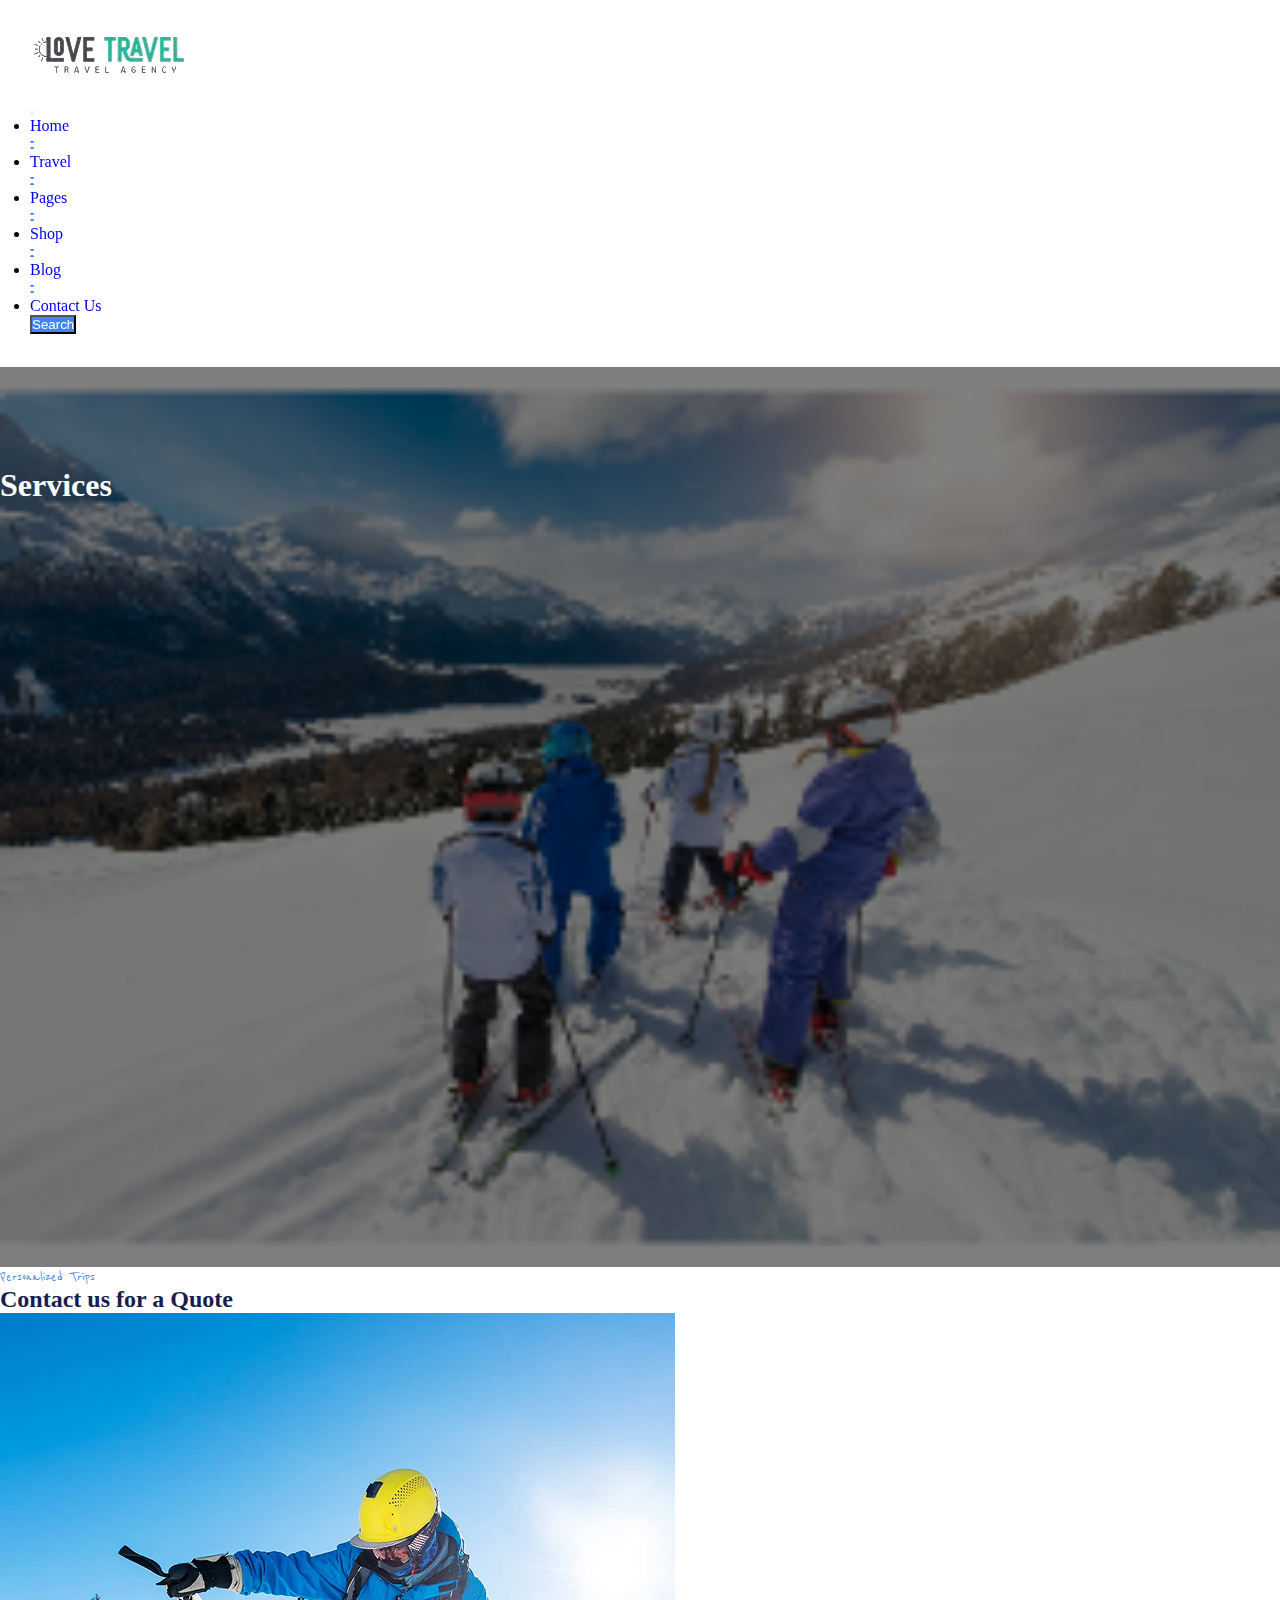
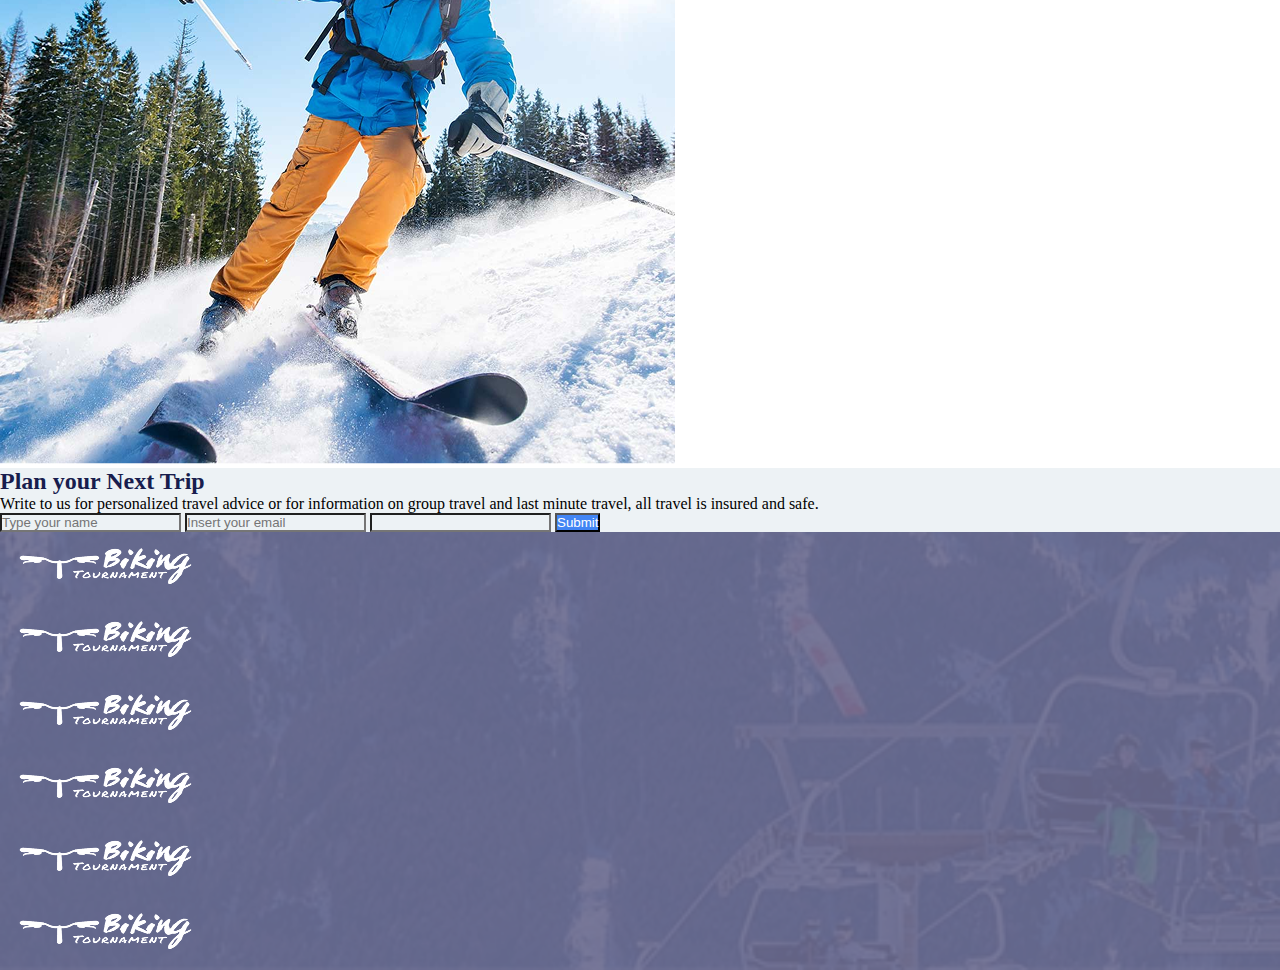
<file: services.html>
<!DOCTYPE html>
<html lang="en">
<head>
    <meta charset="UTF-8">
    <meta name="viewport" content="width=device-width, initial-scale=1.0">
    <title>services</title>
    <link rel="preconnect" href="https://fonts.googleapis.com">
  <link rel="preconnect" href="https://fonts.gstatic.com" crossorigin>
  <link href="https://fonts.googleapis.com/css2?family=Reenie+Beanie&display=swap" rel="stylesheet">
  <link href="https://cdn.jsdelivr.net/npm/bootstrap@5.3.8/dist/css/bootstrap.min.css" rel="stylesheet"
    integrity="sha384-sRIl4kxILFvY47J16cr9ZwB07vP4J8+LH7qKQnuqkuIAvNWLzeN8tE5YBujZqJLB" crossorigin="anonymous">
    <link href="./assets/services.css" rel="stylesheet"/>
</head>
<body>
    <header>
    <nav class="navbar navbar-expand-lg bg-light position-fixed w-100 d-flex">
      <div class="container">
        <div class="edu-titel d-flex gap-1 ">
          <a class="navbar-brand main-font" href="#"><img class="edu-icon" src="./imgs/logo.png" /></a>
        </div>
        <button class="navbar-toggler" type="button" data-bs-toggle="collapse" data-bs-target="#navbarSupportedContent"
          aria-controls="navbarSupportedContent" aria-expanded="false" aria-label="Toggle navigation">
          <span class="navbar-toggler-icon"></span>
        </button>
        <div class="collapse navbar-collapse justify-content-around" id="navbarSupportedContent">
          <ul class="navbar-nav d-flex gap-3 mb-2 mb-lg-0">
            <li class="nav-item">
              <a class="nav-link" aria-current="page" href="./index.html">Home</a>
            </li>
            <a><img class="pt-3" src="./imgs/between-nav.png" /></a>
            <li class="nav-item">
              <a class="nav-link" href="#">Travel</a>
            </li>
            <a><img class="pt-3" src="./imgs/between-nav.png" /></a>
            <li class="nav-item">
              <a class="nav-link" href="#">Pages</a>
            </li>
            <a><img class="pt-3" src="./imgs/between-nav.png" /></a>
            </a>
            <li class="nav-item">
              <a class="nav-link" href="#">Shop</a>
            </li>
            <a><img class="pt-3" src="./imgs/between-nav.png" /></a>
            <li class="nav-item">
              <a class="nav-link" href="#">Blog</a>
            </li>
            <a><img class="pt-3" src="./imgs/between-nav.png" /></a>
            <li class="nav-item">
              <a class="nav-link" href="./services.html">Contact Us</a>
            </li>

          </ul>
          <div class="Register column-gap-3">
            <span class="navbar-toggler-icon me-3"></span>
            <button class="btn pe-4 ps-4">Search</button>
          </div>
        </div>
      </div>
    </nav>
        
  </header>
  <section class="services-hero d-flex text-center justify-content-center align-items-center">
    <div class="overlay"></div>
    <h1>Services</h1>
  </section>
  <section class="contact-us py-5">
    <div class="container">
      <p class="p1 text-center">Personalized Trips</p>
      <h2 class="text-center pb-3">Contact us for a Quote</h2>
      <div class="row">
        <div class="left col-md-6 col-sm-12">
          <img src="imgs/contact-us.png"/>
        </div>
        <div class="right text-center col-md-6 col-sm-12 d-flex flex-column justify-content-center gap-4">
          <h2>Plan your Next Trip</h2>
          <p class="p2">Write to us for personalized travel advice or for information
on group travel and last minute travel, all travel is insured
and safe.</p>
<div class="d-flex flex-column gap-3 align-items-center">
            <input class="w-50 py-2 border-1 rounded" type="text" placeholder="Type your name"/>
            <input class="w-50 py-2 border-1 rounded" type="text" placeholder="Insert your email"/>
            <input class="w-50 py-5 border-1 rounded" type="text"/>
            <button class="btn w-50 py-2">Submit</button>
          </div>
        </div>
      </div>
      <div class="under-contact">
        <div class="overlay"></div>
        <div class="row py-3">
          <div class="logo col-md-2">
            <img src="./imgs/logo under contact.png" class=""/>
          </div>
          <div class="logo col-md-2">
            <img src="./imgs/logo under contact.png"/>
          </div>
          <div class="logo col-md-2">
            <img src="./imgs/logo under contact.png"/>
          </div>
          <div class="logo col-md-2">
            <img src="./imgs/logo under contact.png"/>
          </div>
          <div class="logo col-md-2">
            <img src="./imgs/logo under contact.png"/>
          </div>
          <div class="logo col-md-2">
            <img src="./imgs/logo under contact.png"/>
          </div>
        </div>
      </div>
    </div>
  </section> 
</body>
</html>
</file>
<file: assets/main.css>
*{
    margin: 0px;
    padding: 0px;
    box-sizing: border-box;
}
a{
    text-decoration: none;
}
:root {
  --main-color: #4285F4;
  --button-color:#fff;
  --secondary-color:#E3F0FF;
  --text-color:#181D4E;
  --p-color:#737373;
}
.hero{
    background-color: var(--secondary-color);
}
.hero .left-hero .discover{
    height: fit-content;
    border:solid #737373 1px;
    border-radius:200px;
}
@media screen and (max-width:1400px){ 
.hero .right-hero img{
    width:500px;
}  
}
@media screen and (max-width:1100px){
.hero.left-hero{
    width:200px;
}  
.hero .right-hero img{
    width:450px;
}  
}
@media screen and (max-width:950px){
.hero .right-hero img{
 width:350px;
}  
}
@media screen and (max-width:800px){
.hero.container.row.hero.left-hero{
    display:inline ;
} 
}
.hero.navbar ul{
    color:var(--main-color);
}
.information a{
    color:var(--main-color);
}
.search-hero{
    background-color: var(--main-color);
    color:#fff;
    border-radius: 20px;
}

.under-hero-border{
     border: 2px solid #737373; 
     }
     @media screen and (max-width:1400px){ 
.hero .navbar.navbar-expand-lg{
    
}  
}
/*plans*/
.plans .p1{
    font-family: Reenie Beanie;
    color: var(--main-color);
}
.plans h2{
    color:var(--text-color);
}
.plans .p2{
    color: var(--p-color);
}
.plans button{
    background-color:var(--main-color);
    color: #fff;

}
.plan .btn{
    background-color:var(--main-color);
    color: #fff;
}
.plan span{
    color: var(--text-color);
}
/*           /*
/*choose your trip*/
.choose-your-trip{
    background-image: url("../imgs/choose\ background.png");
    background-color: #EDF2F5;
    background-repeat: no-repeat;
    background-position: center;
}
.choose-your-trip h3{
    font-size: small;
    color:var(--main-color);
    font-family: Reenie Beanie;
}
.choose-your-trip img{
    width:25px;
}
.choose-your-trip button{
    background-color: var(--main-color);
    color:#fff;
}
/*   */
/* next-adventure*/
.next-adventure .p1{
    font-family:Reenie Beanie ;
    color:var(--main-color);
}
.next-adventure .p2{
    color:var(--p-color);
}
.next-adventure h2{
    color:var(--text-color);
    font-size: 50px;
}
/*   */
/*Adventure Travel*/
.Adventure-Travel .p1{
    font-family:Reenie Beanie ;
    color: #fff;
}
.Adventure-Travel{
    background-image: url("../imgs/background2.png");
    background-size: cover;
    background-repeat: no-repeat;
    background-position: center;
    background-color: rgba(0, 0, 0, 0.5);
}
.Adventure-Travel .overlay {
  background-color: rgba(0, 0, 0, 0.5); 
}
.Adventure-Travel .p2{
    color: #fff;
}
.Adventure-Travel h2{
    color: #fff;
}
.Adventure-Travel button{
    background-color: var(--main-color);
    color:#fff;
}
.Adventure-Travel .check{
    width:15px;
    height: 15px;
}
.Adventure-Travel .left img{
  max-width: 100%;
  height: auto;
  object-fit: contain;
}
/*  /*
/*Travel Itineraries*/
.travel-itineraries h2{
    font-size: 50px;
    color: var(--text-color);
}
/* */
/*    */
.unforgettable-travel-experiences{
    background-image: url("../imgs/background3.png");
    background-repeat: no-repeat;
    position: relative;
    background-size: cover;
    background-position: center;
    min-height: 100vh;
    width: 100%;
    padding: 100px 0;
    display: flex;
    justify-content: center;
    align-items: center;
}
 .unforgettable-travel-experiences .who-comment{
    width:50px;
 }
 .unforgettable-travel-experiences .p2{
    width: fit-content;
    height: 5px;
 }
 .unforgettable-travel-experiences .comment{
    background-color:var(--main-color);
    color:#fff;
 }
 /* */
 /*Affordable Travel Packages*/
 .affordable-travel-packages{
    background-image: url("../imgs/affordable\ bg.png");
    background-repeat: no-repeat;
    background-size: 400px;
 }
.affordable-travel-packages .p1{
    font-family:Reenie Beanie ;
    color:var(--main-color);
}
.affordable-travel-packages .h2{
    color: var(--text-color);
}
.affordable-travel-packages .price1 ul{
    list-style:none ;
    color: var(--p-color);
}
.affordable-travel-packages .price1 button{
    background-color: var(--main-color);
    color: #fff;
}
.affordable-travel-packages .price1{
    background-color: #EDF2F5;
}
.affordable-travel-packages .p1-price1{
    color:var(--text-color);
}
.affordable-travel-packages .h2-price1{
    color:var(--text-color);
}
.affordable-travel-packages .p2-price1{
    color:var(--text-color);
}
.affordable-travel-packages .price3{
    background-color: #EDF2F5;
}
.affordable-travel-packages .price3 button{
    background-color: var(--main-color);
}
.affordable-travel-packages .price3 ul{
    list-style:none ;
}
.price1:hover{
    background-color: var(--main-color);
    color: #fff;
}
.price1:hover .h2-price1{
    color: #fff;
}
.price1:hover .p1-price1{
    color: #fff;
}
.price1:hover .p2-price1{
    color: #fff;
}
.price1:hover .list1{
    color: #fff;
}
.price3:hover{
    color:#fff;
    background-color: var(--main-color);
}
.price1:hover{
    color:#fff;
    background-color: var(--main-color);
}
.price1:hover .btn{
    background-color: var(--text-color);
}
.price3:hover .btn{
    background-color: var(--text-color);
    color: #fff;
}
 /* */
 /*Wandering Souls*/
 .wandering-souls .p1{
    font-family:Reenie Beanie ;
    color:var(--main-color);
 }
 .wandering-souls h2{
    color:var(--text-color);
    font-size: 50px;
 }
 .wandering-souls p{
    color: var(--p-color);
 }
 .wandering-souls button{
    background-color:var(--main-color);
    color: #fff;
 }
 /* */
 /*roaming tales*/
 .roaming-tales .p1{
    font-family:Reenie Beanie ;
    color:var(--main-color);
 }
 .roaming-tales h2{
    color:var(--text-color);
 }
 .roaming-tales .p2{
    color:var(--p-color);
 }
 .roaming-tales .date{
    background-color:var(--main-color);
    color:#fff;
    width: fit-content;
    padding: 3px;
 }
 .roaming-tales .date:hover{
 background-color: var(--text-color);
 }
 .roaming-tales button{
    background-color: var(--main-color);
    color:#fff;
 }
 .roaming-tales h3{
    color:var(--text-color)
 }
</file>
<file: assets/distinations.css>
*{
    margin: 0px;
    padding: 0px;
    box-sizing: border-box;
}
a{
    text-decoration: none;
}
:root {
  --main-color: #4285F4;
  --button-color:#fff;
  --secondary-color:#E3F0FF;
  --text-color:#181D4E;
  --p-color:#737373;
}
.navbar{
    position: sticky;
  top: 0;
  padding: 15px 30px;
  z-index: 10;
}
.btn{
    background-color: var(--main-color);
    color:#fff
} 
.overlay {
  position: absolute;
  inset: 0;
  background: rgba(0, 0, 0, 0.5);
  z-index: 1;
}
/*distinations-hero*/
.distinations-hero{
    padding-top:100px;
    background-image: url("../imgs/footer-bg.png");
    background-repeat: no-repeat;
    background-position: center;
    background-size: cover;
    position: relative;
    height:90vh;
}
.distinations-hero h1{
    position: relative;
    z-index: 2; 
    color: white;
}
/*footer*/
 .footer{
    background-image: url("../imgs/footer-bg.png");
    background-repeat: no-repeat;
    background-size: cover;
    background-position: center;
    position: relative;
    height: 100vh;
 }
 .footer .container{
    position: relative;
  z-index: 2;
  color: white;
  text-align: center;
  top: 50%;
  transform: translateY(-50%);
}
</file>
<file: assets/our-packages.css>
*{
    margin: 0px;
    padding: 0px;
    box-sizing: border-box;
}
a{
    text-decoration: none;
}
:root {
  --main-color: #4285F4;
  --button-color:#fff;
  --secondary-color:#E3F0FF;
  --text-color:#181D4E;
  --p-color:#737373;
}
.navbar{
    position: sticky;
  top: 0;
  padding: 15px 30px;
  z-index: 10;
}
.btn{
    background-color: var(--main-color);
    color:#fff
} 
.overlay {
  position: absolute;
  inset: 0;
  background: rgba(0, 0, 0, 0.5);
  z-index: 1;
}
/*our-packages-hero*/
.our-packages-hero{
    padding-top:100px;
    background-image: url("../imgs/header-our-packages.png");
    background-repeat: no-repeat;
    background-position: center;
    background-size: cover;
    position: relative;
    height:90vh;
}
.our-packages-hero h1{
    position: relative;
    z-index: 2; 
    color: white;
}
/**/
.footer{
    background-image: url("../imgs/footer-bg.png");
    background-repeat: no-repeat;
    background-size: cover;
    background-position: center;
    position: relative;
    height: 100vh;
 }
 .footer .container{
    position: relative;
  z-index: 2;
  color: white;
  text-align: center;
  top: 50%;
  transform: translateY(-50%);
}
</file>
<file: assets/search.css>
*{
    margin: 0px;
    padding: 0px;
    box-sizing: border-box;
}
a{
    text-decoration: none;
}
:root {
  --main-color: #4285F4;
  --button-color:#fff;
  --secondary-color:#E3F0FF;
  --text-color:#181D4E;
  --p-color:#737373;
}
.navbar{
    position: sticky;
  top: 0;
  padding: 15px 30px;
  z-index: 10;
}
.btn{
    background-color: var(--main-color);
    color:#fff
} 
.overlay {
  position: absolute;
  inset: 0;
  background: rgba(0, 0, 0, 0.5);
  z-index: 1;
}
/*search-hero*/
.search-hero{
    padding-top:100px;
    background-image: url("../imgs/header-our-packages.png");
    background-repeat: no-repeat;
    background-position: center;
    background-size: cover;
    position: relative;
    height:90vh;
}
.search-hero h1{
    position: relative;
    z-index: 2; 
    color: white;
}
/**/
/*left*/
.search .left h2{
color: var(--text-color);
}
.search .left label{
color: var(--p-color);
}
.search .right .span2{
    color:var(--p-color);
}
.footer{
    background-image: url("../imgs/footer-bg.png");
    background-repeat: no-repeat;
    background-size: cover;
    background-position: center;
    position: relative;
    height: 100vh;
 }
 .footer .container{
    position: relative;
  z-index: 2;
  color: white;
  text-align: center;
  top: 50%;
  transform: translateY(-50%);
}
</file>
<file: assets/services.css>
*{
    margin: 0px;
    padding: 0px;
    box-sizing: border-box;
}
a{
    text-decoration: none;
}
:root {
  --main-color: #4285F4;
  --button-color:#fff;
  --secondary-color:#E3F0FF;
  --text-color:#181D4E;
  --p-color:#737373;
}
.navbar{
    position: sticky;
  top: 0;
  padding: 15px 30px;
  z-index: 10;
}
.btn{
    background-color: var(--main-color);
    color:#fff
} 
.overlay {
  position: absolute;
  inset: 0;
  background: rgba(0, 0, 0, 0.5);
  z-index: 1;
}
/*services hero*/
.services-hero{
    padding-top: 100px;
    background-image: url("../imgs/services-bg.png");
     background-repeat: no-repeat;
    background-size: cover;
    background-position: center;
    position: relative;
    height: 100vh;
}
.services-hero h1{
    position: relative;
    z-index: 2; 
    color: white;
}
/*contact us*/
.contact-us .right{
    background-color: #EDF2F5;
}
.p1{
    font-family: Reenie Beanie;
    color: var(--main-color);
}
h2{
    color:var(--text-color);
}
.contact-us .right input{
    background-color:  #EDF2F5;
    border-color: #757575;
}
.contact-us .under-contact{
    background-image: url("../imgs/under\ contact.png");
    background-repeat: no-repeat;
     background-size: cover;
    background-position: center;
    position: relative;
}
.contact-us .under-contact .overlay {
  position: absolute;
  inset: 0;
  background: rgb(29, 29, 84 ,0.6);
  z-index: 1;
}
.contact-us .under-contact img{
     position: relative;
    z-index: 2; 
}
/**/
/*services footer*/
</file>
